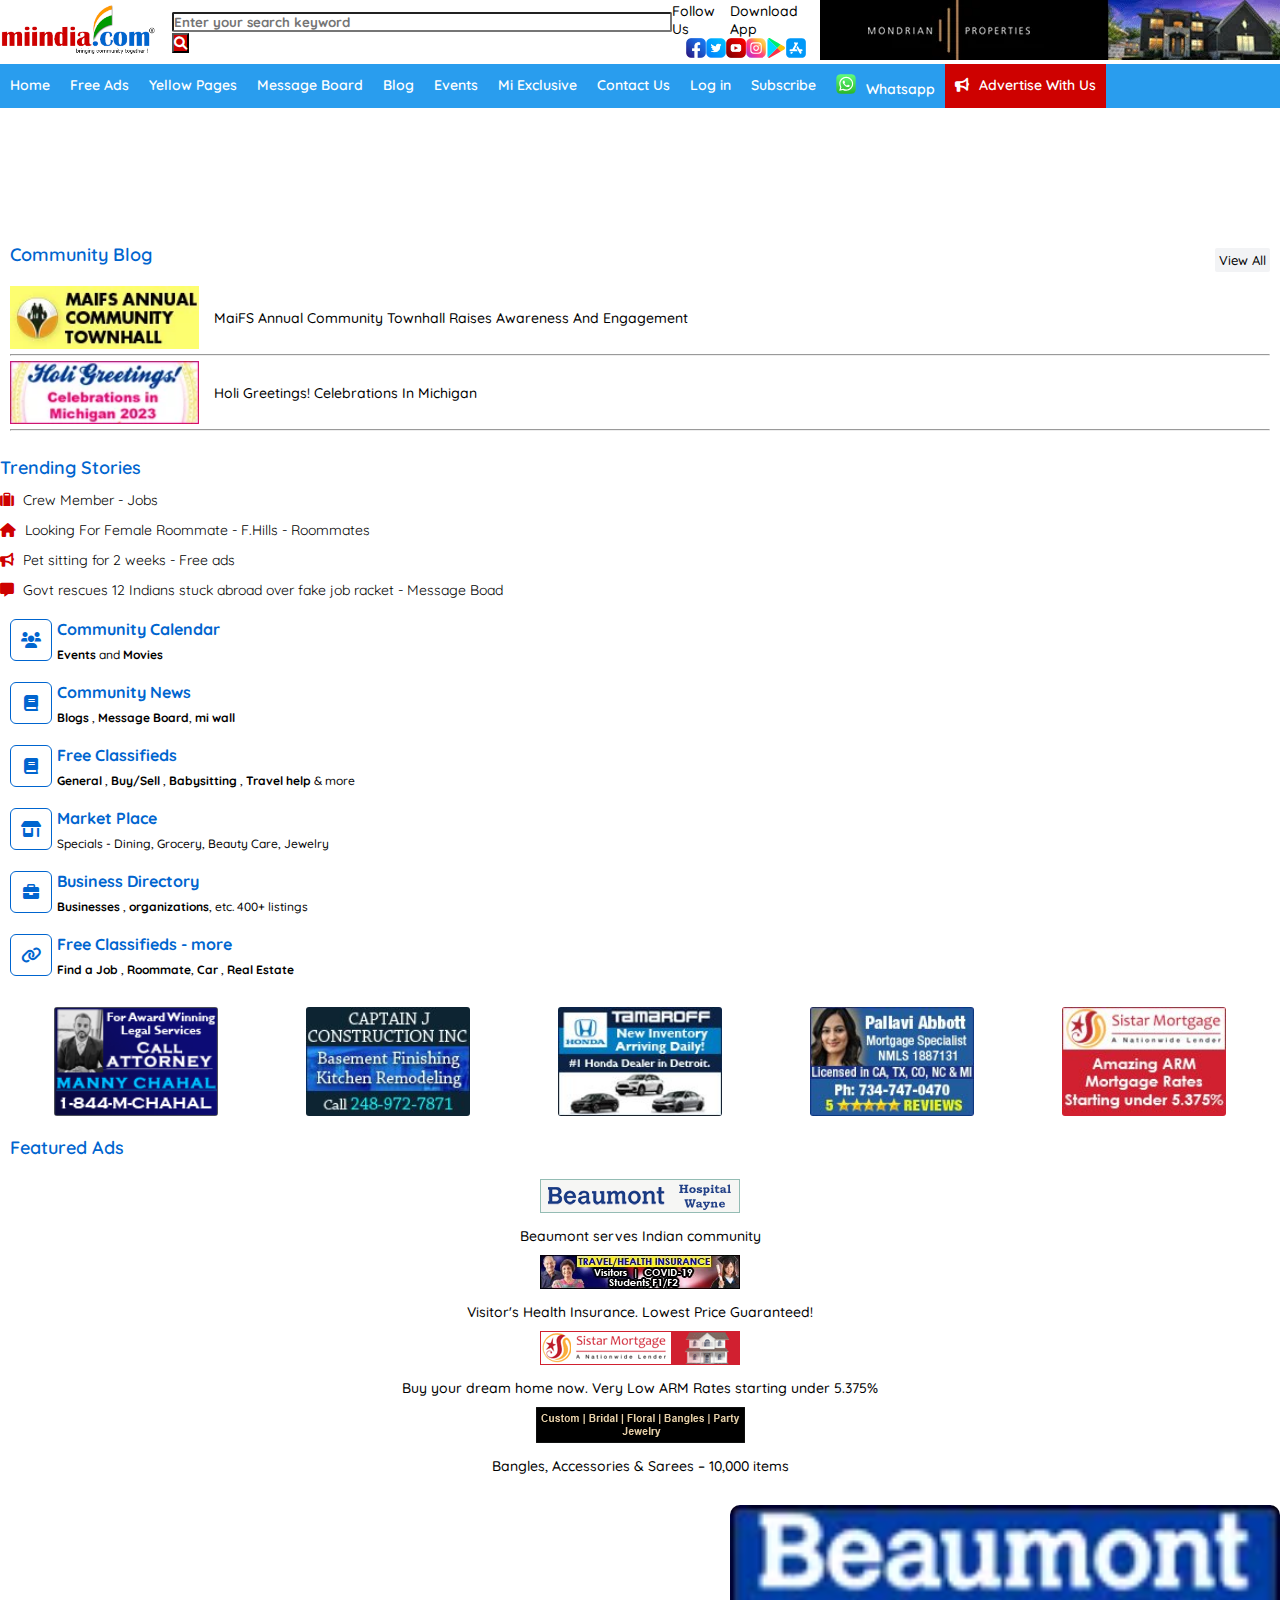
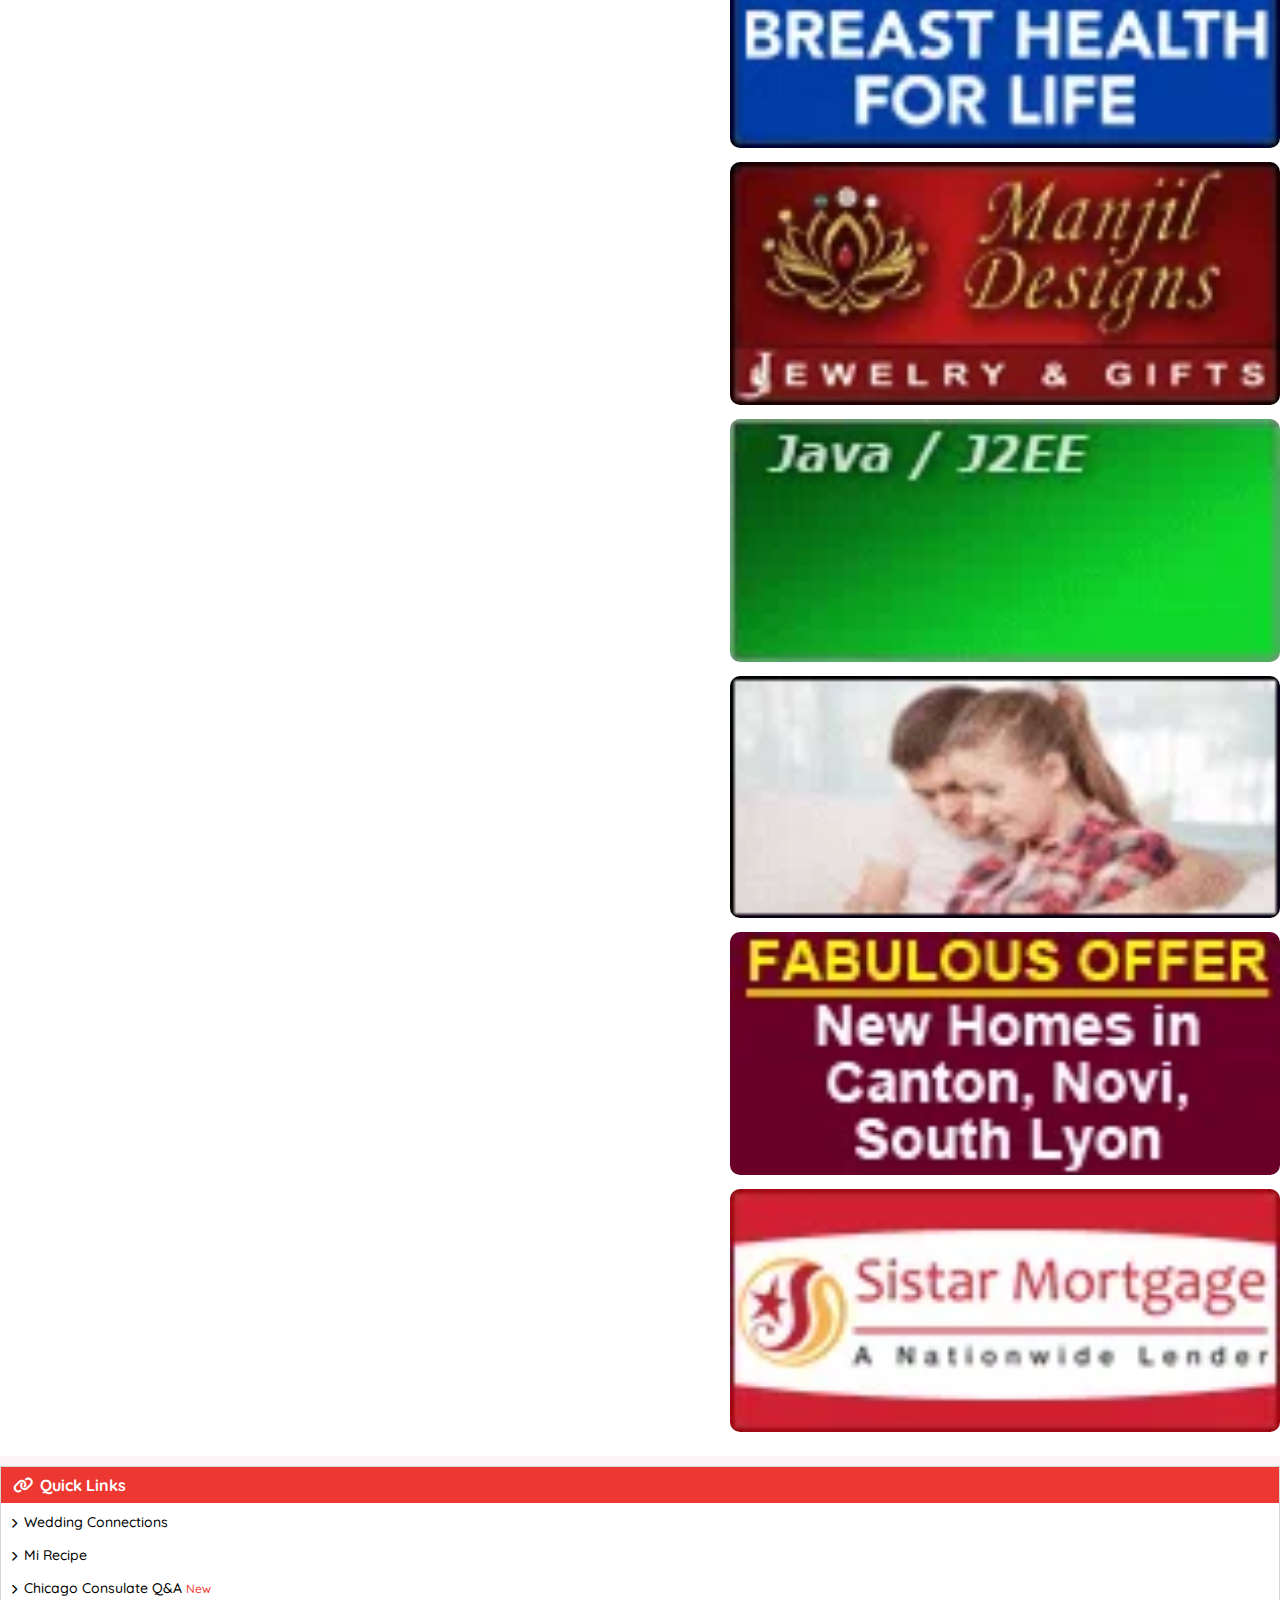
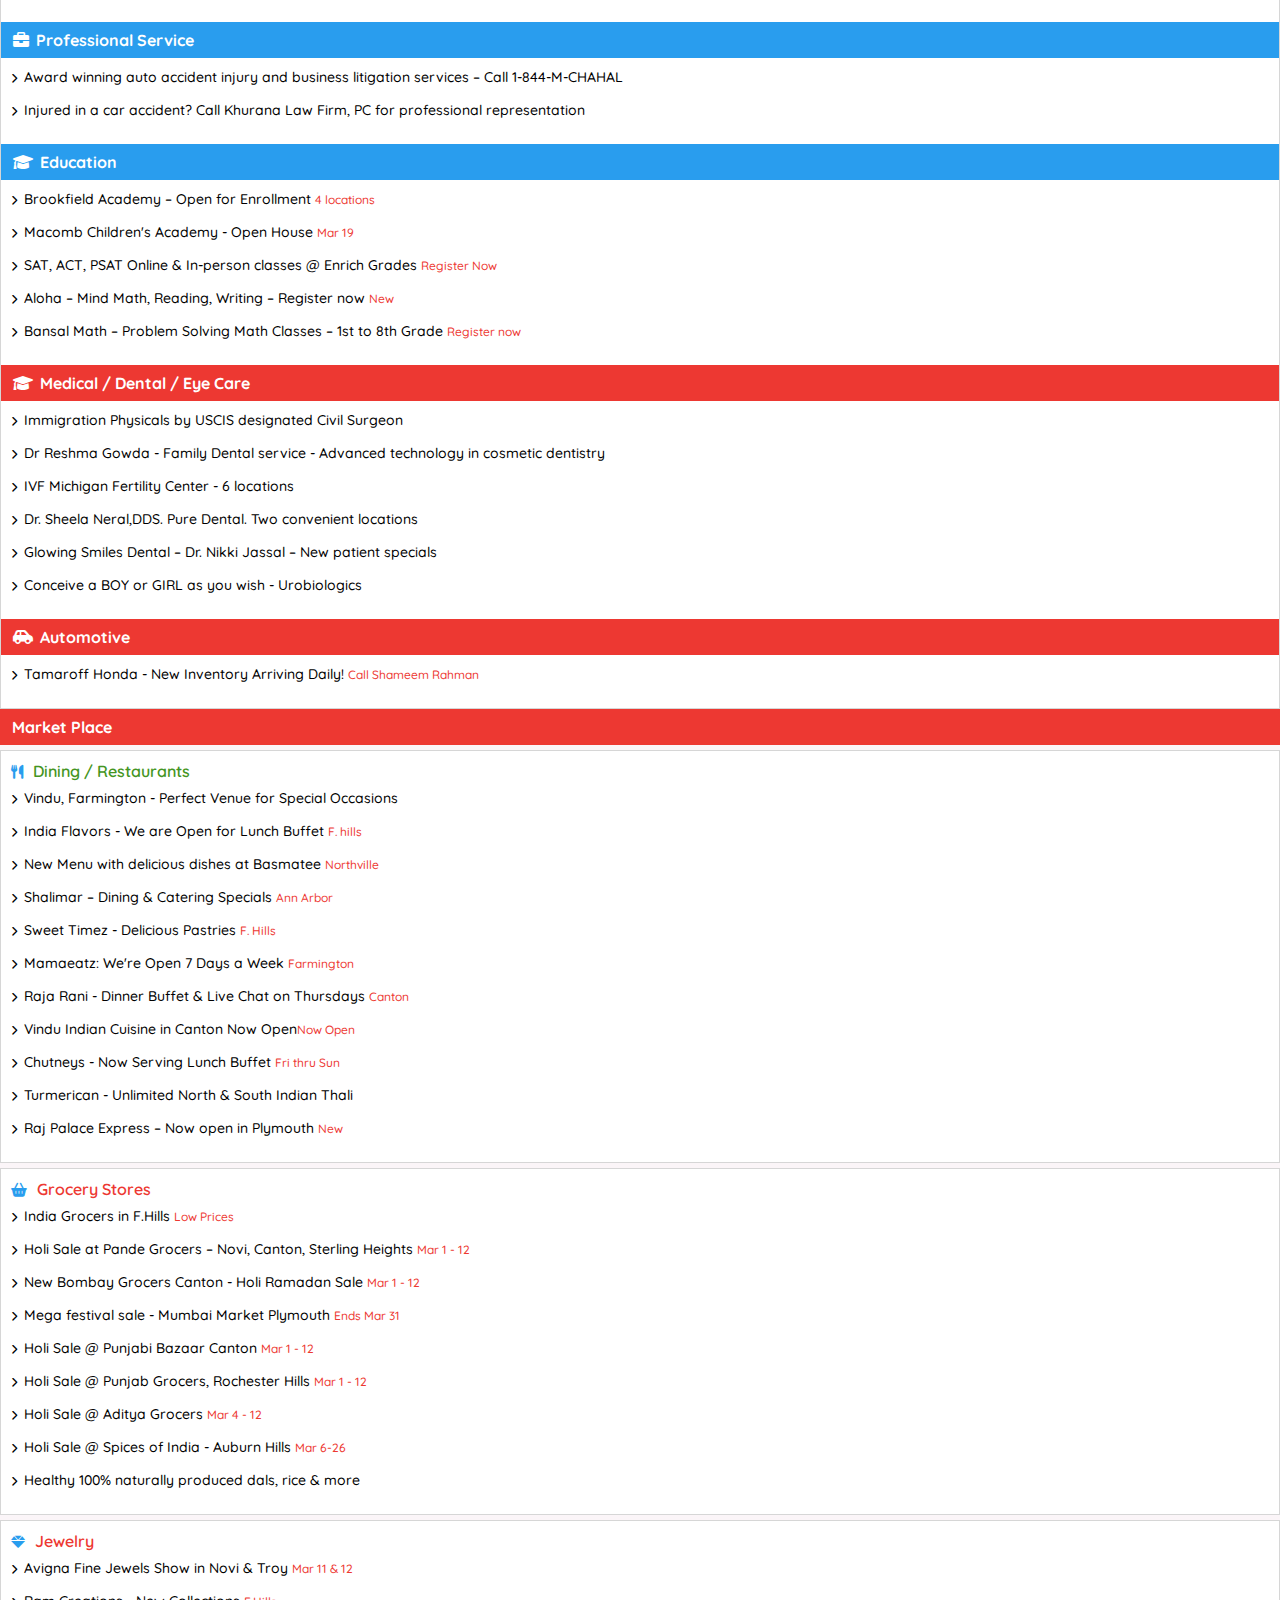
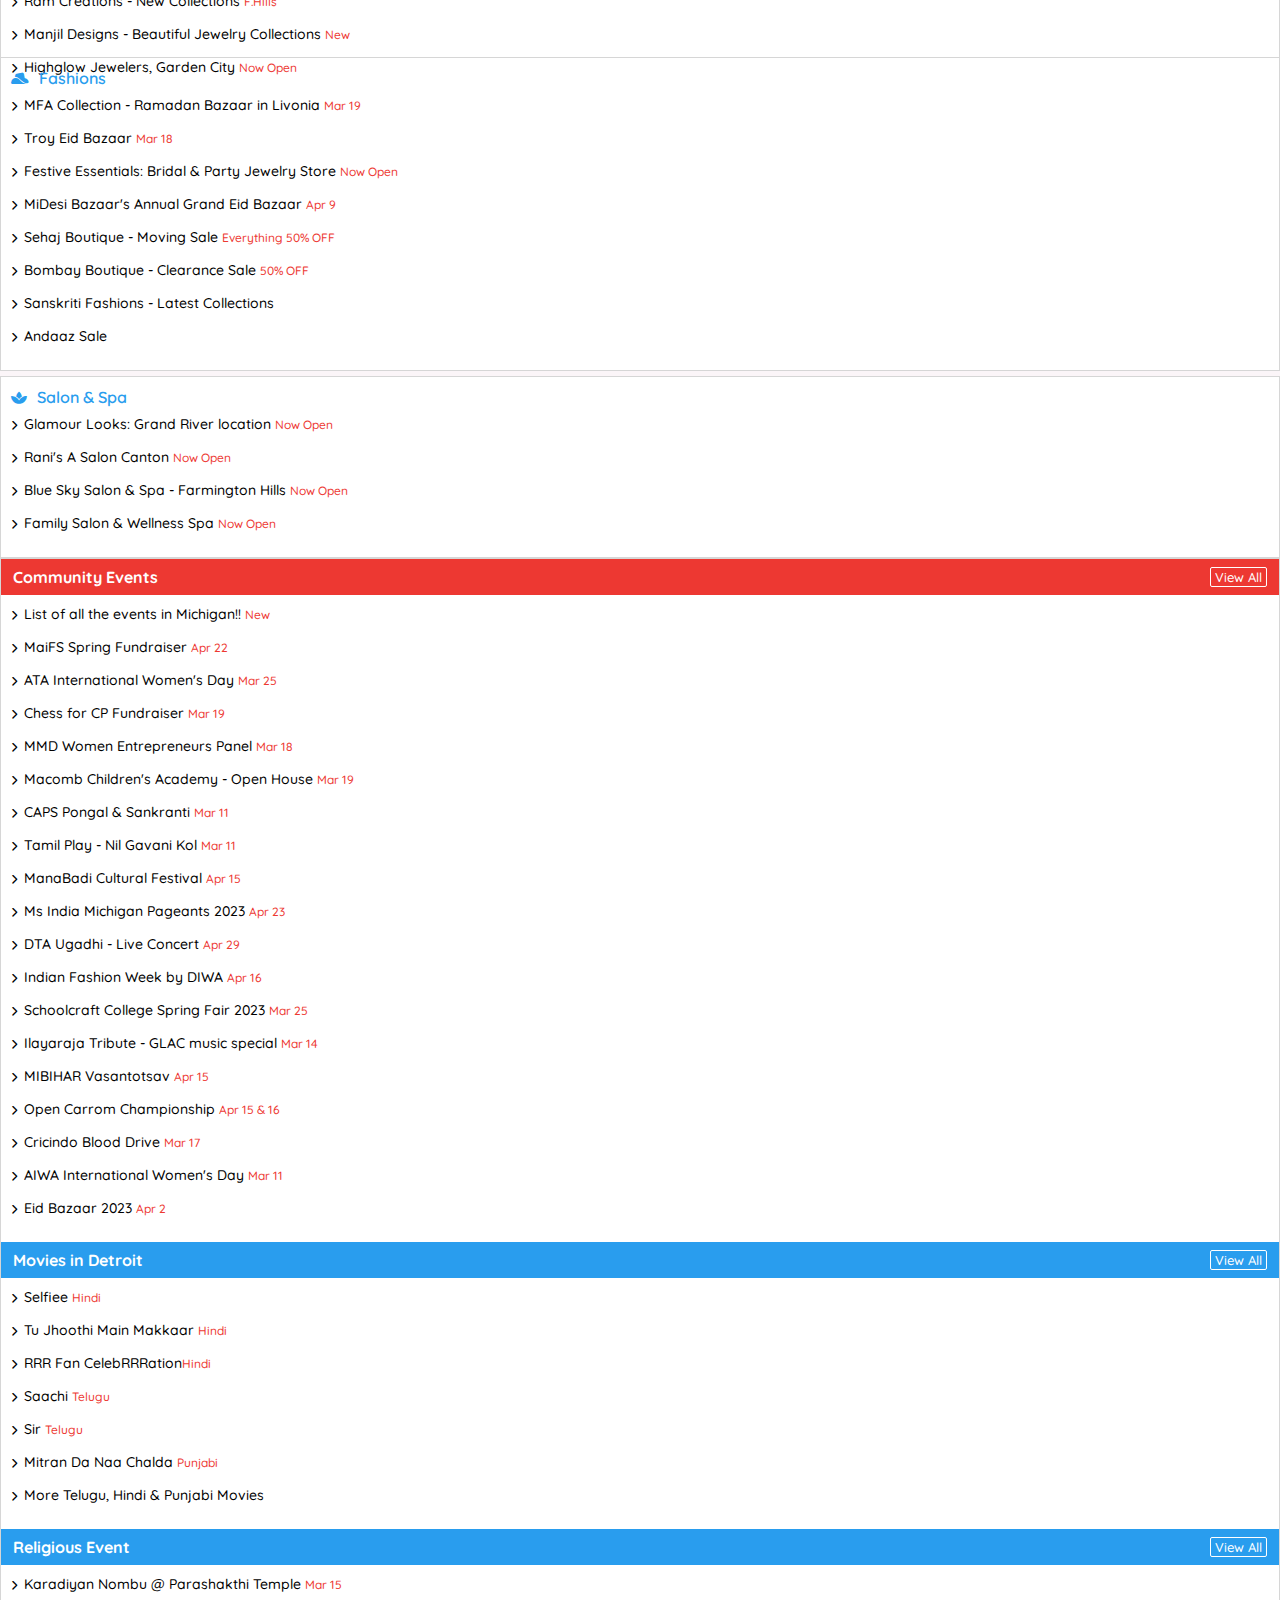
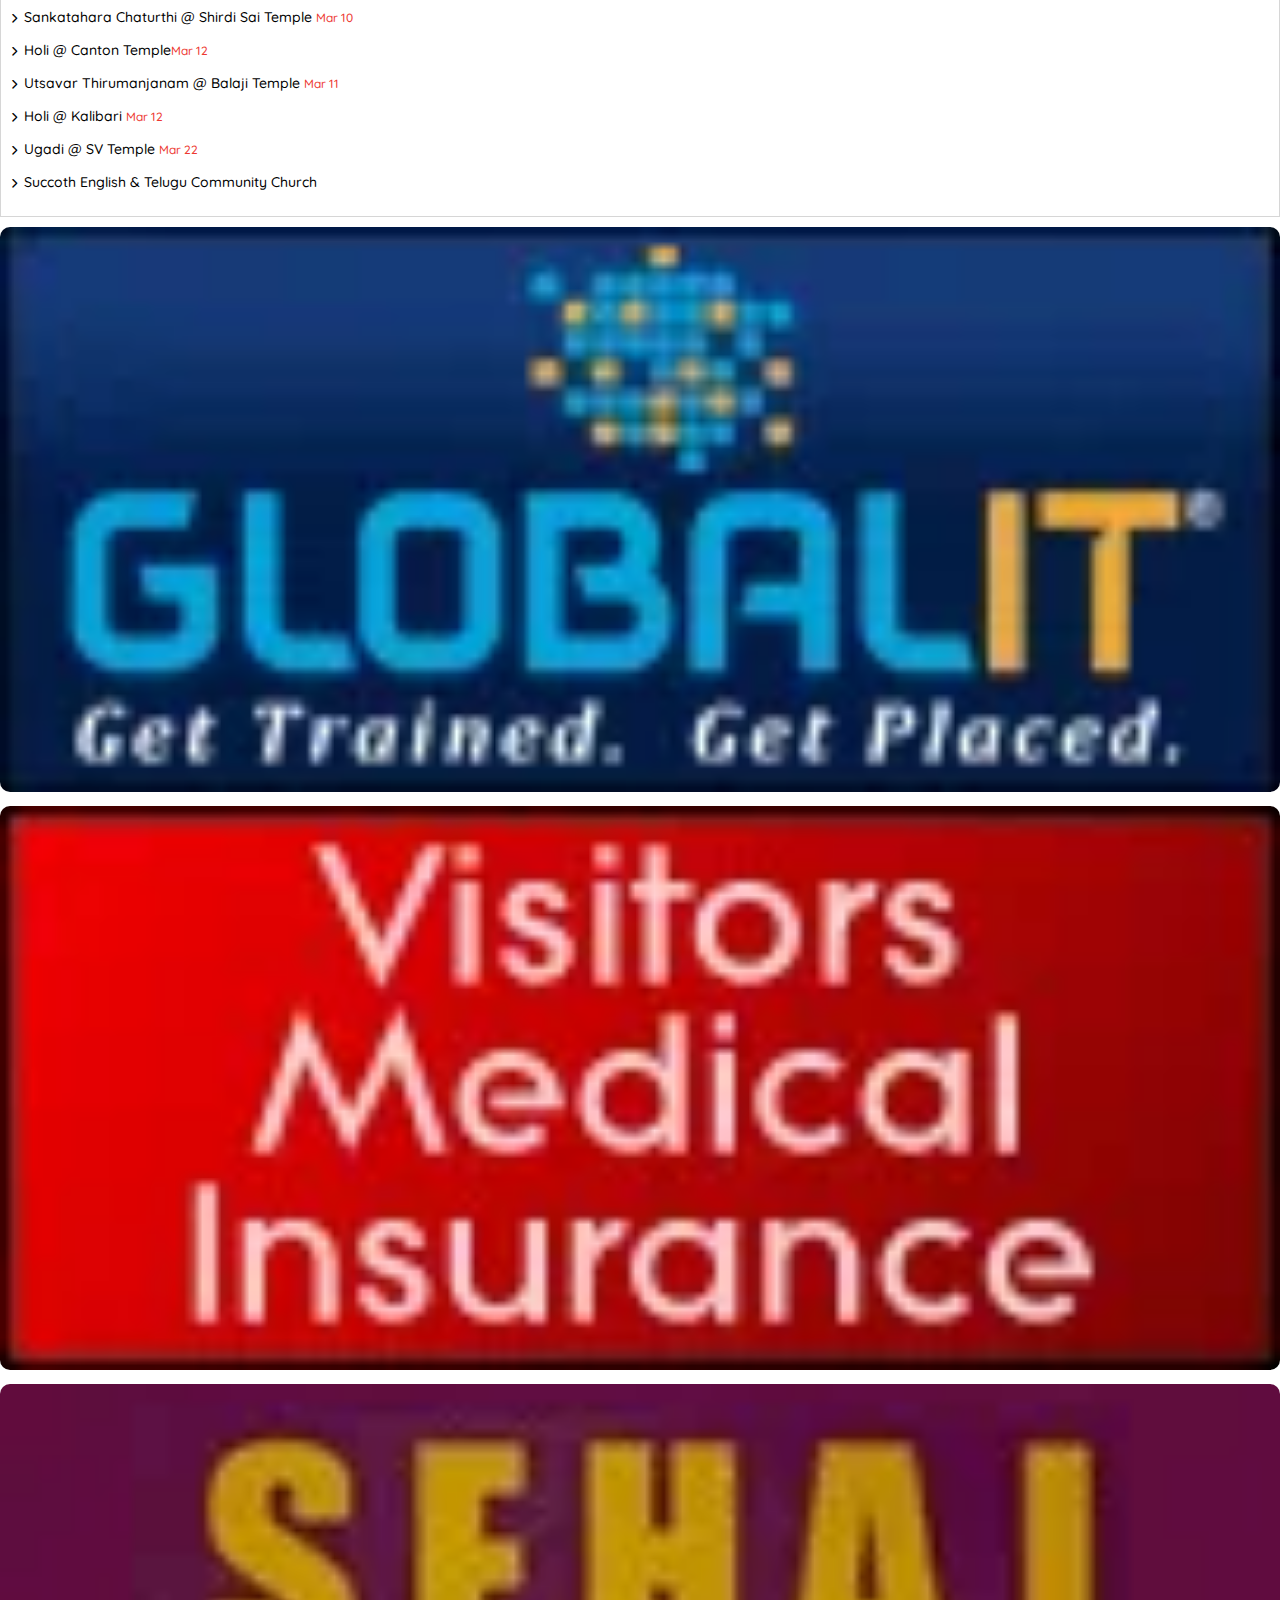
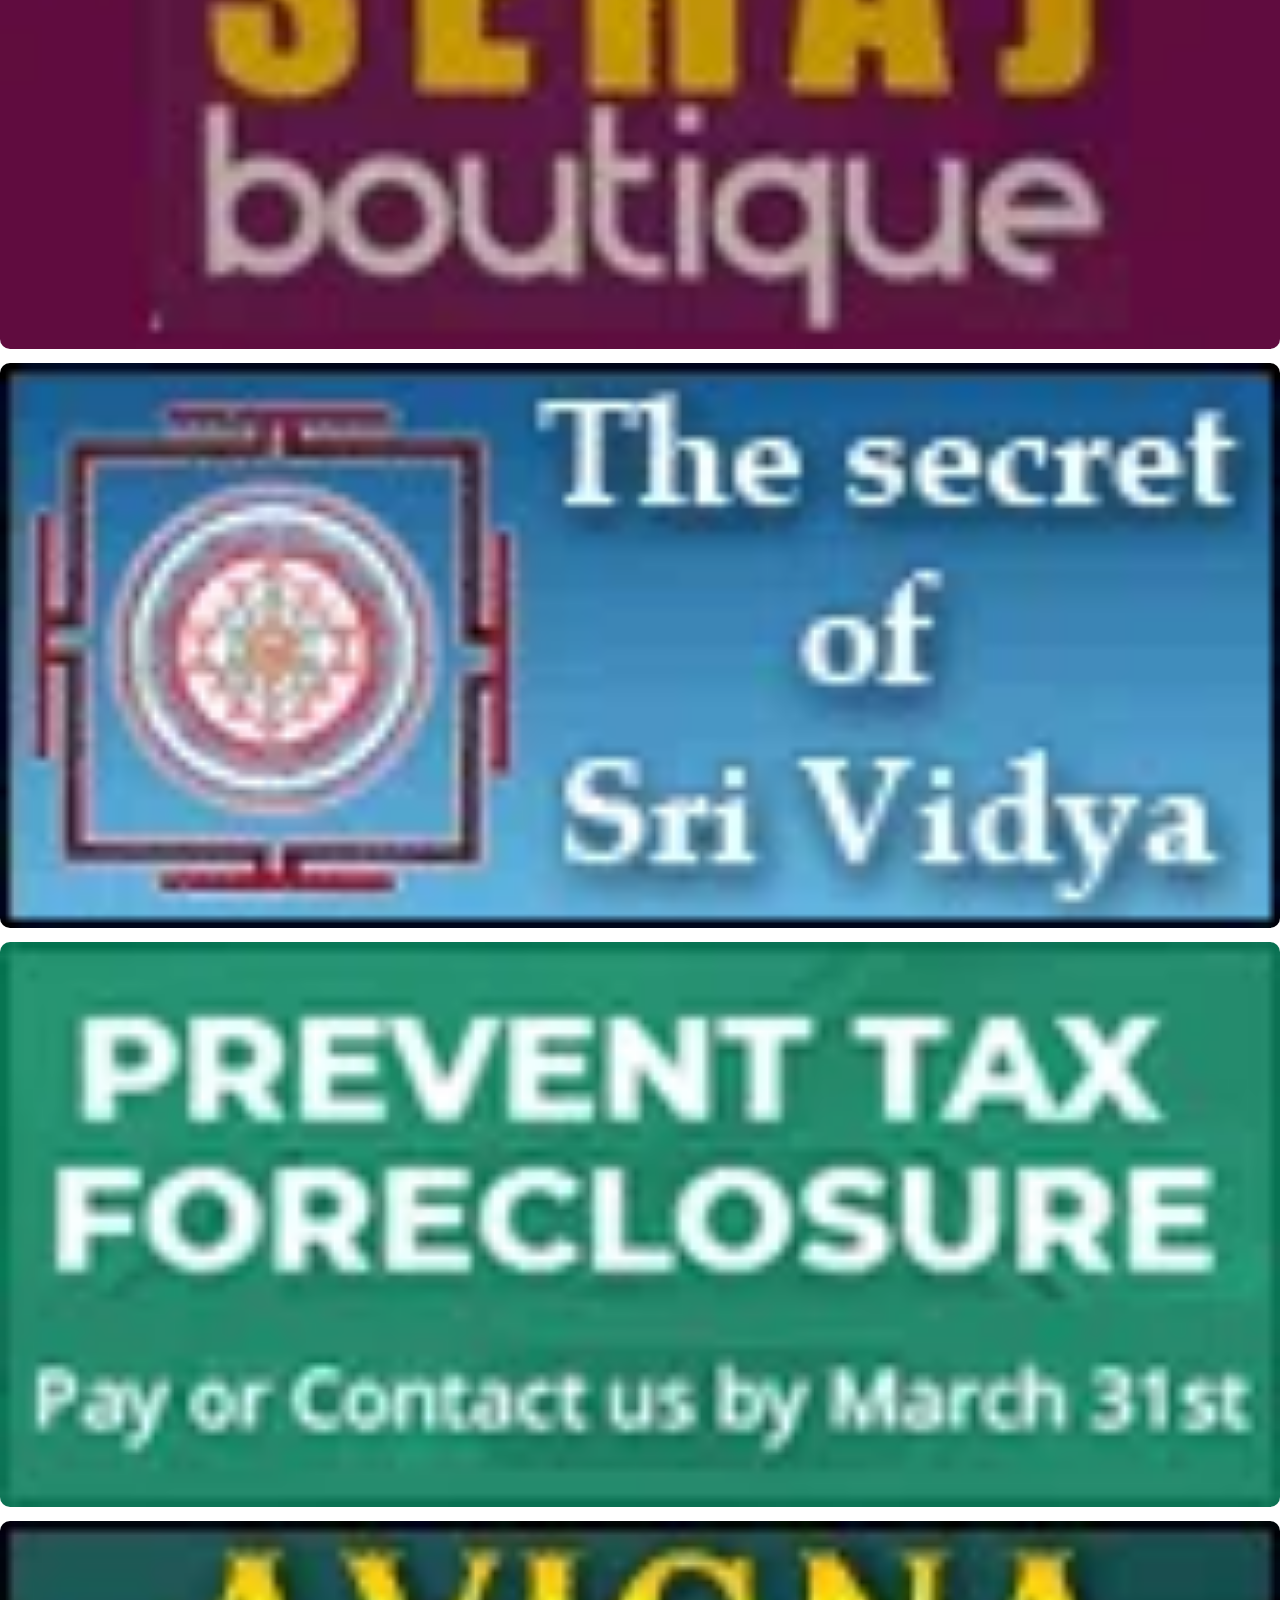
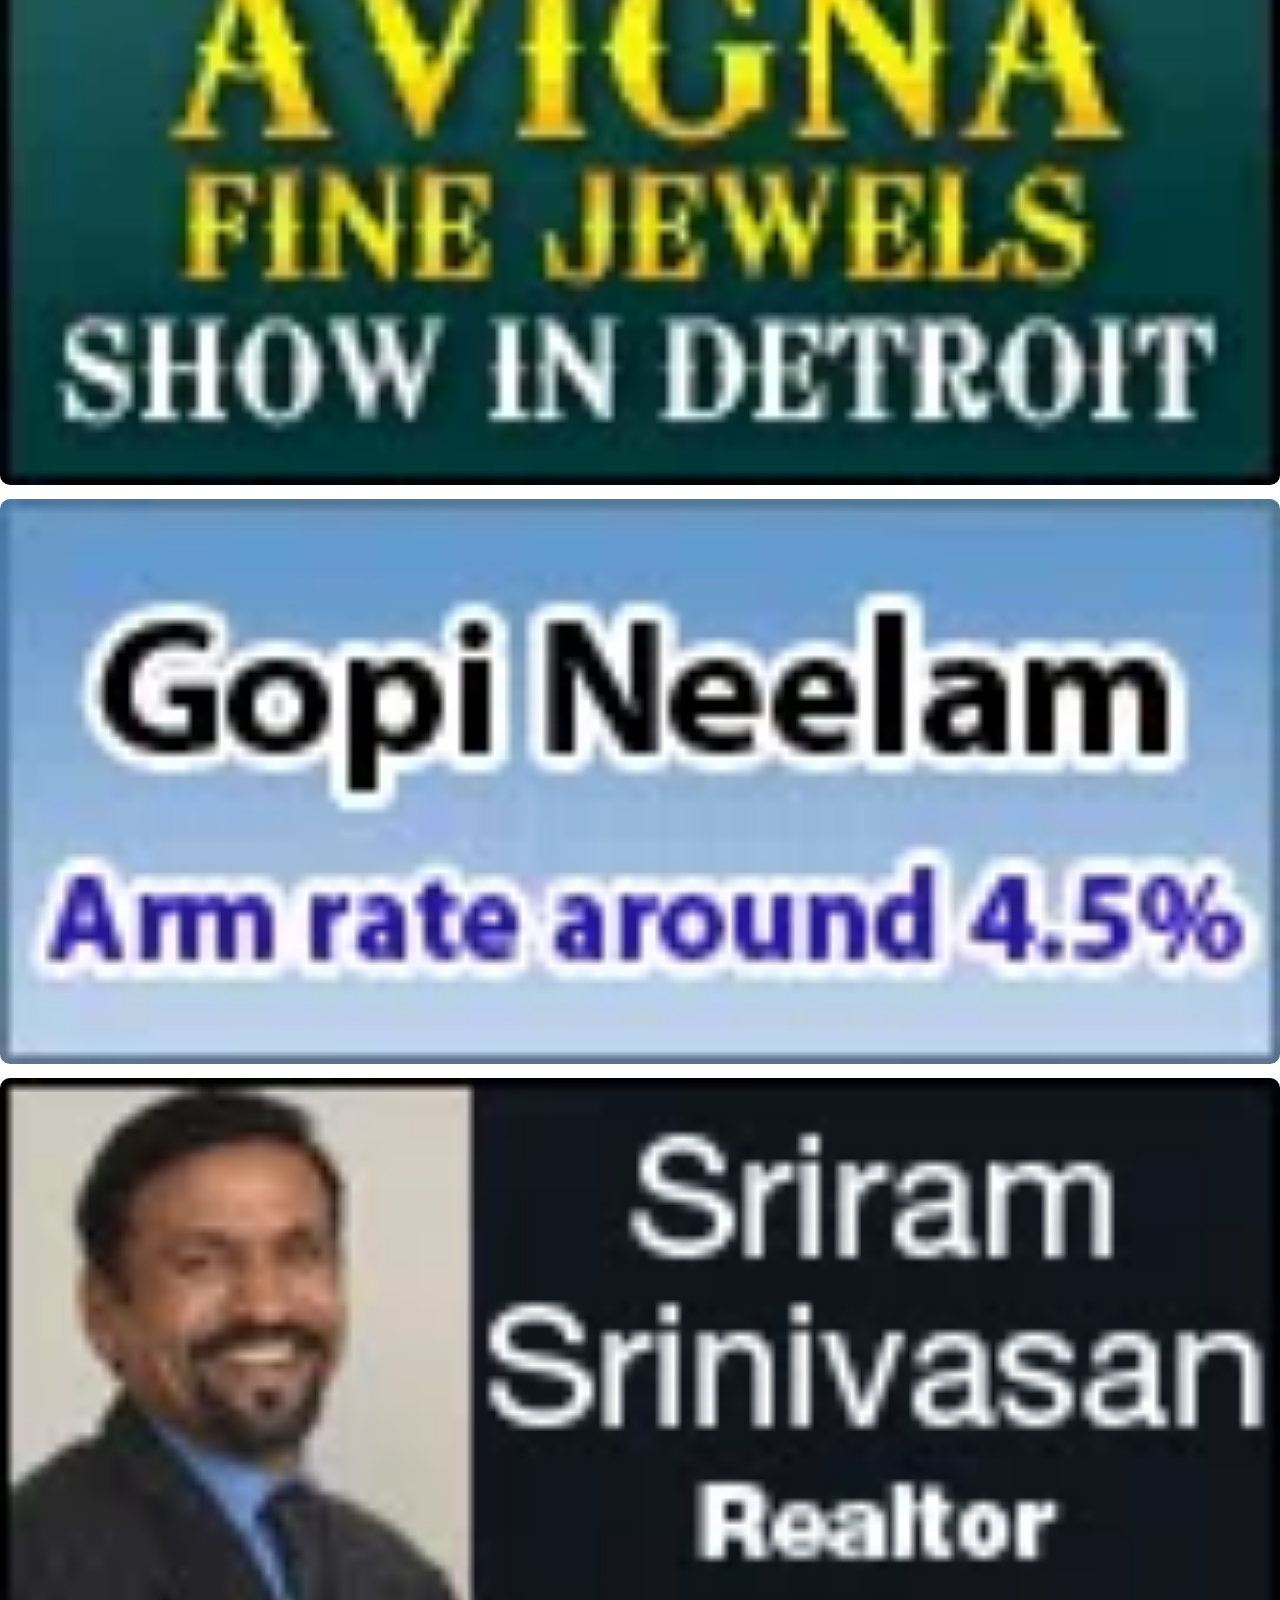
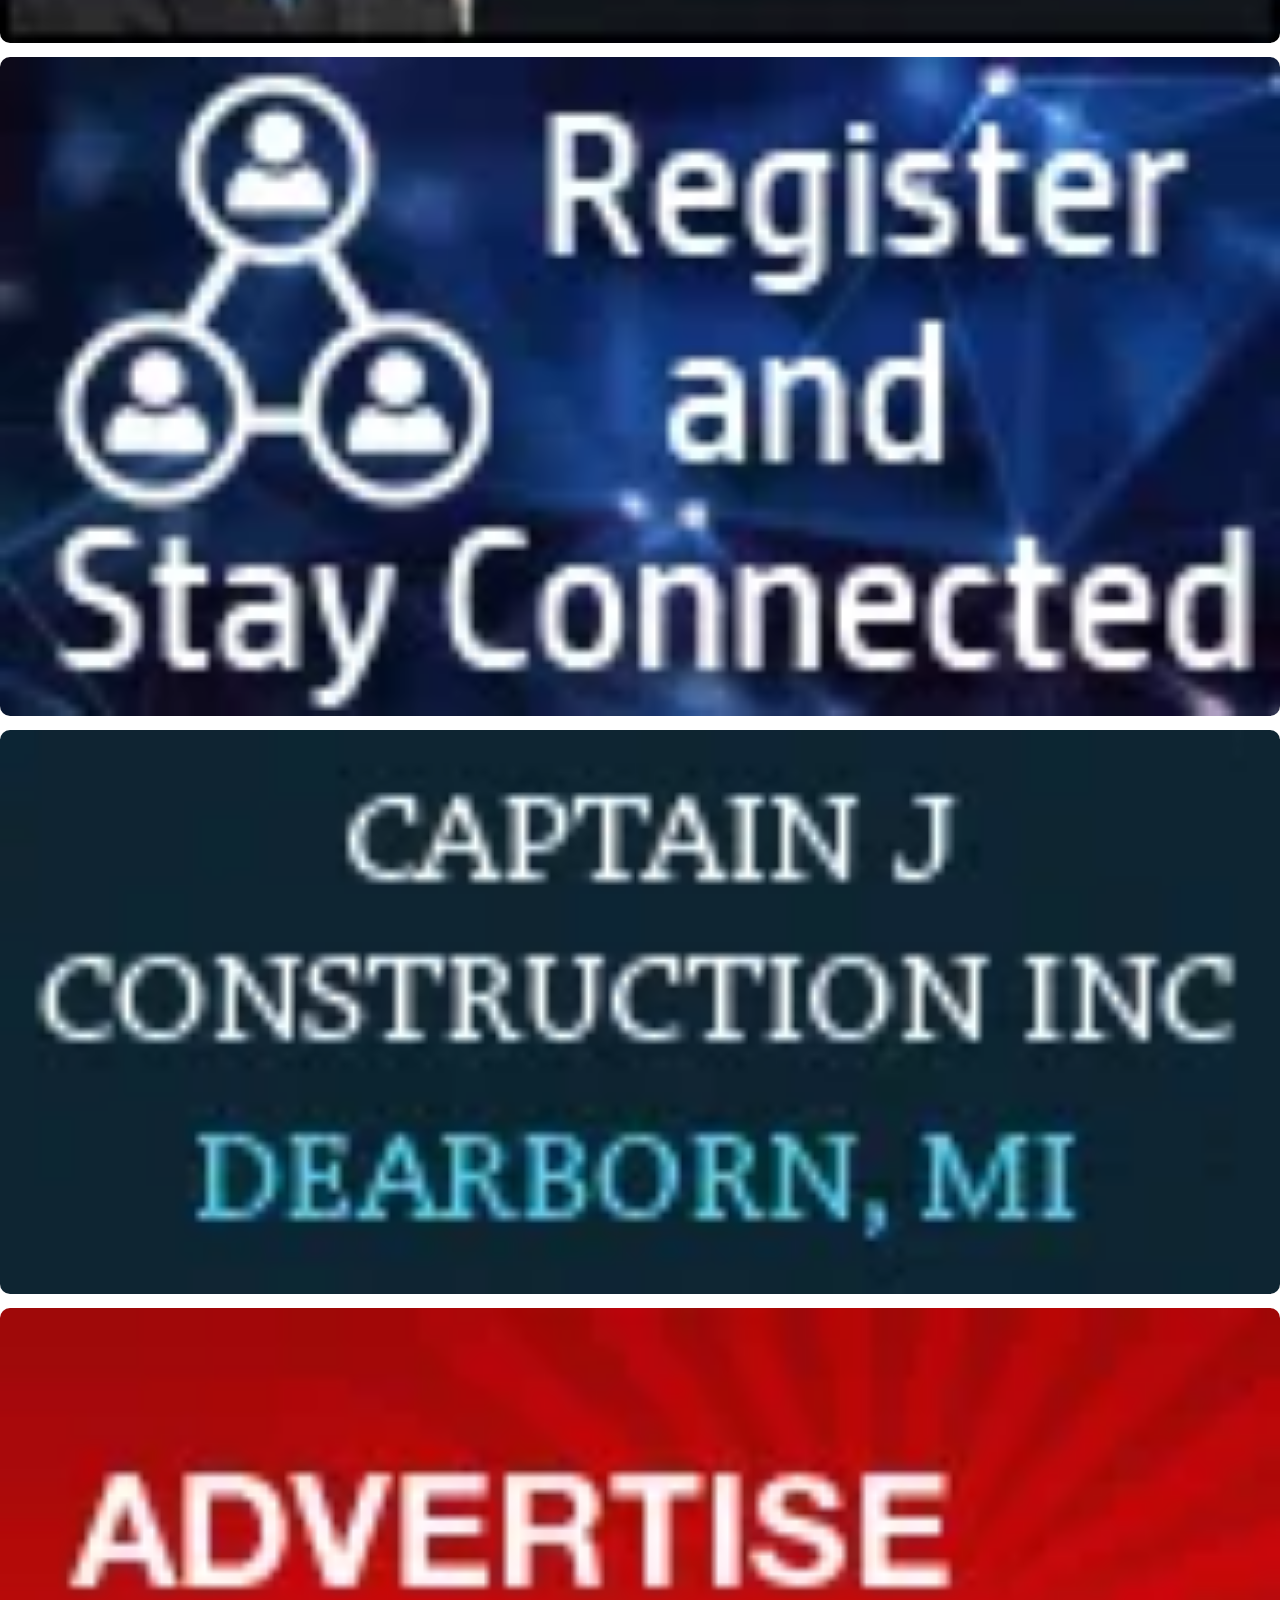
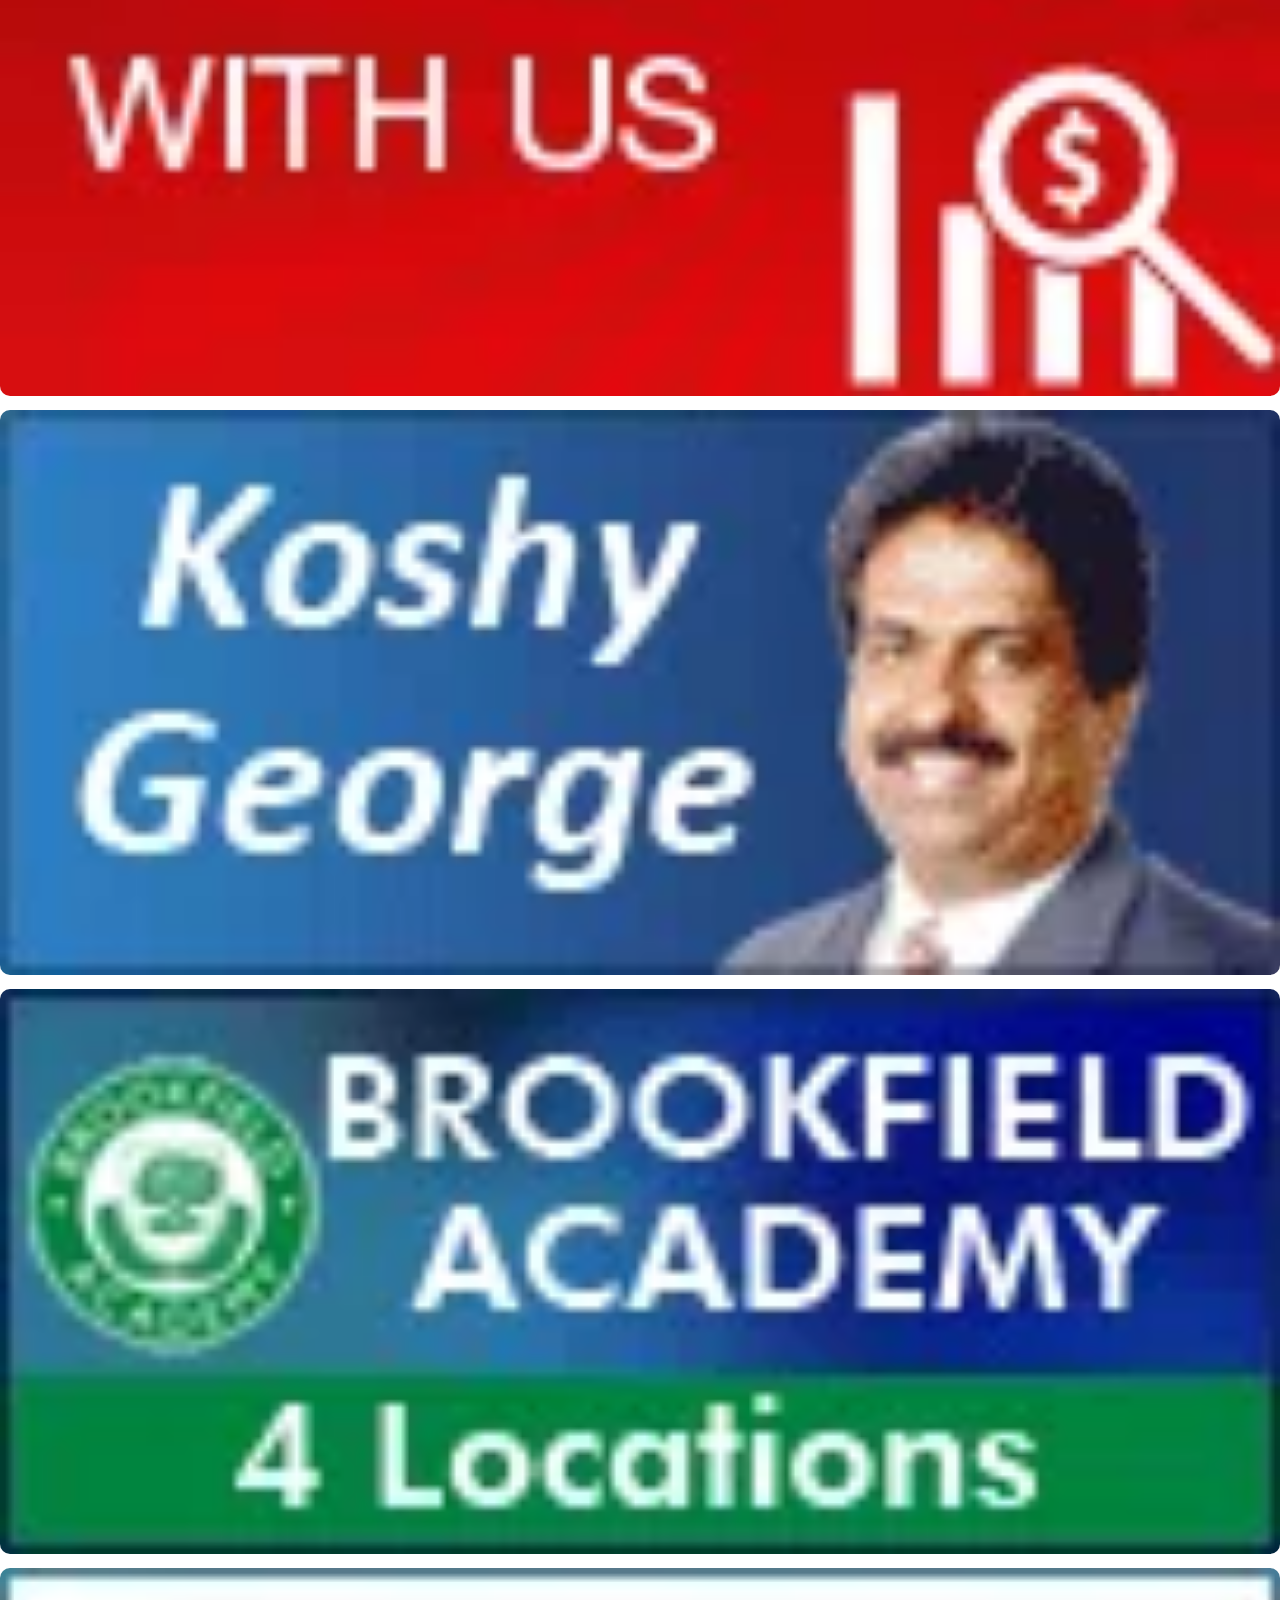
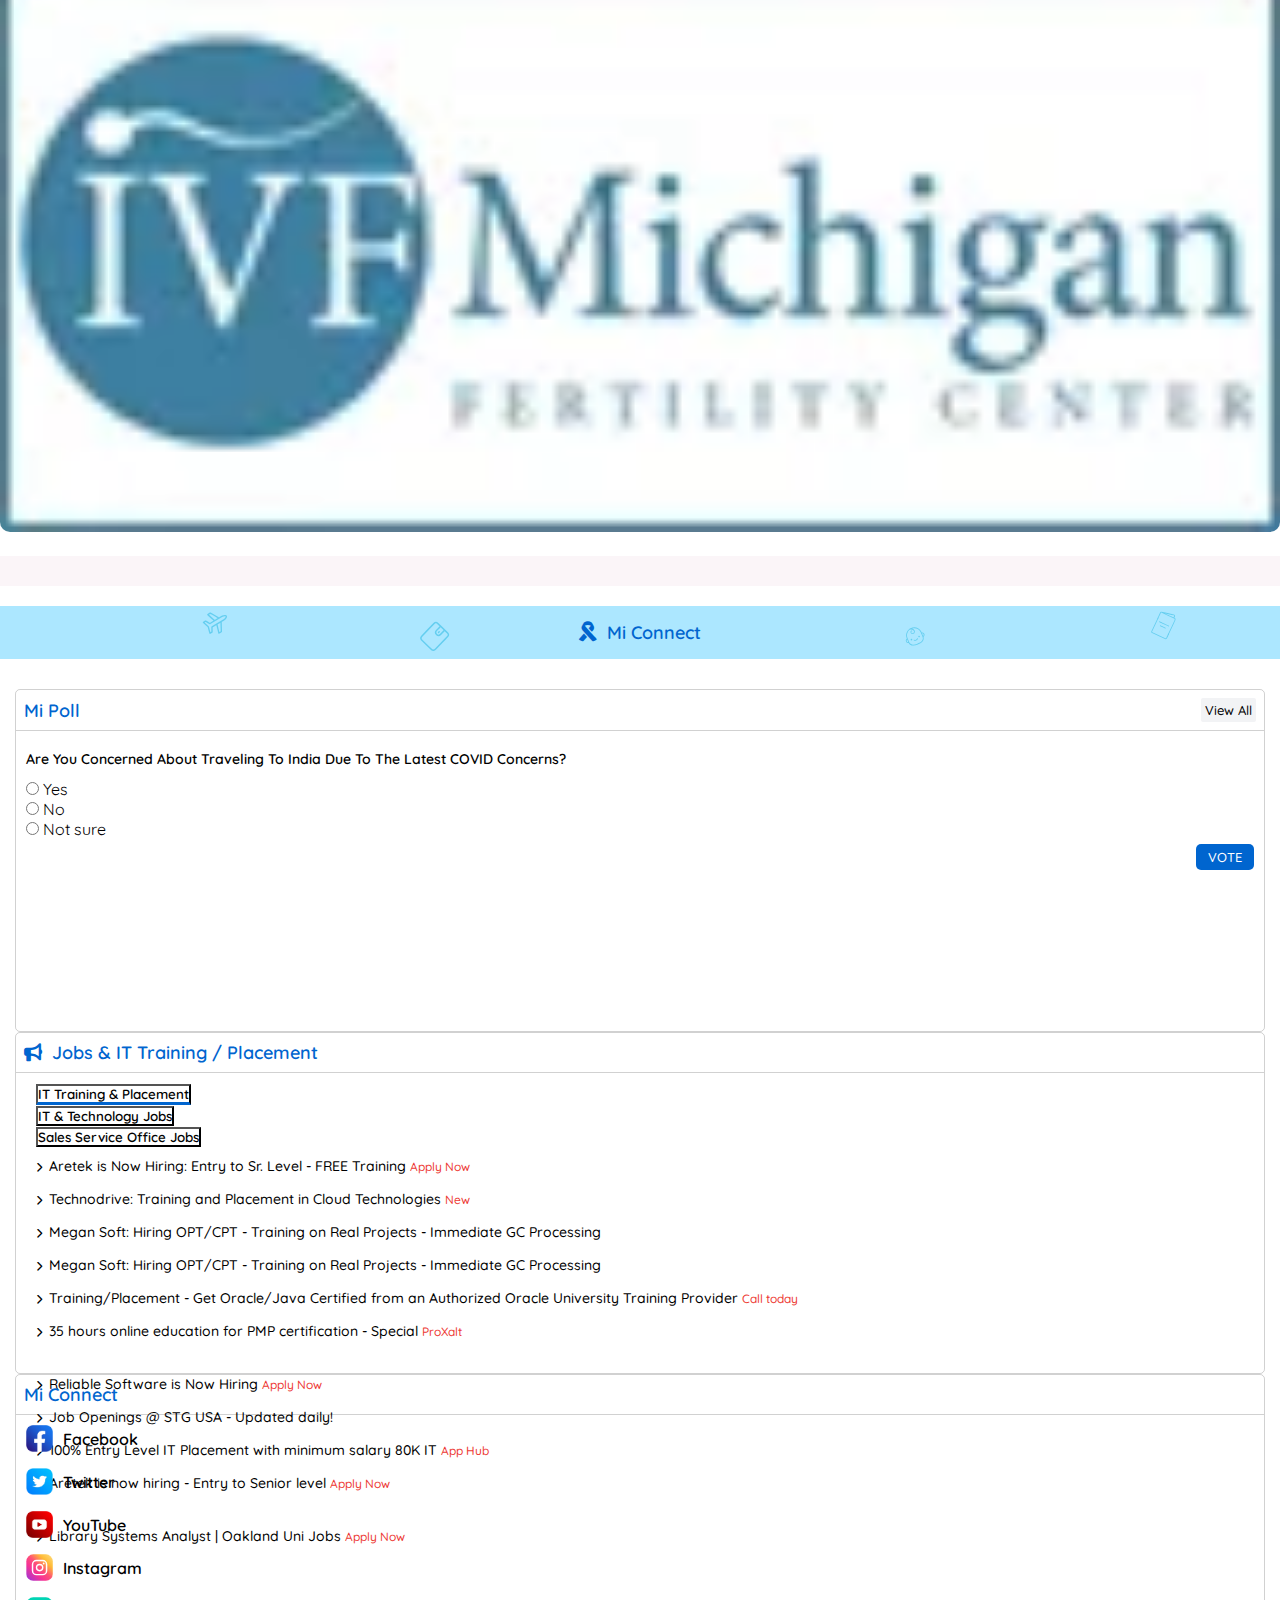
<file: index.html>
<!doctype html>
<html lang="en">

<head>
    <!-- Required meta tags -->
    <meta charset="utf-8">
    <meta name="viewport" content="width=device-width, initial-scale=1">

    <!-- google font -->
    <link rel="preconnect" href="https://fonts.googleapis.com">
    <link rel="preconnect" href="https://fonts.gstatic.com" crossorigin>
    <link href="https://fonts.googleapis.com/css2?family=Quicksand:wght@300;400;500;600;700&display=swap"
        rel="stylesheet">
    <!-- Bootstrap CSS -->
    <link href="https://cdn.jsdelivr.net/npm/bootstrap@5.1.3/dist/css/bootstrap.min.css" rel="stylesheet"
        integrity="sha384-1BmE4kWBq78iYhFldvKuhfTAU6auU8tT94WrHftjDbrCEXSU1oBoqyl2QvZ6jIW3" crossorigin="anonymous">

    <!-- sytyle  -->
    <link rel="stylesheet" href="css/all.min.css">
    <link rel="stylesheet" href="css/owl.carousel.min.css">
    <link rel="stylesheet" href="css/owl.theme.default.min.css">
    <link rel="stylesheet" href="css/style.css">
    <link rel="stylesheet" href="css/media.css">

    <title>Miindia.com - Detroit Michigan Indian Website</title>
</head>

<body>
    <div class="header fixed-top" id=" header">
        <div class="container-fluid">
            <div class="header_content">
                <div class="logo">
                    <img src="images/miindia_logo.gif" class="img-fluid" alt="miindia_logo">
                </div>
                <div class="header_search">
                    <form class="d-flex">
                        <input class="form-control " type="search" placeholder="Enter your search keyword"
                            aria-label="Search">
                        <button class="btn btn-outline" type="submit"><i
                                class="fa-solid fa-magnifying-glass"></i></button>
                    </form>
                </div>
                <div class="apps">
                    <div class="apps_head">
                        <p>Follow Us</p>
                        <p>Download App</p>
                    </div>
                    <div class="apps_link">
                        <div class="col"> <a href="#"><img src="images/ZXTVWTQH_fascebook.webp" class="img-fluid"
                                    alt=""></a> </div>
                        <div class="col"> <a href="#"><img src="images/H7LL6K16_twitter.webp" class="img-fluid"
                                    alt=""></a> </div>
                        <div class="col"> <a href="#"><img src="images/2CHRM1GF_youtube.webp" class="img-fluid"
                                    alt=""></a> </div>
                        <div class="col"> <a href="#"><img src="images/Instagram1.svg" class="img-fluid" alt=""></a>
                        </div>
                        <div class="col"> <a href="#"><img src="images/playstore.svg" class="img-fluid" alt=""></a>
                        </div>
                        <div class="col"> <a href="#"><img src="images/app-store.svg" class="img-fluid" alt=""></a>
                        </div>
                    </div>
                </div>
                <div class="header_ad">
                    <img src="images/7IRZ3UMD_Mondrian-miindia_460x602685fb.webp" class="img-fluid" alt="">
                </div>
            </div>
            <div class="row">
                <ul class="subheader">
                    <li>
                        <a href="#">Home</a>
                    </li>
                    <li>
                        <a href="#">Free Ads</a>
                    </li>
                    <li>
                        <a href="#">Yellow Pages</a>
                    </li>
                    <li>
                        <a href="#">Message Board</a>
                    </li>
                    <li>
                        <a href="#">Blog</a>
                    </li>
                    <li>
                        <a href="#">Events</a>
                    </li>
                    <li>
                        <a href="#">Mi Exclusive</a>
                    </li>
                    <li>
                        <a href="#">Contact Us</a>
                    </li>
                    <li>
                        <a href="#">Log in</a>
                    </li>
                    <li>
                        <a href="#">Subscribe</a>
                    </li>
                    <li>
                        <a href="#"><img src="images/whatsapp-icon.svg" class="img-fluid" alt="">Whatsapp</a>
                    </li>
                    <li class="advertise">
                        <a href="#"><i class="fa-solid fa-bullhorn"></i>Advertise With Us</a>
                    </li>
                </ul>

            </div>
        </div>
    </div>
    <!-- header ends -->
    <!-- Mobile header start here -->
    <div class="mobile-header fixed-top">
        <nav class="navbar navbar-expand-lg bg-white">
            <div class="container-fluid">
                <a class="btn" data-bs-toggle="offcanvas" href="#offcanvasExample" role="button" aria-controls="offcanvasExample">
                    <span class="toggler-icon top-bar"></span>
                    <span class="toggler-icon middle-bar"></span>
                    <span class="toggler-icon bottom-bar"></span>
                  </a>
                
              <a class="navbar-brand" href="#"><img src="images/miindia_logo.gif" class="img-fluid" alt="miindia_logo"></a>
              <button class="btn mobile-btn" ><i class="fa-solid fa-magnifying-glass"></i></button>
              
              <div class="offcanvas offcanvas-start" tabindex="-1" id="offcanvasExample" aria-labelledby="offcanvasExampleLabel">
                <div class="offcanvas-header">
                    <a class="navbar-brand" href="#"><img src="images/miindia_logo.gif" class="img-fluid" alt="miindia_logo"></a>
                </div>
                <div class="offcanvas-body">
                  <div class="dropdown mt-3">
                    <ul class="navbar-nav me-auto mb-2 mb-lg-0">
                        <li class="nav-item">
                          <a class="nav-link home" href="#"><img src="images/home-01.svg" alt="">Home</a>
                        </li>
                        <li class="nav-item">
                          <div class="nav-link tree-view" href="#"><img src="images/free-ads.svg" alt=""> Free Ads
                            <ul class="nested off-submenu1">
                                <li class="nav-item bottom-off-item">
                                    <a class="nav-link" href="#"><span><i class="fa-sharp fa-solid fa-angle-right"></i></span> General</a>
                                </li>
                                <li class="nav-item bottom-off-item">
                                    <a class="nav-link" href="#"><span><i class="fa-sharp fa-solid fa-angle-right"></i></span> Jobs</a>
                                </li>
                                <li class="nav-item bottom-off-item">
                                    <a class="nav-link" href="#"><span><i class="fa-sharp fa-solid fa-angle-right"></i></span> Autos</a>
                                </li>
                                <li class="nav-item bottom-off-item">
                                    <a class="nav-link" href="#"><span><i class="fa-sharp fa-solid fa-angle-right"></i></span> Real Estate-home</a>
                                </li>
                                <li class="nav-item bottom-off-item">
                                    <a class="nav-link" href="#"><span><i class="fa-sharp fa-solid fa-angle-right"></i></span> Roommates</a>
                                </li>
                            </ul>
                        </div>
                        </li>
                        <li class="nav-item">
                          <a class="nav-link" href="#"><img src="images/business (1).svg" alt=""> Yellow Pages</a>
                        </li>
                        <li class="nav-item">
                          <a class="nav-link" href="#"><img src="images/message.svg" alt=""> Message Board</a>
                        </li>
                        <li class="nav-item">
                          <a class="nav-link" href="#"><img src="images/Blog.svg" alt=""> Blog</a>
                        </li>
                        <li class="nav-item">
                          <a class="nav-link" href="#"><img src="images/events.svg" alt=""> Events</a>
                        </li>
                        <li class="nav-item">
                          <div class="nav-link tree-view" href="#"><img src="images/exclusive.svg" alt="">Mi Exclusive
                                <ul class="nested off-submenu2">
                                    <li class="nav-item bottom-off-item">
                                        <a class="nav-link" href="#"><span><i class="fa-sharp fa-solid fa-angle-right"></i></span> Mi Articles</a>
                                    </li>
                                    <li class="nav-item bottom-off-item">
                                        <a class="nav-link" href="#"><span><i class="fa-sharp fa-solid fa-angle-right"></i></span> Mi Soundz</a>
                                    </li>
                                    <li class="nav-item bottom-off-item">
                                        <a class="nav-link" href="#"><span><i class="fa-sharp fa-solid fa-angle-right"></i></span> Mi Videos</a>
                                    </li>
                                    <li class="nav-item bottom-off-item">
                                        <a class="nav-link" href="#"><span><i class="fa-sharp fa-solid fa-angle-right"></i></span> Mi Recipe</a>
                                    </li>
                                    <li class="nav-item bottom-off-item">
                                        <a class="nav-link" href="#"><span><i class="fa-sharp fa-solid fa-angle-right"></i></span> Mi Wall</a>
                                    </li>
                                    <li class="nav-item bottom-off-item">
                                        <a class="nav-link" href="#"><span><i class="fa-sharp fa-solid fa-angle-right"></i></span> Mi Poll</a>
                                    </li>
                                </ul>
                          </div>
                        </li>
                        <li class="nav-item">
                          <a class="nav-link" href="#"><img src="images/contact-us2.svg" alt="">Conatact Us</a>
                        </li>
                        <li class="nav-item">
                          <a class="nav-link" href="#"><img src="images/health.svg" alt="">Subscribe</a>
                        </li>
                        <li class="nav-item">
                          <a class="nav-link" href="#"><img src="images/whatsapp-icon.svg" alt="">Whatsapp</a>
                        </li>
                        <li class="nav-item">
                          <a class="nav-link" href="#"><img src="images/free-ads.svg" alt="">Advertise With Us</a>
                        </li>
                        <li class="nav-item">
                          <a class="nav-link" href="#"><img src="images/log-in.svg" alt="">Login</a>
                        </li>
                    </ul>
                  </div>
                </div>
              </div>
            </div>
          </nav>
    </div>
    <!-- mobile-bottom header starts -->
    <div class="mobile-bottom-header fixed-bottom">
        <div class="container">
            <div class="row">
                <div class="col-md-12">
                    <div class="bottom-header">
                        <a href="index.html" class="bottom-header-part">
                            <div class="bottom-header-icon">
                                <img src="images/icons8-home-page-48.png" class= "img-fluid" alt="">
                            </div>
                            <h3>Home</h3>
                        </a>
                        <div  class=" bottom-header-part" data-bs-toggle="offcanvas" href="#offcanvasExampl" role="button" aria-controls="offcanvasExampl">
                            <div class="bottom-header-icon">
                                <img src="images/icons8-circled-menu-50 (1).png" class= "img-fluid" alt="">
                            </div>
                            <h3>Menu</h3>
                        </div>
                        <!-- bottom menu offcanvas start here -->
                          
                          <div class="offcanvas offcanvas-top" tabindex="-1" id="offcanvasExampl" aria-labelledby="offcanvasExamplLabel">
                            <div class="offcanvas-header">
                              
                                <div class="offcanvas-header-left">
                                    <ul>
                                        <li><button type="button" class="btn" data-bs-dismiss="offcanvas" aria-label="Close"><i class="fa-solid fa-arrow-left"></i></button></li>
                                        <li><img src="images/favicon.jpg" class="img-fluid" alt=""> <span>Menu</span></li>
                                    </ul>
                                </div>
                                <div class="offcanvas-header-right">
                                    <i class="fa-solid fa-magnifying-glass"></i>
                                </div>
                              
                            </div>
                            <div class="offcanvas-body">
                                <div class="dropdown mt-3">
                                  <ul class="navbar-nav me-auto mb-2 mb-lg-0">
                                      <li class="nav-item bottom-off-item">
                                        <a class="nav-link" href="#"><img src="images/free-ads.svg" class="img-fluid" alt=""> Free Ads</a>
                                        <ul class="off-submenu">
                                            <li class="nav-item bottom-off-item">
                                                <a class="nav-link" href="#"><span><i class="fa-sharp fa-solid fa-angle-right"></i></span> General</a>
                                            </li>
                                            <li class="nav-item bottom-off-item">
                                                <a class="nav-link" href="#"><span><i class="fa-sharp fa-solid fa-angle-right"></i></span> Jobs</a>
                                            </li>
                                            <li class="nav-item bottom-off-item">
                                                <a class="nav-link" href="#"><span><i class="fa-sharp fa-solid fa-angle-right"></i></span> Autos</a>
                                            </li>
                                            <li class="nav-item bottom-off-item">
                                                <a class="nav-link" href="#"><span><i class="fa-sharp fa-solid fa-angle-right"></i></span> Real Estate-home</a>
                                            </li>
                                            <li class="nav-item bottom-off-item">
                                                <a class="nav-link" href="#"><span><i class="fa-sharp fa-solid fa-angle-right"></i></span> Roommates</a>
                                            </li>
                                        </ul>
                                      </li>
                                      <li class="nav-item bottom-off-item">
                                        <a class="nav-link" href="#"><img src="images/business (1).svg" class="img-fluid" alt=""> Yellow Pages</a>
                                      </li>
                                      <li class="nav-item bottom-off-item">
                                        <a class="nav-link" href="#"><img src="images/message.svg" class="img-fluid" alt=""> Message Board</a>
                                      </li>
                                      <li class="nav-item bottom-off-item">
                                        <a class="nav-link" href="#"><img src="images/Blog.svg" class="img-fluid" alt=""> Blog</a>
                                      </li>
                                      <li class="nav-item bottom-off-item">
                                        <a class="nav-link" href="#"><img src="images/events.svg" class="img-fluid" alt=""> Events</a>
                                        <ul class="off-submenu">
                                            <li class="nav-item bottom-off-item">
                                                <a class="nav-link" href="#"><span><i class="fa-sharp fa-solid fa-angle-right"></i></span> Shows</a>
                                            </li>
                                            <li class="nav-item bottom-off-item">
                                                <a class="nav-link" href="#"><span><i class="fa-sharp fa-solid fa-angle-right"></i></span> Movies</a>
                                            </li>
                                            <li class="nav-item bottom-off-item">
                                                <a class="nav-link" href="#"><span><i class="fa-sharp fa-solid fa-angle-right"></i></span> Association</a>
                                            </li>
                                            <li class="nav-item bottom-off-item">
                                                <a class="nav-link" href="#"><span><i class="fa-sharp fa-solid fa-angle-right"></i></span> Charity</a>
                                            </li>
                                            <li class="nav-item bottom-off-item">
                                                <a class="nav-link" href="#"><span><i class="fa-sharp fa-solid fa-angle-right"></i></span> Religious</a>
                                            </li>
                                            <li class="nav-item bottom-off-item">
                                                <a class="nav-link" href="#"><span><i class="fa-sharp fa-solid fa-angle-right"></i></span> Yoga & Meditation</a>
                                            </li>
                                            <li class="nav-item bottom-off-item">
                                                <a class="nav-link" href="#"><span><i class="fa-sharp fa-solid fa-angle-right"></i></span> Sports</a>
                                            </li>
                                            <li class="nav-item bottom-off-item">
                                                <a class="nav-link" href="#"><span><i class="fa-sharp fa-solid fa-angle-right"></i></span> Music</a>
                                            </li>
                                            <li class="nav-item bottom-off-item">
                                                <a class="nav-link" href="#"><span><i class="fa-sharp fa-solid fa-angle-right"></i></span> Holiday</a>
                                            </li>
                                            <li class="nav-item bottom-off-item">
                                                <a class="nav-link" href="#"><span><i class="fa-sharp fa-solid fa-angle-right"></i></span> Other</a>
                                            </li>
                                        </ul>
                                      </li>
                                      <li class="nav-item bottom-off-item">
                                        <a class="nav-link" href="#"><img src="images/exclusive.svg" class="img-fluid" alt="">Mi Exclusive</a>
                                        <ul class="off-submenu">
                                            <li class="nav-item bottom-off-item">
                                                <a class="nav-link" href="#"><span><i class="fa-sharp fa-solid fa-angle-right"></i></span> Mi Articles</a>
                                            </li>
                                            <li class="nav-item bottom-off-item">
                                                <a class="nav-link" href="#"><span><i class="fa-sharp fa-solid fa-angle-right"></i></span> Mi Soundz</a>
                                            </li>
                                            <li class="nav-item bottom-off-item">
                                                <a class="nav-link" href="#"><span><i class="fa-sharp fa-solid fa-angle-right"></i></span> Mi Videos</a>
                                            </li>
                                            <li class="nav-item bottom-off-item">
                                                <a class="nav-link" href="#"><span><i class="fa-sharp fa-solid fa-angle-right"></i></span> Mi Recipe</a>
                                            </li>
                                            <li class="nav-item bottom-off-item">
                                                <a class="nav-link" href="#"><span><i class="fa-sharp fa-solid fa-angle-right"></i></span> Mi Wall</a>
                                            </li>
                                            <li class="nav-item bottom-off-item">
                                                <a class="nav-link" href="#"><span><i class="fa-sharp fa-solid fa-angle-right"></i></span> Mi Poll</a>
                                            </li>
                                        </ul>
                                      </li>
                                      <li class="nav-item bottom-off-item">
                                        <a class="nav-link" href="#"><img src="images/health.svg" class="img-fluid" alt="">Subscribe</a>
                                      </li>
                                      <li class="nav-item bottom-off-item">
                                        <a class="nav-link" href="#"><img src="images/free-ads.svg" class="img-fluid" alt="">Advertise With Us</a>
                                      </li>
                                  </ul>
                                </div>
                              </div>
                          </div>
                        <!-- bottom menu offcanvas ends here  -->
                        <div class="bottom-header-part" data-bs-toggle="offcanvas" href="#offcanvasExamp" role="button" aria-controls="offcanvasExamp">
                            <div class="bottom-header-icon">
                                <img src="images/icons8-add-new-50.png" class= "img-fluid" alt="">
                            </div>
                            <h3>Post Ad</h3>
                        </div>
                         <!-- bottom post ad offcanvas start here -->
                          
                         <div class="offcanvas offcanvas-top" tabindex="-1" id="offcanvasExamp" aria-labelledby="offcanvasExampLabel">
                            <div class="offcanvas-header">
                              
                                <div class="offcanvas-header-left">
                                    <ul>
                                        <li><button type="button" class="btn" data-bs-dismiss="offcanvas" aria-label="Close"><i class="fa-solid fa-arrow-left"></i></button></li>
                                        <li><img src="images/favicon.jpg" class="img-fluid" alt=""> <span>Menu</span></li>
                                    </ul>
                                </div>
                                <div class="offcanvas-header-right">
                                    <i class="fa-solid fa-magnifying-glass"></i>
                                </div>
                              
                            </div>
                            <div class="offcanvas-body">
                                <div class="dropdown mt-3">
                                    <div class="form2">
        
                                        <div class="left_form">
                                            <div class="span"><span></span> <p>Sign In With Email Account</p> <span></span></div>
                                            <form class="l" action="">
                                                <label for="">Email Address</label>
                                                <input type="email" placeholder="Email Id" required="required" class="form-control"> <br>
                                                <label for="">Password</label>
                                                <input type="password" placeholder="Password" required="required" class="form-control"> <br>
                                                
                                                <input class="submit1" type="submit" value="Log In">
                                            </form>
                                            <p><a href="">Forgot Password?</a></p> <br>
                                            <h3>Dont't Have account?<a href="">Register</a></h3> <br>
                                        </div>
                                    </div>
                                </div>
                              </div>
                          </div>
                        <!-- bottom post ad offcanvas ends here  -->
                        <div class="bottom-header-part" data-bs-toggle="offcanvas" href="#offcanvasExamp" role="button" aria-controls="offcanvasExamp">
                            <div class="bottom-header-icon">
                                <img src="images/icons8-user-60.png" class= "img-fluid" alt="">
                            </div>
                            <h3>Account</h3>
                        </div>
                        <!-- bottom post ad offcanvas start here -->
                          
                        <div class="offcanvas offcanvas-top" tabindex="-1" id="offcanvasExamp" aria-labelledby="offcanvasExampLabel">
                            <div class="offcanvas-header">
                              
                                <div class="offcanvas-header-left">
                                    <ul>
                                        <li><button type="button" class="btn" data-bs-dismiss="offcanvas" aria-label="Close"><i class="fa-solid fa-arrow-left"></i></button></li>
                                        <li><img src="images/favicon.jpg" class="img-fluid" alt=""> <span>Menu</span></li>
                                    </ul>
                                </div>
                                <div class="offcanvas-header-right">
                                    <i class="fa-solid fa-magnifying-glass"></i>
                                </div>
                              
                            </div>
                            <div class="offcanvas-body">
                                <div class="dropdown mt-3">
                                    <div class="form2">
        
                                        <div class="left_form">
                                            <div class="span"><span></span> <p>Sign In With Email Account</p> <span></span></div>
                                            <form class="l" action="">
                                                <label for="">Email Address</label>
                                                <input type="email" placeholder="Email Id" required="required" class="form-control"> <br>
                                                <label for="">Password</label>
                                                <input type="password" placeholder="Password" required="required" class="form-control"> <br>
                                                
                                                <input class="submit1" type="submit" value="Log In">
                                            </form>
                                            <p><a href="">Forgot Password?</a></p> <br>
                                            <h3>Dont't Have account?<a href="">Register</a></h3> <br>
                                        </div>
                                    </div>
                                </div>
                              </div>
                          </div>
                        <!-- bottom post ad offcanvas ends here  -->
                    </div>
                </div>
            </div>
        </div>
    </div>
    <!-- mobile-bottom header starts -->
   <!-- mobile  header ends -->
    <div class="mobile-header-img">
       <div class="container">
        <div class="row">
            <div class="col-md-12">
                <div class="mobile-header_ad">
                    <img src="images/7F5QKW4T_Beaumont-Hospital_460x605d7fa7.webp" class="img-fluid" alt="">
                </div>
            </div>
        </div>
       </div>
    </div>
    <section class="ads">
        <div class="container">
            <div class="row">
                <div class="col-md-12">
                    <div class="ads_slider owl-carousel c-10">
                        <div class="col-ad"><img src="images/MOHQY28D_beaumont_breast_health_for_life_136x60.webp" class="img-fluid" alt="">
                        </div>
                        <div class="col-ad"><img src="images/3CBG25SZ_manjil-designs_136x60.webp" class="img-fluid" alt="">
                        </div>
                        <div class="col-ad"><img src="images/60GTUBCN_Addon_136x60_v2.webp" class="img-fluid" alt="">
                        </div>
                        <div class="col-ad"><img src="images/C8NPPMLU_urobiologics-miindia_136x60.webp" class="img-fluid" alt="">
                        </div>
                        <div class="col-ad"><img src="images/9PIY0QW2_SinghHomes-March2015_136x60dac0ce.webp" class="img-fluid" alt="">
                        </div>
                        <div class="col-ad"><img src="images/blogtwo_ads (1).gif" class="img-fluid" alt="">
                        </div>
                        <div class="col-ad"><img src="images/blogtwo_ads (2).webp" class="img-fluid" alt="">
                        </div>
                    </div>
                </div>
                <div class="col-md-12">
                    <div class="static-ad">
                        <img src="images/Z0P77SIB_slider.webp" class=" img-fluid" alt="">
                    </div>
                </div>
                <div class="col-md-12">
                    <div class="top-category">
                        <h3>Top Categories</h3>
                        <div class="all-cat">
                            <div class="single-category">
                                <div class="cat-img">
                                    <img src="images/events (1).svg" class="img-fluid" alt="">
                                </div>
                                <h4>Events/Movies</h4>
                            </div>
                            <div class="single-category">
                                <div class="cat-img">
                                    <img src="images/whats-new.svg" class="img-fluid" alt="">
                                </div>
                                <h4>What's New</h4>
                            </div>
                            <div class="single-category">
                                <div class="cat-img">
                                    <img src="images/free-ads (1).svg" class="img-fluid" alt="">
                                </div>
                                <h4>Free Ads</h4>
                            </div>
                            <div class="single-category">
                                <div class="cat-img">
                                    <img src="images/business-directory.svg" class="img-fluid" alt="">
                                </div>
                                <h4>Business Directory</h4>
                            </div>
                            <div class="single-category">
                                <div class="cat-img">
                                    <img src="images/mi-promotions.svg" class="img-fluid" alt="">
                                </div>
                                <h4>Mi Promotions</h4>
                            </div>
                            <div class="single-category">
                                <div class="cat-img">
                                    <img src="images/message-board.svg" class="img-fluid" alt="">
                                </div>
                                <h4>Message Board</h4>
                            </div>
                        </div>
                    </div>
                </div>
            </div>
        </div>
    </section>
    <!-- mobile responsive above part ends -->

    <!-- blog section 1 -->
    <div class="blogone" id="blogone">
        <div class="container-fluid">
            <div class="row">
                <!-- left side blogone -->
                <div class="col-lg-2">
                    <div class="community community1">
                        <div class="com_blog">
                            <h4>Community Blog
                            </h4>
                            <a href="#" class="btn btn-view">View All</a>
                        </div>
                        <div class="blog_post">
                            <div class="post underline_effect">
                                <img src="images/VD9TM6QA_maifs-townhall-blog-thumb.webp" class="img-fluid" alt="">
                                <p>MaiFS Annual Community Townhall Raises Awareness And Engagement</p>
                            </div>
                            <hr>
                            <div class="post underline_effect">
                                <img src="images/OI0KS5NX_holi-miindia-2023-sml.webp" class="img-fluid" alt="">
                                <p>Holi Greetings! Celebrations In Michigan</p>
                            </div>
                            <hr>
                        </div>
                    </div>
                    <div class="trending">
                        <h4>Trending Stories
                        </h4>
                        <ul class="trend_list">
                            <li class="underline_effect">
                                <i class="fa-solid fa-suitcase"></i>
                                <a href="#">Crew Member - Jobs</a>
                            </li>
                            <li class="underline_effect">
                                <i class="fa-solid fa-house"></i>
                                <a href="#">Looking For Female Roommate - F.Hills - Roommates</a>
                            </li>
                            <li class="underline_effect">
                                <i class="fa-solid fa-bullhorn"></i>
                                <a href="#">Pet sitting for 2 weeks - Free ads</a>
                            </li>
                            <li class="underline_effect">
                                <i class="fa-solid fa-message"></i>
                                <a href="#">Govt rescues 12 Indians stuck abroad over fake job racket - Message Boad</a>
                            </li>
                        </ul>
                    </div>
                    <div class="community community2">
                        <div class="com_blog">
                            <h4>Community Blog
                            </h4>
                            <a href="#" class="btn btn-view">View All</a>
                        </div>
                        <div class="blog_post">
                            <div class="post underline_effect">
                                <img src="images/VD9TM6QA_maifs-townhall-blog-thumb.webp" class="img-fluid" alt="">
                                <p>MaiFS Annual Community Townhall Raises Awareness And Engagement</p>
                            </div>
                            <hr>
                            <div class="post underline_effect">
                                <img src="images/OI0KS5NX_holi-miindia-2023-sml.webp" class="img-fluid" alt="">
                                <p>Holi Greetings! Celebrations In Michigan</p>
                            </div>
                            <hr>
                        </div>
                    </div>
                </div>

                <!-- middle side blogone -->
                <div class="col-lg-8">
                    <div class="category">
                        <div class="row blog-row">
                            <div class="col-md-4">
                                <div class="category_blog">
                                    <div class="cat_icon">
                                        <i class="fa-solid fa-users"></i>
                                    </div>
                                    <div class="cat_content">
                                        <h5>Community Calendar</h5>
                                        <h6> <strong>Events</strong> and <strong>Movies</strong> </h6>
                                    </div>
                                </div>
                            </div>

                            <div class="col-md-4">
                                <div class="category_blog">
                                    <div class="cat_icon">
                                        <i class="fa-solid fa-book"></i>
                                    </div>
                                    <div class="cat_content">
                                        <h5>Community News</h5>
                                        <h6> <strong>Blogs</strong> , <strong>Message Board</strong>, <strong>mi
                                                wall</strong> </h6>
                                    </div>
                                </div>
                            </div>

                            <div class="col-md-4">
                                <div class="category_blog">
                                    <div class="cat_icon">
                                        <i class="fa-solid fa-book"></i>
                                    </div>
                                    <div class="cat_content">
                                        <h5>Free Classifieds</h5>
                                        <h6> <strong>General</strong> , <strong>Buy/Sell</strong> ,
                                            <strong>Babysitting</strong> , <strong>Travel help</strong> & more
                                        </h6>
                                    </div>
                                </div>
                            </div>

                            <div class="col-md-4">
                                <div class="category_blog">
                                    <div class="cat_icon">
                                        <i class="fa-solid fa-shop"></i>
                                    </div>
                                    <div class="cat_content">
                                        <h5>Market Place</h5>
                                        <h6> Specials - Dining, Grocery, Beauty Care, Jewelry
                                        </h6>
                                    </div>
                                </div>
                            </div>

                            <div class="col-md-4">
                                <div class="category_blog">
                                    <div class="cat_icon">
                                        <i class="fa-solid fa-briefcase"></i>
                                    </div>
                                    <div class="cat_content">
                                        <h5>Business Directory</h5>
                                        <h6> <strong>Businesses</strong> , <strong>organizations</strong>,
                                            etc. 400+ listings
                                        </h6>
                                    </div>
                                </div>
                            </div>

                            <div class="col-md-4">
                                <div class="category_blog">
                                    <div class="cat_icon">
                                        <i class="fa-solid fa-link"></i>
                                    </div>
                                    <div class="cat_content">
                                        <h5>Free Classifieds - more</h5>
                                        <h6> <strong>Find a Job</strong> , <strong>Roommate</strong>,
                                            <strong>Car</strong> ,
                                            <strong>Real Estate</strong>
                                        </h6>
                                    </div>
                                </div>
                            </div>

                        </div>
                        <div class="row">
                            <div class="col-md-12">
                                <div class="ads_slider owl-carousel c-10">
                                    <div class="col-ad col-ad1"><img src="images/ads_slider (1).gif" class="img-fluid" alt="">
                                    </div>
                                    <div class="col-ad col-ad1"><img src="images/ads_slider (1).jpg" class="img-fluid" alt="">
                                    </div>
                                    <div class="col-ad col-ad1"><img src="images/ads_slider (2).jpg" class="img-fluid" alt="">
                                    </div>
                                    <div class="col-ad col-ad1"><img src="images/ads_slider (3).jpg" class="img-fluid" alt="">
                                    </div>
                                    <div class="col-ad col-ad1"><img src="images/ads_slider (4).jpg" class="img-fluid" alt="">
                                    </div>
                                    <div class="col-ad col-ad1"><img src="images/ads_slider (5).jpg" class="img-fluid" alt="">
                                    </div>
                                    <div class="col-ad col-ad1"><img src="images/ads_slider (6).jpg" class="img-fluid" alt="">
                                    </div>
                                    <div class="col-ad col-ad1"><img src="images/ads_slider (7).jpg" class="img-fluid" alt="">
                                    </div>
                                    <div class="col-ad col-ad1"><img src="images/ads_slider (8).jpg" class="img-fluid" alt="">
                                    </div>
                                    <div class="col-ad col-ad1"><img src="images/ads_slider (9).jpg" class="img-fluid" alt="">
                                    </div>
                                    <div class="col-ad col-ad1"><img src="images/ads_slider (10).jpg" class="img-fluid" alt="">
                                    </div>
                                    <div class="col-ad col-ad1"><img src="images/ads_slider (11).jpg" class="img-fluid" alt="">
                                    </div>
                                    <div class="col-ad col-ad1"><img src="images/ads_slider (12).jpg" class="img-fluid" alt="">
                                    </div>
                                    <div class="col-ad col-ad1"><img src="images/ads_slider (13).jpg" class="img-fluid" alt="">
                                    </div>
                                    <div class="col-ad col-ad1"><img src="images/ads_slider (14).jpg" class="img-fluid" alt="">
                                    </div>
                                    <div class="col-ad col-ad1"><img src="images/ads_slider (15).jpg" class="img-fluid" alt="">
                                    </div>
                                    <div class="col-ad col-ad1"><img src="images/ads_slider (16).jpg" class="img-fluid" alt="">
                                    </div>
                                    <div class="col-ad col-ad1"><img src="images/ads_slider (17).jpg" class="img-fluid" alt="">
                                    </div>
                                    <div class="col-ad col-ad1"><img src="images/ads_slider (18).jpg" class="img-fluid" alt="">
                                    </div>
                                    <div class="col-ad col-ad1"><img src="images/ads_slider (19).jpg" class="img-fluid" alt="">
                                    </div>
                                    <div class="col-ad col-ad1"><img src="images/ads_slider (20).jpg" class="img-fluid" alt="">
                                    </div>
                                    <div class="col-ad col-ad1"><img src="images/ads_slider (21).jpg" class="img-fluid" alt="">
                                    </div>
                                    <div class="col-ad col-ad1"><img src="images/ads_slider (22).jpg" class="img-fluid" alt="">
                                    </div>
                                    <div class="col-ad col-ad1"><img src="images/ads_slider (23).jpg" class="img-fluid" alt="">
                                    </div>
                                    <div class="col-ad col-ad1"><img src="images/ads_slider (24).jpg" class="img-fluid" alt="">
                                    </div>
                                    <div class="col-ad col-ad1"><img src="images/ads_slider (25).jpg" class="img-fluid" alt="">
                                    </div>
                                </div>
                            </div>
                            <div class="col-md-12">
                                <div class="feature_ads c-10">
                                    <h4>Featured Ads
                                    </h4>
                                    <div class="row featured-row">
                                        <div class="col-md-3">
                                            <div class="fads">
                                                <img src="images/H1H1Z5WW_Beaumont-Hospital_200x34252d45.gif"
                                                    class="img-fluid" alt="">
                                                <p>Beaumont serves Indian community</p>
                                            </div>
                                        </div>
                                        <div class="col-md-3">
                                            <div class="fads">
                                                <img src="images/3YOBJ4RS_visitor-insurance_200x34.webp"
                                                    class="img-fluid" alt="">
                                                <p>Visitor's Health Insurance. Lowest Price Guaranteed!</p>
                                            </div>
                                        </div>
                                        <div class="col-md-3">
                                            <div class="fads">
                                                <img src="images/JAW9GVQM_Sistar-Dec2022-miindia_200x34.gif"
                                                    class="img-fluid" alt="">
                                                <p>Buy your dream home now. Very Low ARM Rates starting under 5.375%</p>
                                            </div>
                                        </div>
                                        <div class="col-md-3">
                                            <div class="fads">
                                                <img src="images/A8HXEWHX_festive-essentials-home7059d1.gif"
                                                    class="img-fluid" alt="">
                                                <p>Bangles, Accessories & Sarees – 10,000 items</p>
                                            </div>
                                        </div>
                                    </div>
                                    <!-- mobile responsive faeture ad part start -->
                                    <div class="feature-slider-section">
                                        <div class="owl-carousel feature_slider ">
                                            <div class="col-lg-3">
                                                <div class="fads">
                                                    <img src="images/H1H1Z5WW_Beaumont-Hospital_200x34252d45.gif"
                                                        class="img-fluid" alt="">
                                                    <p>Beaumont serves Indian community</p>
                                                </div>
                                            </div>
                                            <div class="col-lg-3">
                                                <div class="fads">
                                                    <img src="images/3YOBJ4RS_visitor-insurance_200x34.webp"
                                                        class="img-fluid" alt="">
                                                    <p>Visitor's Health Insurance. Lowest Price Guaranteed!</p>
                                                </div>
                                            </div>
                                            <div class="col-lg-3">
                                                <div class="fads">
                                                    <img src="images/JAW9GVQM_Sistar-Dec2022-miindia_200x34.gif"
                                                        class="img-fluid" alt="">
                                                    <p>Buy your dream home now. Very Low ARM Rates starting under 5.375%</p>
                                                </div>
                                            </div>
                                            <div class="col-lg-3">
                                                <div class="fads">
                                                    <img src="images/A8HXEWHX_festive-essentials-home7059d1.gif"
                                                        class="img-fluid" alt="">
                                                    <p>Bangles, Accessories & Sarees – 10,000 items</p>
                                                </div>
                                            </div>
                                        </div>
                                    </div>
                                    <!-- mobile responsive faeture ad part ends -->
                                </div>
                            </div>
                        </div>
                                           
                    </div>
                </div>

                <!-- right side blogone -->
                <div class="col-lg-2">
                    <div class="blogone_ads">
                        <div class="col">
                            <a href="#">
                                <img src="images/MOHQY28D_beaumont_breast_health_for_life_136x60.webp" class="img-fluid"
                                    alt="">
                            </a>
                        </div>
                        <div class="col">
                            <a href="#">
                                <img src="images/3CBG25SZ_manjil-designs_136x60.webp" class="img-fluid" alt="">
                            </a>
                        </div>
                        <div class="col">
                            <a href="#">
                                <img src="images/60GTUBCN_Addon_136x60_v2.webp" class="img-fluid" alt="">
                            </a>
                        </div>
                        <div class="col">
                            <a href="#">
                                <img src="images/C8NPPMLU_urobiologics-miindia_136x60.webp" class="img-fluid" alt="">
                            </a>
                        </div>
                        <div class="col">
                            <a href="#">
                                <img src="images/9PIY0QW2_SinghHomes-March2015_136x60dac0ce.webp" class="img-fluid"
                                    alt="">
                            </a>
                        </div>
                        <div class="col">
                            <a href="#">
                                <img src="images/KR7EE6XW_Sistar-Dec2022-miindia_136x60.webp" class="img-fluid" alt="">
                            </a>
                        </div>
                    </div>
                </div>
            </div>
        </div>
    </div>
    <!-- blogsection1 ends -->

    <!-- blogsection2 starts -->
    <div class="blogtwo pc-blogtwo c-10" id="blogtwo">
        <div class="container-fluid">
            <div class="row">
                <!-- firstpart blogtwo -->
                <div class="col-md-2  pe-0">
                    <div class="links">
                        <h5 class="links_title"><i class="fa-solid fa-link"></i>Quick Links</h5>
                        <ul class="qlinks">
                            <li>
                                <a href="#"><i class="fa-solid fa-chevron-right"></i>
                                    <p>Wedding Connections</p>
                                </a>
                            </li>
                            <li>
                                <a href="#"><i class="fa-solid fa-chevron-right"></i>
                                    <p>Mi Recipe</p>
                                </a>
                            </li>
                            <li>
                                <a href="#"><i class="fa-solid fa-chevron-right"></i>
                                    <p>Chicago Consulate Q&A <span>New</span> </p>
                                </a>
                            </li>
                        </ul>

                        <h5 class="links_title ltstyle2"><i class="fa-solid fa-briefcase"></i>Professional Service</h5>
                        <ul class="qlinks">
                            <li>
                                <a href="#"><i class="fa-solid fa-chevron-right"></i>
                                    <p>Award winning auto accident injury and business litigation services – Call
                                        1-844-M-CHAHAL</p>
                                </a>
                            </li>
                            <li>
                                <a href="#"><i class="fa-solid fa-chevron-right"></i>
                                    <p>Injured in a car accident? Call Khurana Law Firm, PC for professional
                                        representation</p>
                                </a>
                            </li>
                        </ul>

                        <h5 class="links_title ltstyle2"><i class="fa-solid fa-graduation-cap"></i>Education</h5>
                        <ul class="qlinks">
                            <li>
                                <a href="#"><i class="fa-solid fa-chevron-right"></i>
                                    <p>Brookfield Academy – Open for Enrollment <span>4 locations</span> </p>
                                </a>
                            </li>
                            <li>
                                <a href="#"><i class="fa-solid fa-chevron-right"></i>
                                    <p>Macomb Children's Academy - Open House <span>Mar 19</span> </p>
                                </a>
                            </li>
                            <li>
                                <a href="#"><i class="fa-solid fa-chevron-right"></i>
                                    <p>SAT, ACT, PSAT Online & In-person classes @ Enrich Grades <span>Register
                                            Now</span> </p>
                                </a>
                            </li>
                            <li>
                                <a href="#"><i class="fa-solid fa-chevron-right"></i>
                                    <p>Aloha – Mind Math, Reading, Writing – Register now <span>New</span> </p>
                                </a>
                            </li>
                            <li>
                                <a href="#"><i class="fa-solid fa-chevron-right"></i>
                                    <p>Bansal Math – Problem Solving Math Classes – 1st to 8th Grade <span>Register now
                                        </span> </p>
                                </a>
                            </li>
                        </ul>

                        <h5 class="links_title"><i class="fa-solid fa-graduation-cap"></i>Medical / Dental / Eye Care
                        </h5>
                        <ul class="qlinks">
                            <li>
                                <a href="#"><i class="fa-solid fa-chevron-right"></i>
                                    <p>Immigration Physicals by USCIS designated Civil Surgeon</p>
                                </a>
                            </li>
                            <li>
                                <a href="#"><i class="fa-solid fa-chevron-right"></i>
                                    <p>Dr Reshma Gowda - Family Dental service - Advanced technology in cosmetic
                                        dentistry</p>
                                </a>
                            </li>
                            <li>
                                <a href="#"><i class="fa-solid fa-chevron-right"></i>
                                    <p>IVF Michigan Fertility Center - 6 locations</p>
                                </a>
                            </li>
                            <li>
                                <a href="#"><i class="fa-solid fa-chevron-right"></i>
                                    <p>Dr. Sheela Neral,DDS. Pure Dental. Two convenient locations</p>
                                </a>
                            </li>
                            <li>
                                <a href="#"><i class="fa-solid fa-chevron-right"></i>
                                    <p>Glowing Smiles Dental – Dr. Nikki Jassal – New patient specials</p>
                                </a>
                            </li>
                            <li>
                                <a href="#"><i class="fa-solid fa-chevron-right"></i>
                                    <p>Conceive a BOY or GIRL as you wish - Urobiologics</p>
                                </a>
                            </li>
                        </ul>

                        <h5 class="links_title"><i class="fa-solid fa-car-side"></i>Automotive</h5>
                        <ul class="qlinks">
                            <li>
                                <a href="#"><i class="fa-solid fa-chevron-right"></i>
                                    <p>Tamaroff Honda - New Inventory Arriving Daily! <span>Call Shameem Rahman</span>
                                    </p>
                                </a>
                            </li>
                        </ul>

                    </div>
                </div>

                <!-- secondpart blogtwo -->
                <div class="col-md-6 pe-0">
                    <h5 class="links_title">Market Place</h5>
                    <div class="row">
                        <div class="col-md-6 pe-0">
                            <div class="links secondlinks">


                                <ul class="qlinks qlinks2">
                                    <h5 class="qlinks_title"><i class="fa-solid fa-utensils"></i>Dining / Restaurants
                                    </h5>
                                    <h3></h3>
                                    <li>
                                        <a href="#"><i class="fa-solid fa-chevron-right"></i>
                                            <p>Vindu, Farmington - Perfect Venue for Special Occasions</p>
                                        </a>
                                    </li>
                                    <li>
                                        <a href="#"><i class="fa-solid fa-chevron-right"></i>
                                            <p>India Flavors - We are Open for Lunch Buffet <span>F. hills</span> </p>
                                        </a>
                                    </li>
                                    <li>
                                        <a href="#"><i class="fa-solid fa-chevron-right"></i>
                                            <p>New Menu with delicious dishes at Basmatee <span>Northville </span> </p>
                                        </a>
                                    </li>
                                    <li>
                                        <a href="#"><i class="fa-solid fa-chevron-right"></i>
                                            <p>Shalimar – Dining & Catering Specials <span>Ann Arbor </span> </p>
                                        </a>
                                    </li>
                                    <li>
                                        <a href="#"><i class="fa-solid fa-chevron-right"></i>
                                            <p>Sweet Timez - Delicious Pastries <span>F. Hills </span> </p>
                                        </a>
                                    </li>
                                    <li>
                                        <a href="#"><i class="fa-solid fa-chevron-right"></i>
                                            <p>Mamaeatz: We're Open 7 Days a Week <span>Farmington </span> </p>
                                        </a>
                                    </li>
                                    <li>
                                        <a href="#"><i class="fa-solid fa-chevron-right"></i>
                                            <p>Raja Rani - Dinner Buffet & Live Chat on Thursdays <span>Canton</span>
                                            </p>
                                        </a>
                                    </li>
                                    <li>
                                        <a href="#"><i class="fa-solid fa-chevron-right"></i>
                                            <p>Vindu Indian Cuisine in Canton Now Open<span>Now Open </span> </p>
                                        </a>
                                    </li>
                                    <li>
                                        <a href="#"><i class="fa-solid fa-chevron-right"></i>
                                            <p>Chutneys - Now Serving Lunch Buffet <span>Fri thru Sun </span> </p>
                                        </a>
                                    </li>
                                    <li>
                                        <a href="#"><i class="fa-solid fa-chevron-right"></i>
                                            <p>Turmerican - Unlimited North & South Indian Thali </p>
                                        </a>
                                    </li>
                                    <li>
                                        <a href="#"><i class="fa-solid fa-chevron-right"></i>
                                            <p>Raj Palace Express – Now open in Plymouth <span>New</span> </p>
                                        </a>
                                    </li>
                                </ul>
                            </div>
                        </div>


                        <div class="col-md-6">
                            <div class="links secondlinks">


                                <ul class="qlinks qlinks2">
                                    <h5 class="qlinks_title qtitle"><i class="fa-solid fa-basket-shopping"></i>Grocery
                                        Stores
                                    </h5>
                                    <h3></h3>
                                    <li>
                                        <a href="#"><i class="fa-solid fa-chevron-right"></i>
                                            <p>India Grocers in F.Hills <span>Low Prices</span></p>
                                        </a>
                                    </li>
                                    <li>
                                        <a href="#"><i class="fa-solid fa-chevron-right"></i>
                                            <p>Holi Sale at Pande Grocers – Novi, Canton, Sterling Heights <span>Mar 1 -
                                                    12</span> </p>
                                        </a>
                                    </li>
                                    <li>
                                        <a href="#"><i class="fa-solid fa-chevron-right"></i>
                                            <p>New Bombay Grocers Canton - Holi Ramadan Sale <span>Mar 1 - 12</span></p>
                                        </a>
                                    </li>
                                    <li>
                                        <a href="#"><i class="fa-solid fa-chevron-right"></i>
                                            <p>Mega festival sale - Mumbai Market Plymouth <span>Ends Mar 31 </span>
                                            </p>
                                        </a>
                                    </li>
                                    <li>
                                        <a href="#"><i class="fa-solid fa-chevron-right"></i>
                                            <p>Holi Sale @ Punjabi Bazaar Canton <span>Mar 1 - 12</span> </p>
                                        </a>
                                    </li>
                                    <li>
                                        <a href="#"><i class="fa-solid fa-chevron-right"></i>
                                            <p>Holi Sale @ Punjab Grocers, Rochester Hills <span>Mar 1 - 12</span></p>
                                        </a>
                                    </li>
                                    <li>
                                        <a href="#"><i class="fa-solid fa-chevron-right"></i>
                                            <p>Holi Sale @ Aditya Grocers <span>Mar 4 - 12</span>
                                            </p>
                                        </a>
                                    </li>
                                    <li>
                                        <a href="#"><i class="fa-solid fa-chevron-right"></i>
                                            <p>Holi Sale @ Spices of India - Auburn Hills <span>Mar 6-26</span> </p>
                                        </a>
                                    </li>
                                    <li>
                                        <a href="#"><i class="fa-solid fa-chevron-right"></i>
                                            <p>Healthy 100% naturally produced dals, rice & more</p>
                                        </a>
                                    </li>
                                </ul>
                            </div>
                        </div>

                        <div class="col-md-6 pe-0">
                            <div class="links secondlinks">


                                <ul class="qlinks qlinks2">
                                    <h5 class="qlinks_title qtitle"><i class="fa-solid fa-gem"></i>Jewelry
                                    </h5>
                                    <h3></h3>
                                    <li>
                                        <a href="#"><i class="fa-solid fa-chevron-right"></i>
                                            <p>Avigna Fine Jewels Show in Novi & Troy <span>Mar 11 & 12</span></p>
                                        </a>
                                    </li>
                                    <li>
                                        <a href="#"><i class="fa-solid fa-chevron-right"></i>
                                            <p>Ram Creations - New Collections <span>F.Hills</span> </p>
                                        </a>
                                    </li>
                                    <li>
                                        <a href="#"><i class="fa-solid fa-chevron-right"></i>
                                            <p>Manjil Designs - Beautiful Jewelry Collections <span>New</span></p>
                                        </a>
                                    </li>
                                    <li>
                                        <a href="#"><i class="fa-solid fa-chevron-right"></i>
                                            <p>Highglow Jewelers, Garden City <span>Now Open</span>
                                            </p>
                                        </a>
                                    </li>
                                </ul>
                            </div>
                        </div>

                        <div class="col-md-6 custombox">
                            <div class="links secondlinks">


                                <ul class="qlinks qlinks2">
                                    <h5 class="qlinks_title qtitle3"><i class="fa-solid fa-hat-cowboy-side"></i>Fashions
                                    </h5>
                                    <h3></h3>
                                    <li>
                                        <a href="#"><i class="fa-solid fa-chevron-right"></i>
                                            <p>MFA Collection - Ramadan Bazaar in Livonia <span>Mar 19</span></p>
                                        </a>
                                    </li>
                                    <li>
                                        <a href="#"><i class="fa-solid fa-chevron-right"></i>
                                            <p>Troy Eid Bazaar <span>Mar 18 </span> </p>
                                        </a>
                                    </li>
                                    <li>
                                        <a href="#"><i class="fa-solid fa-chevron-right"></i>
                                            <p>Festive Essentials: Bridal & Party Jewelry Store <span>Now Open</span>
                                            </p>
                                        </a>
                                    </li>
                                    <li>
                                        <a href="#"><i class="fa-solid fa-chevron-right"></i>
                                            <p>MiDesi Bazaar's Annual Grand Eid Bazaar <span>Apr 9</span>
                                            </p>
                                        </a>
                                    </li>
                                    <li>
                                        <a href="#"><i class="fa-solid fa-chevron-right"></i>
                                            <p>Sehaj Boutique - Moving Sale <span>Everything 50% OFF</span>
                                            </p>
                                        </a>
                                    </li>
                                    <li>
                                        <a href="#"><i class="fa-solid fa-chevron-right"></i>
                                            <p>Bombay Boutique - Clearance Sale <span>50% OFF </span>
                                            </p>
                                        </a>
                                    </li>
                                    <li>
                                        <a href="#"><i class="fa-solid fa-chevron-right"></i>
                                            <p>Sanskriti Fashions - Latest Collections
                                            </p>
                                        </a>
                                    </li>
                                    <li>
                                        <a href="#"><i class="fa-solid fa-chevron-right"></i>
                                            <p>Andaaz Sale
                                            </p>
                                        </a>
                                    </li>
                                </ul>
                            </div>
                        </div>

                        <div class="col-md-6 pe-0">

                        </div>

                        <div class="col-md-6">
                            <div class="links secondlinks">


                                <ul class="qlinks qlinks2">
                                    <h5 class="qlinks_title qtitle3"><i class="fa-solid fa-spa"></i>Salon & Spa
                                    </h5>
                                    <h3></h3>
                                    <li>
                                        <a href="#"><i class="fa-solid fa-chevron-right"></i>
                                            <p>Glamour Looks: Grand River location <span>Now Open</span></p>
                                        </a>
                                    </li>
                                    <li>
                                        <a href="#"><i class="fa-solid fa-chevron-right"></i>
                                            <p>Rani's A Salon Canton <span>Now Open</span> </p>
                                        </a>
                                    </li>
                                    <li>
                                        <a href="#"><i class="fa-solid fa-chevron-right"></i>
                                            <p>Blue Sky Salon & Spa - Farmington Hills <span>Now Open</span></p>
                                        </a>
                                    </li>
                                    <li>
                                        <a href="#"><i class="fa-solid fa-chevron-right"></i>
                                            <p>Family Salon & Wellness Spa <span>Now Open</span>
                                            </p>
                                        </a>
                                    </li>
                                </ul>
                            </div>
                        </div>
                    </div>

                </div>

                <!-- thirdpart blogtwo -->
                <div class="col-md-3 pe-0">
                    <div class="links">
                        <h5 class="links_title ltitle3">Community Events <a href="#"
                                class="btn btn-view btn-viewall">View All</a></h5>
                        <ul class="qlinks">

                            <li>
                                <a href="#"><i class="fa-solid fa-chevron-right"></i>
                                    <p>List of all the events in Michigan!! <span>New</span></p>
                                </a>
                            </li>
                            <li>
                                <a href="#"><i class="fa-solid fa-chevron-right"></i>
                                    <p>MaiFS Spring Fundraiser <span>Apr 22</span></p>
                                </a>
                            </li>
                            <li>
                                <a href="#"><i class="fa-solid fa-chevron-right"></i>
                                    <p>ATA International Women's Day <span>Mar 25</span> </p>
                                </a>
                            </li>
                            <li>
                                <a href="#"><i class="fa-solid fa-chevron-right"></i>
                                    <p>Chess for CP Fundraiser <span>Mar 19</span> </p>
                                </a>
                            </li>
                            <li>
                                <a href="#"><i class="fa-solid fa-chevron-right"></i>
                                    <p>MMD Women Entrepreneurs Panel <span>Mar 18</span> </p>
                                </a>
                            </li>
                            <li>
                                <a href="#"><i class="fa-solid fa-chevron-right"></i>
                                    <p>Macomb Children's Academy - Open House <span>Mar 19</span> </p>
                                </a>
                            </li>
                            <li>
                                <a href="#"><i class="fa-solid fa-chevron-right"></i>
                                    <p>CAPS Pongal & Sankranti <span>Mar 11</span> </p>
                                </a>
                            </li>
                            <li>
                                <a href="#"><i class="fa-solid fa-chevron-right"></i>
                                    <p>Tamil Play - Nil Gavani Kol <span>Mar 11</span> </p>
                                </a>
                            </li>
                            <li>
                                <a href="#"><i class="fa-solid fa-chevron-right"></i>
                                    <p>ManaBadi Cultural Festival <span>Apr 15</span> </p>
                                </a>
                            </li>
                            <li>
                                <a href="#"><i class="fa-solid fa-chevron-right"></i>
                                    <p>Ms India Michigan Pageants 2023 <span>Apr 23</span> </p>
                                </a>
                            </li>
                            <li>
                                <a href="#"><i class="fa-solid fa-chevron-right"></i>
                                    <p>DTA Ugadhi - Live Concert <span>Apr 29</span> </p>
                                </a>
                            </li>
                            <li>
                                <a href="#"><i class="fa-solid fa-chevron-right"></i>
                                    <p>Indian Fashion Week by DIWA <span>Apr 16</span> </p>
                                </a>
                            </li>
                            <li>
                                <a href="#"><i class="fa-solid fa-chevron-right"></i>
                                    <p>Schoolcraft College Spring Fair 2023 <span>Mar 25</span> </p>
                                </a>
                            </li>
                            <li>
                                <a href="#"><i class="fa-solid fa-chevron-right"></i>
                                    <p>Ilayaraja Tribute - GLAC music special <span>Mar 14</span> </p>
                                </a>
                            </li>
                            <li>
                                <a href="#"><i class="fa-solid fa-chevron-right"></i>
                                    <p>MIBIHAR Vasantotsav <span>Apr 15</span> </p>
                                </a>
                            </li>
                            <li>
                                <a href="#"><i class="fa-solid fa-chevron-right"></i>
                                    <p>Open Carrom Championship <span>Apr 15 & 16</span> </p>
                                </a>
                            </li>
                            <li>
                                <a href="#"><i class="fa-solid fa-chevron-right"></i>
                                    <p>Cricindo Blood Drive <span>Mar 17</span> </p>
                                </a>
                            </li>
                            <li>
                                <a href="#"><i class="fa-solid fa-chevron-right"></i>
                                    <p>AIWA International Women's Day <span>Mar 11</span> </p>
                                </a>
                            </li>
                            <li>
                                <a href="#"><i class="fa-solid fa-chevron-right"></i>
                                    <p>Eid Bazaar 2023 <span>Apr 2</span> </p>
                                </a>
                            </li>
                        </ul>

                        <h5 class="links_title ltstyle2 ltitle3">Movies in Detroit
                            <a href="#" class="btn btn-view btn-viewall">View All</a>
                        </h5>
                        <ul class="qlinks">
                            <li>
                                <a href="#"><i class="fa-solid fa-chevron-right"></i>
                                    <p>Selfiee <span>Hindi</span> </p>
                                </a>
                            </li>
                            <li>
                                <a href="#"><i class="fa-solid fa-chevron-right"></i>
                                    <p>Tu Jhoothi Main Makkaar <span>Hindi</span> </p>
                                </a>
                            </li>
                            <li>
                                <a href="#"><i class="fa-solid fa-chevron-right"></i>
                                    <p>RRR Fan CelebRRRation<span>Hindi</span> </p>
                                </a>
                            </li>
                            <li>
                                <a href="#"><i class="fa-solid fa-chevron-right"></i>
                                    <p>Saachi <span>Telugu</span> </p>
                                </a>
                            </li>
                            <li>
                                <a href="#"><i class="fa-solid fa-chevron-right"></i>
                                    <p>Sir <span>Telugu</span> </p>
                                </a>
                            </li>
                            <li>
                                <a href="#"><i class="fa-solid fa-chevron-right"></i>
                                    <p>Mitran Da Naa Chalda <span>Punjabi</span> </p>
                                </a>
                            </li>
                            <li>
                                <a href="#"><i class="fa-solid fa-chevron-right"></i>
                                    <p>More Telugu, Hindi & Punjabi Movies </p>
                                </a>
                            </li>
                        </ul>

                        <h5 class="links_title ltstyle2 ltitle3">Religious Event
                            <a href="#" class="btn btn-view btn-viewall">View All</a>
                        </h5>
                        <ul class="qlinks">
                            <li>
                                <a href="#"><i class="fa-solid fa-chevron-right"></i>
                                    <p>Karadiyan Nombu @ Parashakthi Temple <span>Mar 15</span> </p>
                                </a>
                            </li>
                            <li>
                                <a href="#"><i class="fa-solid fa-chevron-right"></i>
                                    <p>Sankatahara Chaturthi @ Shirdi Sai Temple <span>Mar 10</span> </p>
                                </a>
                            </li>
                            <li>
                                <a href="#"><i class="fa-solid fa-chevron-right"></i>
                                    <p>Holi @ Canton Temple<span>Mar 12</span> </p>
                                </a>
                            </li>
                            <li>
                                <a href="#"><i class="fa-solid fa-chevron-right"></i>
                                    <p>Utsavar Thirumanjanam @ Balaji Temple <span>Mar 11</span> </p>
                                </a>
                            </li>
                            <li>
                                <a href="#"><i class="fa-solid fa-chevron-right"></i>
                                    <p>Holi @ Kalibari <span>Mar 12</span> </p>
                                </a>
                            </li>
                            <li>
                                <a href="#"><i class="fa-solid fa-chevron-right"></i>
                                    <p>Ugadi @ SV Temple <span>Mar 22</span> </p>
                                </a>
                            </li>
                            <li>
                                <a href="#"><i class="fa-solid fa-chevron-right"></i>
                                    <p>Succoth English & Telugu Community Church </p>
                                </a>
                            </li>
                        </ul>

                    </div>
                </div>

                <!-- lastpart blogtwo -->
                <div class="col-md-1">
                    <div class="blogone_ads blogtwo_ads">
                        <div class="col">
                            <a href="#">
                                <img src="images/blogtwo_ads (1).webp" class="img-fluid" alt="">
                            </a>
                        </div>
                        <div class="col">
                            <a href="#">
                                <img src="images/blogtwo_ads (2).webp" class="img-fluid" alt="">
                            </a>
                        </div>
                        <div class="col">
                            <a href="#">
                                <img src="images/blogtwo_ads (3).webp" class="img-fluid" alt="">
                            </a>
                        </div>
                        <div class="col">
                            <a href="#">
                                <img src="images/blogtwo_ads (4).webp" class="img-fluid" alt="">
                            </a>
                        </div>
                        <div class="col">
                            <a href="#">
                                <img src="images/blogtwo_ads (5).webp" class="img-fluid" alt="">
                            </a>
                        </div>
                        <div class="col">
                            <a href="#">
                                <img src="images/blogtwo_ads (6).webp" class="img-fluid" alt="">
                            </a>
                        </div>
                        <div class="col">
                            <a href="#">
                                <img src="images/blogtwo_ads (7).webp" class="img-fluid" alt="">
                            </a>
                        </div>
                        <div class="col">
                            <a href="#">
                                <img src="images/blogtwo_ads (8).webp" class="img-fluid" alt="">
                            </a>
                        </div>
                        <div class="col">
                            <a href="#">
                                <img src="images/blogtwo_ads (9).webp" class="img-fluid" alt="">
                            </a>
                        </div>
                        <div class="col">
                            <a href="#">
                                <img src="images/blogtwo_ads (10).webp" class="img-fluid" alt="">
                            </a>
                        </div>
                        <div class="col">
                            <a href="#">
                                <img src="images/blogtwo_ads (11).webp" class="img-fluid" alt="">
                            </a>
                        </div>
                        <div class="col">
                            <a href="#">
                                <img src="images/blogtwo_ads (12).webp" class="img-fluid" alt="">
                            </a>
                        </div>
                        <div class="col">
                            <a href="#">
                                <img src="images/blogtwo_ads (13).webp" class="img-fluid" alt="">
                            </a>
                        </div>
                        <div class="col">
                            <a href="#">
                                <img src="images/blogtwo_ads (14).webp" class="img-fluid" alt="">
                            </a>
                        </div>
                    </div>
                </div>
            </div>
        </div>
    </div>
    <!-- blogsection2 ends -->
    <!-- mobile blogsection2 start -->
        
        <div class="blogtwo mobile-blogtwo c-10" id="blogtwo">
            <div class="container-fluid">
                <div class="row">
                    <div class="col-md-12">
                        <h6><i class="fa-solid fa-award"></i> What's Hot</h6>
                    </div>
                    <!-- firstpart  blogtwo -->
                    <div class="col-lg-3 pe-0">
                        <div class="links ">
                             <h5 class="links_title ltstyle2 ltitle3">Community Events
                                <a href="#" class="btn btn-view btn-viewall">View All</a>
                            </h5>
                            <ul class="qlinks">
    
                                <li>
                                    <a href="#"><i class="fa-solid fa-chevron-right"></i>
                                        <p>List of all the events in Michigan!! <span>New</span></p>
                                    </a>
                                </li>
                                <li>
                                    <a href="#"><i class="fa-solid fa-chevron-right"></i>
                                        <p>MaiFS Spring Fundraiser <span>Apr 22</span></p>
                                    </a>
                                </li>
                                <li>
                                    <a href="#"><i class="fa-solid fa-chevron-right"></i>
                                        <p>ATA International Women's Day <span>Mar 25</span> </p>
                                    </a>
                                </li>
                                <li>
                                    <a href="#"><i class="fa-solid fa-chevron-right"></i>
                                        <p>Chess for CP Fundraiser <span>Mar 19</span> </p>
                                    </a>
                                </li>
                                <li>
                                    <a href="#"><i class="fa-solid fa-chevron-right"></i>
                                        <p>MMD Women Entrepreneurs Panel <span>Mar 18</span> </p>
                                    </a>
                                </li>
                                <li>
                                    <a href="#"><i class="fa-solid fa-chevron-right"></i>
                                        <p>Macomb Children's Academy - Open House <span>Mar 19</span> </p>
                                    </a>
                                </li>
                                <li>
                                    <a href="#"><i class="fa-solid fa-chevron-right"></i>
                                        <p>CAPS Pongal & Sankranti <span>Mar 11</span> </p>
                                    </a>
                                </li>
                                <li>
                                    <a href="#"><i class="fa-solid fa-chevron-right"></i>
                                        <p>Tamil Play - Nil Gavani Kol <span>Mar 11</span> </p>
                                    </a>
                                </li>
                                <li>
                                    <a href="#"><i class="fa-solid fa-chevron-right"></i>
                                        <p>ManaBadi Cultural Festival <span>Apr 15</span> </p>
                                    </a>
                                </li>
                                <li>
                                    <a href="#"><i class="fa-solid fa-chevron-right"></i>
                                        <p>Ms India Michigan Pageants 2023 <span>Apr 23</span> </p>
                                    </a>
                                </li>
                                <li>
                                    <a href="#"><i class="fa-solid fa-chevron-right"></i>
                                        <p>DTA Ugadhi - Live Concert <span>Apr 29</span> </p>
                                    </a>
                                </li>
                                <li>
                                    <a href="#"><i class="fa-solid fa-chevron-right"></i>
                                        <p>Indian Fashion Week by DIWA <span>Apr 16</span> </p>
                                    </a>
                                </li>
                                <li>
                                    <a href="#"><i class="fa-solid fa-chevron-right"></i>
                                        <p>Schoolcraft College Spring Fair 2023 <span>Mar 25</span> </p>
                                    </a>
                                </li>
                                <li>
                                    <a href="#"><i class="fa-solid fa-chevron-right"></i>
                                        <p>Ilayaraja Tribute - GLAC music special <span>Mar 14</span> </p>
                                    </a>
                                </li>
                                <li>
                                    <a href="#"><i class="fa-solid fa-chevron-right"></i>
                                        <p>MIBIHAR Vasantotsav <span>Apr 15</span> </p>
                                    </a>
                                </li>
                                <li>
                                    <a href="#"><i class="fa-solid fa-chevron-right"></i>
                                        <p>Open Carrom Championship <span>Apr 15 & 16</span> </p>
                                    </a>
                                </li>
                                <li>
                                    <a href="#"><i class="fa-solid fa-chevron-right"></i>
                                        <p>Cricindo Blood Drive <span>Mar 17</span> </p>
                                    </a>
                                </li>
                                <li>
                                    <a href="#"><i class="fa-solid fa-chevron-right"></i>
                                        <p>AIWA International Women's Day <span>Mar 11</span> </p>
                                    </a>
                                </li>
                                <li>
                                    <a href="#"><i class="fa-solid fa-chevron-right"></i>
                                        <p>Eid Bazaar 2023 <span>Apr 2</span> </p>
                                    </a>
                                </li>
                            </ul>
                            
                            <h5 class="links_title ltstyle2 ltitle3">Movies in Detroit
                                <a href="#" class="btn btn-view btn-viewall">View All</a>
                            </h5>
                            <ul class="qlinks">
                                <li>
                                    <a href="#"><i class="fa-solid fa-chevron-right"></i>
                                        <p>Selfiee <span>Hindi</span> </p>
                                    </a>
                                </li>
                                <li>
                                    <a href="#"><i class="fa-solid fa-chevron-right"></i>
                                        <p>Tu Jhoothi Main Makkaar <span>Hindi</span> </p>
                                    </a>
                                </li>
                                <li>
                                    <a href="#"><i class="fa-solid fa-chevron-right"></i>
                                        <p>RRR Fan CelebRRRation<span>Hindi</span> </p>
                                    </a>
                                </li>
                                <li>
                                    <a href="#"><i class="fa-solid fa-chevron-right"></i>
                                        <p>Saachi <span>Telugu</span> </p>
                                    </a>
                                </li>
                                <li>
                                    <a href="#"><i class="fa-solid fa-chevron-right"></i>
                                        <p>Sir <span>Telugu</span> </p>
                                    </a>
                                </li>
                                <li>
                                    <a href="#"><i class="fa-solid fa-chevron-right"></i>
                                        <p>Mitran Da Naa Chalda <span>Punjabi</span> </p>
                                    </a>
                                </li>
                                <li>
                                    <a href="#"><i class="fa-solid fa-chevron-right"></i>
                                        <p>More Telugu, Hindi & Punjabi Movies </p>
                                    </a>
                                </li>
                            </ul>
    
                            <h5 class="links_title ltstyle2 ltitle3">Religious Event
                                <a href="#" class="btn btn-view btn-viewall">View All</a>
                            </h5>
                            <ul class="qlinks">
                                <li>
                                    <a href="#"><i class="fa-solid fa-chevron-right"></i>
                                        <p>Karadiyan Nombu @ Parashakthi Temple <span>Mar 15</span> </p>
                                    </a>
                                </li>
                                <li>
                                    <a href="#"><i class="fa-solid fa-chevron-right"></i>
                                        <p>Sankatahara Chaturthi @ Shirdi Sai Temple <span>Mar 10</span> </p>
                                    </a>
                                </li>
                                <li>
                                    <a href="#"><i class="fa-solid fa-chevron-right"></i>
                                        <p>Holi @ Canton Temple<span>Mar 12</span> </p>
                                    </a>
                                </li>
                                <li>
                                    <a href="#"><i class="fa-solid fa-chevron-right"></i>
                                        <p>Utsavar Thirumanjanam @ Balaji Temple <span>Mar 11</span> </p>
                                    </a>
                                </li>
                                <li>
                                    <a href="#"><i class="fa-solid fa-chevron-right"></i>
                                        <p>Holi @ Kalibari <span>Mar 12</span> </p>
                                    </a>
                                </li>
                                <li>
                                    <a href="#"><i class="fa-solid fa-chevron-right"></i>
                                        <p>Ugadi @ SV Temple <span>Mar 22</span> </p>
                                    </a>
                                </li>
                                <li>
                                    <a href="#"><i class="fa-solid fa-chevron-right"></i>
                                        <p>Succoth English & Telugu Community Church </p>
                                    </a>
                                </li>
                            </ul>
    
                        </div>
                    </div>
                    <!-- secondpart blogtwo title -->
                    <div class="col-md-12">
                        <h6><i class="fa-solid fa-award"></i> Market Place</h6>
                    </div>
                    <!-- secondpart blogtwo -->
                    <div class="col-lg-6  pe-0">
                        <div class="row">
                            <div class="col-lg-6  pe-0">
                                <div class="links secondlinks links2">
                                    <h5 class="links_title ltstyle4"><i class="fa-solid fa-utensils"></i>Dining / Restaurants
                                    </h5>
                                    <ul class="qlinks qlinks2 second-links2">
                                        <li>
                                            <a href="#"><i class="fa-solid fa-chevron-right"></i>
                                                <p>Vindu, Farmington - Perfect Venue for Special Occasions</p>
                                            </a>
                                        </li>
                                        <li>
                                            <a href="#"><i class="fa-solid fa-chevron-right"></i>
                                                <p>India Flavors - We are Open for Lunch Buffet <span>F. hills</span> </p>
                                            </a>
                                        </li>
                                        <li>
                                            <a href="#"><i class="fa-solid fa-chevron-right"></i>
                                                <p>New Menu with delicious dishes at Basmatee <span>Northville </span> </p>
                                            </a>
                                        </li>
                                        <li>
                                            <a href="#"><i class="fa-solid fa-chevron-right"></i>
                                                <p>Shalimar – Dining & Catering Specials <span>Ann Arbor </span> </p>
                                            </a>
                                        </li>
                                        <li>
                                            <a href="#"><i class="fa-solid fa-chevron-right"></i>
                                                <p>Sweet Timez - Delicious Pastries <span>F. Hills </span> </p>
                                            </a>
                                        </li>
                                        <li>
                                            <a href="#"><i class="fa-solid fa-chevron-right"></i>
                                                <p>Mamaeatz: We're Open 7 Days a Week <span>Farmington </span> </p>
                                            </a>
                                        </li>
                                        <li>
                                            <a href="#"><i class="fa-solid fa-chevron-right"></i>
                                                <p>Raja Rani - Dinner Buffet & Live Chat on Thursdays <span>Canton</span>
                                                </p>
                                            </a>
                                        </li>
                                        <li>
                                            <a href="#"><i class="fa-solid fa-chevron-right"></i>
                                                <p>Vindu Indian Cuisine in Canton Now Open<span>Now Open </span> </p>
                                            </a>
                                        </li>
                                        <li>
                                            <a href="#"><i class="fa-solid fa-chevron-right"></i>
                                                <p>Chutneys - Now Serving Lunch Buffet <span>Fri thru Sun </span> </p>
                                            </a>
                                        </li>
                                        <li>
                                            <a href="#"><i class="fa-solid fa-chevron-right"></i>
                                                <p>Turmerican - Unlimited North & South Indian Thali </p>
                                            </a>
                                        </li>
                                        <li>
                                            <a href="#"><i class="fa-solid fa-chevron-right"></i>
                                                <p>Raj Palace Express – Now open in Plymouth <span>New</span> </p>
                                            </a>
                                        </li>
                                    </ul>
                                </div>
                            </div>
    
    
                            <div class="col-lg-6">
                                <div class="links secondlinks links2 secondlink-p">
                                    <h5 class="qlinks_title qtitle"><i class="fa-solid fa-basket-shopping"></i>Grocery
                                        Stores
                                    </h5>
    
                                    <ul class="qlinks qlinks2 second-links2">
                                        
                                        <li>
                                            <a href="#"><i class="fa-solid fa-chevron-right"></i>
                                                <p>India Grocers in F.Hills <span>Low Prices</span></p>
                                            </a>
                                        </li>
                                        <li>
                                            <a href="#"><i class="fa-solid fa-chevron-right"></i>
                                                <p>Holi Sale at Pande Grocers – Novi, Canton, Sterling Heights <span>Mar 1 -
                                                        12</span> </p>
                                            </a>
                                        </li>
                                        <li>
                                            <a href="#"><i class="fa-solid fa-chevron-right"></i>
                                                <p>New Bombay Grocers Canton - Holi Ramadan Sale <span>Mar 1 - 12</span></p>
                                            </a>
                                        </li>
                                        <li>
                                            <a href="#"><i class="fa-solid fa-chevron-right"></i>
                                                <p>Mega festival sale - Mumbai Market Plymouth <span>Ends Mar 31 </span>
                                                </p>
                                            </a>
                                        </li>
                                        <li>
                                            <a href="#"><i class="fa-solid fa-chevron-right"></i>
                                                <p>Holi Sale @ Punjabi Bazaar Canton <span>Mar 1 - 12</span> </p>
                                            </a>
                                        </li>
                                        <li>
                                            <a href="#"><i class="fa-solid fa-chevron-right"></i>
                                                <p>Holi Sale @ Punjab Grocers, Rochester Hills <span>Mar 1 - 12</span></p>
                                            </a>
                                        </li>
                                        <li>
                                            <a href="#"><i class="fa-solid fa-chevron-right"></i>
                                                <p>Holi Sale @ Aditya Grocers <span>Mar 4 - 12</span>
                                                </p>
                                            </a>
                                        </li>
                                        <li>
                                            <a href="#"><i class="fa-solid fa-chevron-right"></i>
                                                <p>Holi Sale @ Spices of India - Auburn Hills <span>Mar 6-26</span> </p>
                                            </a>
                                        </li>
                                        <li>
                                            <a href="#"><i class="fa-solid fa-chevron-right"></i>
                                                <p>Healthy 100% naturally produced dals, rice & more</p>
                                            </a>
                                        </li>
                                    </ul>
                                </div>
                            </div>
    
                            <div class="col-lg-6 pe-0">
                                <div class="links secondlinks links2 secondlink-p">
                                    <h5 class="qlinks_title qtitle"><i class="fa-solid fa-gem"></i>Jewelry
                                    </h5>
                                    
    
                                    <ul class="qlinks qlinks2  second-links2">
                                        <li>
                                            <a href="#"><i class="fa-solid fa-chevron-right"></i>
                                                <p>Avigna Fine Jewels Show in Novi & Troy <span>Mar 11 & 12</span></p>
                                            </a>
                                        </li>
                                        <li>
                                            <a href="#"><i class="fa-solid fa-chevron-right"></i>
                                                <p>Ram Creations - New Collections <span>F.Hills</span> </p>
                                            </a>
                                        </li>
                                        <li>
                                            <a href="#"><i class="fa-solid fa-chevron-right"></i>
                                                <p>Manjil Designs - Beautiful Jewelry Collections <span>New</span></p>
                                            </a>
                                        </li>
                                        <li>
                                            <a href="#"><i class="fa-solid fa-chevron-right"></i>
                                                <p>Highglow Jewelers, Garden City <span>Now Open</span>
                                                </p>
                                            </a>
                                        </li>
                                    </ul>
                                </div>
                            </div>
                            <div class="col-lg-6">
                                <div class="links secondlinks links2 secondlink-p">
    
                                    <h5 class="qlinks_title qtitle3"><i class="fa-solid fa-spa"></i>Salon & Spa
                                    </h5>
                                    <ul class="qlinks qlinks2 second-links3">
                                       
                                        <h3></h3>
                                        <li>
                                            <a href="#"><i class="fa-solid fa-chevron-right"></i>
                                                <p>Glamour Looks: Grand River location <span>Now Open</span></p>
                                            </a>
                                        </li>
                                        <li>
                                            <a href="#"><i class="fa-solid fa-chevron-right"></i>
                                                <p>Rani's A Salon Canton <span>Now Open</span> </p>
                                            </a>
                                        </li>
                                        <li>
                                            <a href="#"><i class="fa-solid fa-chevron-right"></i>
                                                <p>Blue Sky Salon & Spa - Farmington Hills <span>Now Open</span></p>
                                            </a>
                                        </li>
                                        <li>
                                            <a href="#"><i class="fa-solid fa-chevron-right"></i>
                                                <p>Family Salon & Wellness Spa <span>Now Open</span>
                                                </p>
                                            </a>
                                        </li>
                                    </ul>
                                </div>
                            </div>
                            <div class="col-lg-6 custombox">
                                <div class="links secondlinks links2 secondlink-p">
                                    <h5 class="qlinks_title qtitle3"><i class="fa-solid fa-hat-cowboy-side"></i>Fashions
                                    </h5>
                                    <ul class="qlinks qlinks2 second-links2">
                                        <li>
                                            <a href="#"><i class="fa-solid fa-chevron-right"></i>
                                                <p>MFA Collection - Ramadan Bazaar in Livonia <span>Mar 19</span></p>
                                            </a>
                                        </li>
                                        <li>
                                            <a href="#"><i class="fa-solid fa-chevron-right"></i>
                                                <p>Troy Eid Bazaar <span>Mar 18 </span> </p>
                                            </a>
                                        </li>
                                        <li>
                                            <a href="#"><i class="fa-solid fa-chevron-right"></i>
                                                <p>Festive Essentials: Bridal & Party Jewelry Store <span>Now Open</span>
                                                </p>
                                            </a>
                                        </li>
                                        <li>
                                            <a href="#"><i class="fa-solid fa-chevron-right"></i>
                                                <p>MiDesi Bazaar's Annual Grand Eid Bazaar <span>Apr 9</span>
                                                </p>
                                            </a>
                                        </li>
                                        <li>
                                            <a href="#"><i class="fa-solid fa-chevron-right"></i>
                                                <p>Sehaj Boutique - Moving Sale <span>Everything 50% OFF</span>
                                                </p>
                                            </a>
                                        </li>
                                        <li>
                                            <a href="#"><i class="fa-solid fa-chevron-right"></i>
                                                <p>Bombay Boutique - Clearance Sale <span>50% OFF </span>
                                                </p>
                                            </a>
                                        </li>
                                        <li>
                                            <a href="#"><i class="fa-solid fa-chevron-right"></i>
                                                <p>Sanskriti Fashions - Latest Collections
                                                </p>
                                            </a>
                                        </li>
                                        <li>
                                            <a href="#"><i class="fa-solid fa-chevron-right"></i>
                                                <p>Andaaz Sale
                                                </p>
                                            </a>
                                        </li>
                                    </ul>
                                </div>
                            </div>
    
                           
                        </div>
    
                    </div>
                    <!-- secondpart blogtwo title -->
                    <div class="col-md-12">
                        <h6><i class="fa-solid fa-award"></i> Services</h6>
                    </div>
                    <!-- thirdpart  blogtwo -->
                    <div class="col-lg-2  pe-0">
                        <div class="links">
                            <h5 class="links_title"><i class="fa-solid fa-link"></i>Quick Links</h5>
                            <ul class="qlinks">
                                <li>
                                    <a href="#"><i class="fa-solid fa-chevron-right"></i>
                                        <p>Wedding Connections</p>
                                    </a>
                                </li>
                                <li>
                                    <a href="#"><i class="fa-solid fa-chevron-right"></i>
                                        <p>Mi Recipe</p>
                                    </a>
                                </li>
                                <li>
                                    <a href="#"><i class="fa-solid fa-chevron-right"></i>
                                        <p>Chicago Consulate Q&A <span>New</span> </p>
                                    </a>
                                </li>
                            </ul>
    
                            <h5 class="links_title ltstyle2"><i class="fa-solid fa-briefcase"></i>Professional Service</h5>
                            <ul class="qlinks">
                                <li>
                                    <a href="#"><i class="fa-solid fa-chevron-right"></i>
                                        <p>Award winning auto accident injury and business litigation services – Call
                                            1-844-M-CHAHAL</p>
                                    </a>
                                </li>
                                <li>
                                    <a href="#"><i class="fa-solid fa-chevron-right"></i>
                                        <p>Injured in a car accident? Call Khurana Law Firm, PC for professional
                                            representation</p>
                                    </a>
                                </li>
                            </ul>
    
                            <h5 class="links_title ltstyle2"><i class="fa-solid fa-graduation-cap"></i>Education</h5>
                            <ul class="qlinks">
                                <li>
                                    <a href="#"><i class="fa-solid fa-chevron-right"></i>
                                        <p>Brookfield Academy – Open for Enrollment <span>4 locations</span> </p>
                                    </a>
                                </li>
                                <li>
                                    <a href="#"><i class="fa-solid fa-chevron-right"></i>
                                        <p>Macomb Children's Academy - Open House <span>Mar 19</span> </p>
                                    </a>
                                </li>
                                <li>
                                    <a href="#"><i class="fa-solid fa-chevron-right"></i>
                                        <p>SAT, ACT, PSAT Online & In-person classes @ Enrich Grades <span>Register
                                                Now</span> </p>
                                    </a>
                                </li>
                                <li>
                                    <a href="#"><i class="fa-solid fa-chevron-right"></i>
                                        <p>Aloha – Mind Math, Reading, Writing – Register now <span>New</span> </p>
                                    </a>
                                </li>
                                <li>
                                    <a href="#"><i class="fa-solid fa-chevron-right"></i>
                                        <p>Bansal Math – Problem Solving Math Classes – 1st to 8th Grade <span>Register now
                                            </span> </p>
                                    </a>
                                </li>
                            </ul>
    
                            <h5 class="links_title"><i class="fa-solid fa-graduation-cap"></i>Medical / Dental / Eye Care
                            </h5>
                            <ul class="qlinks">
                                <li>
                                    <a href="#"><i class="fa-solid fa-chevron-right"></i>
                                        <p>Immigration Physicals by USCIS designated Civil Surgeon</p>
                                    </a>
                                </li>
                                <li>
                                    <a href="#"><i class="fa-solid fa-chevron-right"></i>
                                        <p>Dr Reshma Gowda - Family Dental service - Advanced technology in cosmetic
                                            dentistry</p>
                                    </a>
                                </li>
                                <li>
                                    <a href="#"><i class="fa-solid fa-chevron-right"></i>
                                        <p>IVF Michigan Fertility Center - 6 locations</p>
                                    </a>
                                </li>
                                <li>
                                    <a href="#"><i class="fa-solid fa-chevron-right"></i>
                                        <p>Dr. Sheela Neral,DDS. Pure Dental. Two convenient locations</p>
                                    </a>
                                </li>
                                <li>
                                    <a href="#"><i class="fa-solid fa-chevron-right"></i>
                                        <p>Glowing Smiles Dental – Dr. Nikki Jassal – New patient specials</p>
                                    </a>
                                </li>
                                <li>
                                    <a href="#"><i class="fa-solid fa-chevron-right"></i>
                                        <p>Conceive a BOY or GIRL as you wish - Urobiologics</p>
                                    </a>
                                </li>
                            </ul>
    
                            <h5 class="links_title"><i class="fa-solid fa-car-side"></i>Automotive</h5>
                            <ul class="qlinks">
                                <li>
                                    <a href="#"><i class="fa-solid fa-chevron-right"></i>
                                        <p>Tamaroff Honda - New Inventory Arriving Daily! <span>Call Shameem Rahman</span>
                                        </p>
                                    </a>
                                </li>
                            </ul>
    
                        </div>
                    </div>
    
                    
    
                    
                </div>
            </div>
        </div>
        
    <!-- mobile blogsection2 start -->
    <!-- blogsection3 starts -->
    <div class="blogthree" id="blogthree">
        <div class="container-fluid">
            <div class="row">
                <div class="col-md-12">
                    <div class="blogthree_title">
                        <i class="fa-solid fa-ribbon"></i>
                        <h4>Mi Connect</h4>
                    </div>
                </div>
            </div>
            <div class="row mi_connect_section">
                <!-- left blogthree -->
                <div class="col-lg-2 blogthree-padding pe-0">
                    <div class="poll">
                        <div class="poll_title">
                            <h4>Mi Poll</h4>
                            <a href="#" class="btn btn-view">View All</a>
                        </div>
                        <div class="poll_content poll_content1">
                            <h6>Are You Concerned About Traveling To India Due To The Latest COVID Concerns?</h6>
                            <form action="">
                                <input type="radio" id="option1" name="option" value="option1">
                                <label for="option1">Yes</label>
                                <br>
                                <input type="radio" id="option2" name="option" value="option2">
                                <label for="option2">No</label>
                                <br>
                                <input type="radio" id="option3" name="option" value="option3">
                                <label for="option3">Not sure</label>
                                <br>
                                <div class="vote_button">
                                    <input type="submit" value="VOTE">
                                </div>

                            </form>
                        </div>
                    </div>
                </div>

                <!-- middle blog threee -->
                <div class="col-lg-8 blogthree-padding pe-0">
                    <div class="poll">
                        <div class="poll_title">
                            <h4><i class="fa-solid fa-bullhorn"></i>Jobs & IT Training / Placement</h4>

                        </div>
                        <div class="poll_content poll_content2">
                            <div class="job_tab">
                                <ul class="nav nav-pills mb-3" id="pills-tab" role="tablist">
                                    <li class="nav-item" role="presentation">
                                        <button class="nav-link active" id="pills-home-tab" data-bs-toggle="pill"
                                            data-bs-target="#pills-home" type="button" role="tab"
                                            aria-controls="pills-home" aria-selected="true">IT Training & Placement
                                        </button>
                                    </li>
                                    <li class="nav-item" role="presentation">
                                        <button class="nav-link" id="pills-profile-tab" data-bs-toggle="pill"
                                            data-bs-target="#pills-profile" type="button" role="tab"
                                            aria-controls="pills-profile" aria-selected="false">IT & Technology
                                            Jobs</button>
                                    </li>
                                    <li class="nav-item" role="presentation">
                                        <button class="nav-link" id="pills-contact-tab" data-bs-toggle="pill"
                                            data-bs-target="#pills-contact" type="button" role="tab"
                                            aria-controls="pills-contact" aria-selected="false">Sales Service Office
                                            Jobs</button>
                                    </li>
                                </ul>
                                <div class="tab-content" id="pills-tabContent">
                                    <div class="tab-pane fade show active" id="pills-home" role="tabpanel"
                                        aria-labelledby="pills-home-tab">
                                        <ul class="qlinks">
                                            <li>
                                                <a href="#"><i class="fa-solid fa-chevron-right"></i>
                                                    <p>Aretek is Now Hiring: Entry to Sr. Level - FREE Training
                                                        <span>Apply Now</span>
                                                    </p>
                                                </a>
                                            </li>
                                            <li>
                                                <a href="#"><i class="fa-solid fa-chevron-right"></i>
                                                    <p>Technodrive: Training and Placement in Cloud Technologies
                                                        <span>New</span>
                                                    </p>
                                                </a>
                                            </li>
                                            <li>
                                                <a href="#"><i class="fa-solid fa-chevron-right"></i>
                                                    <p>Megan Soft: Hiring OPT/CPT - Training on Real Projects -
                                                        Immediate GC Processing</p>
                                                </a>
                                            </li>
                                            <li>
                                                <a href="#"><i class="fa-solid fa-chevron-right"></i>
                                                    <p>Megan Soft: Hiring OPT/CPT - Training on Real Projects -
                                                        Immediate GC Processing</p>
                                                </a>
                                            </li>
                                            <li>
                                                <a href="#"><i class="fa-solid fa-chevron-right"></i>
                                                    <p>Training/Placement - Get Oracle/Java Certified from an Authorized
                                                        Oracle University Training Provider <span>Call today</span> </p>
                                                </a>
                                            </li>
                                            <li>
                                                <a href="#"><i class="fa-solid fa-chevron-right"></i>
                                                    <p>35 hours online education for PMP certification - Special
                                                        <span>ProXalt</span>
                                                    </p>
                                                </a>
                                            </li>
                                        </ul>

                                    </div>
                                    <div class="tab-pane fade" id="pills-profile" role="tabpanel"
                                        aria-labelledby="pills-profile-tab">
                                        <ul class="qlinks">
                                            <li>
                                                <a href="#"><i class="fa-solid fa-chevron-right"></i>
                                                    <p>Reliable Software is Now Hiring <span>Apply Now</span> </p>
                                                </a>
                                            </li>
                                            <li>
                                                <a href="#"><i class="fa-solid fa-chevron-right"></i>
                                                    <p>Job Openings @ STG USA - Updated daily!
                                                    </p>
                                                </a>
                                            </li>
                                            <li>
                                                <a href="#"><i class="fa-solid fa-chevron-right"></i>
                                                    <p>100% Entry Level IT Placement with minimum salary 80K IT
                                                        <span>App Hub</span>
                                                    </p>
                                                </a>
                                            </li>
                                            <li>
                                                <a href="#"><i class="fa-solid fa-chevron-right"></i>
                                                    <p>Aretek is now hiring - Entry to Senior level <span>Apply
                                                            Now</span></p>
                                                </a>
                                            </li>
                                        </ul>
                                    </div>
                                    <div class="tab-pane fade" id="pills-contact" role="tabpanel"
                                        aria-labelledby="pills-contact-tab">
                                        <ul class="qlinks">
                                            <li>
                                                <a href="#"><i class="fa-solid fa-chevron-right"></i>
                                                    <p>Library Systems Analyst | Oakland Uni Jobs <span>Apply Now</span>
                                                    </p>
                                                </a>
                                            </li>

                                        </ul>
                                    </div>
                                </div>
                            </div>
                        </div>
                    </div>
                </div>

                <!-- last blog three -->
                <div class="col-lg-2 blogthree-padding pe-0">
                    <div class="poll">
                        <div class="poll_title">
                            <h4>Mi Connect</h4>

                        </div>
                        <div class="poll_content poll_content3">
                            <ul class="mi_connect_social">
                                <li>
                                    <img src="images/ZXTVWTQH_fascebook.webp" alt="">
                                    <a href="#">Facebook</a>
                                </li>
                                <li>
                                    <img src="images/H7LL6K16_twitter.webp" alt="">
                                    <a href="#">Twitter</a>
                                </li>
                                <li>
                                    <img src="images/2CHRM1GF_youtube.webp" alt="">
                                    <a href="#">YouTube</a>
                                </li>
                                <li>
                                    <img src="images/Instagram1.svg" alt="">
                                    <a href="#">Instagram</a>
                                </li>
                                <li>
                                    <img src="images/subscribe.svg" alt="">
                                    <a href="#">Subscribe for Newsletter</a>
                                </li>
                                <li>
                                    <img src="images/Linkedin.svg" alt="">
                                    <a href="#">Linkedin</a>
                                </li>
                            </ul>
                        </div>
                    </div>
                </div>
            </div>
        </div>
    </div>
    <!-- blogsection3 ends -->

    <!-- blogsection4 starts -->
    <div class="blogthree" id="blogthree">
        <div class="container-fluid">
            <div class="row">
                <div class="col-md-12">
                    <div class="blogthree_title">
                        <i class="fa-solid fa-ribbon"></i>
                        <h4>Business Promotions</h4>
                    </div>
                </div>
            </div>
            <div class="row mi_connect_section">
                <!-- left blogthree -->
                <div class="col-lg-6 blogthree-padding pe-0">
                    <div class="poll">
                        <div class="poll_content promo">
                            <ul class="qlinks">
                                <li>
                                    <a href="#"><i class="fa-solid fa-chevron-right"></i>
                                        <p>Criminal and Business Law expert - Attorney Marshal Garmo P.C.
                                        </p>
                                    </a>
                                </li>
                                <li>
                                    <a href="#"><i class="fa-solid fa-chevron-right"></i>
                                        <p>Captain J Construction Inc - Home Repair Services
                                            <span>Contact Jay Saad</span>
                                        </p>
                                    </a>
                                </li>
                                <li>
                                    <a href="#"><i class="fa-solid fa-chevron-right"></i>
                                        <p>Solar, Battery Backup, EV Chargers & Generators - Contact Spark Building
                                            Energy <span>Contact Now</span></p>
                                    </a>
                                </li>
                                <li>
                                    <a href="#"><i class="fa-solid fa-chevron-right"></i>
                                        <p>Purchase, Refinance & Cash out! Competitive Rates! Sistar Mortgage
                                            <span>Apply now</span>
                                        </p>
                                    </a>
                                </li>
                                <li>
                                    <a href="#"><i class="fa-solid fa-chevron-right"></i>
                                        <p>A Best Financial Corporation. Lowest Mortgage Rate in Michigan Over The Last
                                            25 Years <span>Call Today</span></p>
                                    </a>
                                </li>
                                <li>
                                    <a href="#"><i class="fa-solid fa-chevron-right"></i>
                                        <p>Mondrian Properties: West Troy Meadows <span>Now Open</span></p>
                                    </a>
                                </li>
                                <li>
                                    <a href="#"><i class="fa-solid fa-chevron-right"></i>
                                        <p>Pallavi Jassi Abbott - Mortgage Specialist <span>Serving community in South
                                                East Michigan</span></p>
                                    </a>
                                </li>
                                <li>
                                    <a href="#"><i class="fa-solid fa-chevron-right"></i>
                                        <p>If your current 30 yr. mortgage is 6.5% or above please call Manish Zaveri
                                            for refi
                                            options. <span>New</span></p>
                                    </a>
                                </li>
                            </ul>

                        </div>
                    </div>
                </div>


                <!-- last blog three -->
                <div class="col-lg-6 blogthree-padding pe-0">
                    <div class="poll">
                        <div class="poll_content promo">
                            <ul class="qlinks">
                                <li>
                                    <a href="#"><i class="fa-solid fa-chevron-right"></i>
                                        <p>Realtors Sunil Paingol and Sholy K. – Residential and Commercial Properties
                                        </p>
                                    </a>
                                </li>

                                <li>
                                    <a href="#"><i class="fa-solid fa-chevron-right"></i>
                                        <p>Sujata Patel - Licensed agent with New York Life Insurance <span>New</span>
                                        </p>
                                    </a>
                                </li>

                                <li>
                                    <a href="#"><i class="fa-solid fa-chevron-right"></i>
                                        <p>Mo Sarkar - Reliable Realtor for Buying or Selling a Home <span>Call
                                                Today</span></p>
                                    </a>
                                </li>
                                <li>
                                    <a href="#"><i class="fa-solid fa-chevron-right"></i>
                                        <p>For great deals on car and home insurance call Dany Soni - AAA
                                            <span>New</span>
                                        </p>
                                    </a>
                                </li>
                                <li>
                                    <a href="#"><i class="fa-solid fa-chevron-right"></i>
                                        <p>Everest Mortgages - Great rates and excellent service <span>New</span></p>
                                    </a>
                                </li>
                                <li>
                                    <a href="#"><i class="fa-solid fa-chevron-right"></i>
                                        <p>Buying or Selling a Home? Call Koshy George today! Indian Community's top
                                            agent <span>NEW</span></p>
                                    </a>
                                </li>
                                <li>
                                    <a href="#"><i class="fa-solid fa-chevron-right"></i>
                                        <p>Visitors health insurance for parents & students <span>New</span></p>
                                    </a>
                                </li>
                                <li>
                                    <a href="#"><i class="fa-solid fa-chevron-right"></i>
                                        <p>Fabulous Offer - New Homes in Canton, Novi, South Lyon - Singh Homes</p>
                                    </a>
                                </li>
                            </ul>

                        </div>
                    </div>
                </div>
            </div>
        </div>
    </div>
    <!-- blogsection4 ends -->

    <!-- blogsections5 starts -->
    <div class="blogfive" id="blogfive">
        <div class="container-fluid">
            <div class="row">
                <div class="col-md-12">
                    <div class="blogthree_title">
                        <i class="fa-solid fa-ribbon"></i>
                        <h4>Mi Exclusive</h4>
                    </div>
                </div>
            </div>

            <div class="row mi_connect_section ">
                <!-- left blogfive -->
                <div class="col-lg-5 left_blogfive">
                    <div class="articles">
                        <div class="poll_title mi_article">
                            <h4>Mi Articles</h4>
                            <a href="#" class="btn btn-view">View All</a>
                        </div>
                        <!-- top -->
                        <div class="row pt-2">
                            <div class="col-lg-6 article_box">
                                <a href="#">
                                    <img src="images/5X37SBH0_miindia-ny2023-thumb.webp" class="img-fluid" alt="">
                                    <h5>Christmas & New Year Celebrations in Detroit Michigan 2023</h5>
                                    <div class="post_date">
                                        <h6>Posted: Dec 02,2022</h6>
                                        <a href="#">Read More <i class="fa-solid fa-chevron-right"></i></a>
                                    </div>
                                </a>
                            </div>
                            <div class="col-md-6 article_box article_box1">
                                <div class="right_side_article">
                                    <p><a href="#">Diwali Celebrations 2022 in Michigan</a></p>
                                    <div class="post_date">
                                        <h6>Posted: Oct 01,2022</h6>
                                        <a href="#">View More</a>
                                    </div>
                                    <hr>
                                </div>
                                <div class="right_side_article">
                                    <p><a href="#">Navaratri & Dussera Celebrations 2022 in...</a></p>
                                    <div class="post_date">
                                        <h6>Posted: Aug 30,2022</h6>
                                        <a href="#">View More</a>
                                    </div>
                                    <hr>
                                </div>
                                <div class="right_side_article">
                                    <p><a href="#">Indian Special Olympics girls soccer team...</a></p>
                                    <div class="post_date">
                                        <h6>Posted: Aug 08,2022</h6>
                                        <a href="#">View More</a>
                                    </div>
                                    <hr>
                                </div>
                            </div>
                        </div>
                        <!-- middle -->
                        <div class="row pt-4 pt-md-2">
                            <div class="col-6 col-md-4 col-lg-3 right_side_article middle_article">
                                <div class="armid_image">
                                    <img src="images/2HODISXN_DrGopichandra-miindia.webp" class="img-fluid" alt="">
                                </div>
                                <p><a href="#">"Who has the authority to...</a></p>
                                <div class="post_date">
                                    <h6>Posted: Feb 01,2022</h6>

                                </div>
                            </div>
                            <div class="col-6 col-md-4 col-lg-3 right_side_article middle_article">
                                <div class="armid_image">
                                    <img src="images/LNR446EV_miindia-ny2022-sq.webp" class="img-fluid" alt="">
                                </div>
                                <p><a href="#">"Christmas & New Year...</a></p>
                                <div class="post_date">
                                    <h6>Posted: Dec 12,2022</h6>

                                </div>
                            </div>
                            <div class="col-6 col-md-4 col-lg-3 right_side_article middle_article">
                                <div class="armid_image">
                                    <img src="images/QJ1MK99A_diwali-2021-miindiad5dc22.webp" class="img-fluid" alt="">
                                </div>
                                <p><a href="#">"Christmas & New Year...</a></p>
                                <div class="post_date">
                                    <h6>Posted: Dec 12,2021</h6>

                                </div>
                            </div>
                            <div class="col-6 col-md-4 col-lg-3 right_side_article middle_article">
                                <div class="armid_image">
                                    <img src="images/TNCFH5GV_miindia-navratri-2021-sq.webp" class="img-fluid" alt="">
                                </div>
                                <p><a href="#">"Navaratri & Dussera...</a></p>
                                <div class="post_date">
                                    <h6>Posted: Sep 18,2021</h6>

                                </div>
                            </div>

                        </div>

                        <!-- last -->
                        <div class="row pt-3">
                            <div class="col-6 col-md-4 col-lg-3">
                                <div class="last_article_ad">
                                    <a href="#">
                                        <img src="images/K77WH9JM_miindia-youtube-footer-banner.webp" class="img-fluid"
                                            alt="">
                                    </a>
                                </div>
                            </div>
                            <div class="col-6 col-md-4 col-lg-3">
                                <div class="last_article_ad">
                                    <a href="#">
                                        <img src="images/4TMTKANX_mondrian-miindia_footer.webp" class="img-fluid"
                                            alt="">
                                    </a>
                                </div>
                            </div>
                        </div>
                    </div>
                </div>

                <div class="col-lg-2"></div>

                <!-- right blogfive -->
                <div class="col-lg-5 left_blogfive">
                    <div class="articles">

                        <!-- top -->
                        <div class="row pt-4 pt-md-2">
                            <div class="poll_title mi_article">
                                <h4>Mi Sound</h4>
                                <a href="#" class="btn btn-view">View All</a>
                            </div>
                            <div class="col-6 col-md-4 col-lg-3 right_side_article middle_article">
                                <div class="armid_image">
                                    <img src="images/YMT7KKP4_saavi-miindia-blog.webp" class="img-fluid" alt="">
                                </div>
                                <p><a href="#">"SAAVI offers citizenship...</a></p>
                                <div class="post_date">
                                    <h6>Posted: May 29,2018</h6>

                                </div>
                            </div>
                            <div class="col-6 col-md-4 col-lg-3 right_side_article middle_article">
                                <div class="armid_image">
                                    <img src="images/WLK5R5SW_NehaKakkar-mivideos.webp" class="img-fluid" alt="">
                                </div>
                                <p><a href="#">"Neha Kakkar Exclusive...</a></p>
                                <div class="post_date">
                                    <h6>Posted: Jul 29,2019</h6>

                                </div>
                            </div>
                            <div class="col-6 col-md-4 col-lg-3 right_side_article middle_article">
                                <div class="armid_image">
                                    <img src="images/WH8SRQ5V_elissa-for-congress-misoundz.webp" class="img-fluid"
                                        alt="">
                                </div>
                                <p><a href="#">"Elissa Slotkin for US...</a></p>
                                <div class="post_date">
                                    <h6>Posted: Jul 29,2019</h6>

                                </div>
                            </div>
                            <div class="col-6 col-md-4 col-lg-3 right_side_article middle_article">
                                <div class="armid_image">
                                    <img src="images/15D25818_suneel-Gupta-miindia.webp" class="img-fluid" alt="">
                                </div>
                                <p><a href="#">Suneel Gupta for US...</a></p>
                                <div class="post_date">
                                    <h6>Posted: Jul 29,2019</h6>

                                </div>
                            </div>

                        </div>

                        <!-- middle -->
                        <div class="row pt-4 pt-md-2">
                            <div class="poll_title mi_article">
                                <h4>Mi Videos</h4>
                                <a href="#" class="btn btn-view">View All</a>
                            </div>
                            <div class="col-6 col-md-3 right_side_article middle_article">
                                <div class="armid_image">
                                    <img src="images/mqdefault.jpg" class="img-fluid" alt="">
                                </div>
                                <p><a href="#">"Sunita Bhuyan Concert in...</a></p>
                                <div class="post_date">
                                    <h6>Posted: May 31,2019</h6>

                                </div>
                            </div>
                            <div class="col-6 col-md-3 right_side_article middle_article">
                                <div class="armid_image">
                                    <img src="images/mqdefault2.jpg" class="img-fluid" alt="">
                                </div>
                                <p><a href="#">"Neha Kakkar Libe in...</a></p>
                                <div class="post_date">
                                    <h6>Posted: Jun 03,2019</h6>

                                </div>
                            </div>
                            <div class="col-6 col-md-3 right_side_article middle_article">
                                <div class="armid_image">
                                    <img src="images/mqdefault3.jpg" class="img-fluid" alt="">
                                </div>
                                <p><a href="#">"ISKCON Rath Yatra...</a></p>
                                <div class="post_date">
                                    <h6>Posted: Jul 23,2019</h6>

                                </div>
                            </div>
                            <div class="col-6 col-md-3 right_side_article middle_article">
                                <div class="armid_image">
                                    <img src="images/mqdefault4.jpg" class="img-fluid" alt="">
                                </div>
                                <p><a href="#">Bollywood Gaharana...</a></p>
                                <div class="post_date">
                                    <h6>Posted: Jul 23,2019</h6>

                                </div>
                            </div>

                        </div>

                        <!-- middle -->
                        <div class="row pt-4 pt-md-2">
                            <div class="poll_title mi_article">
                                <h4>Mi Recipies</h4>
                                <a href="#" class="btn btn-view">View All</a>
                            </div>
                            <div class="col-6 col-md-3 right_side_article middle_article">
                                <div class="armid_image">
                                    <img src="images/YGL6IX5K_vadacurry.webp" class="img-fluid" alt="">
                                </div>
                                <p><a href="#">Vadacurry</a></p>
                                <div class="post_date">
                                    <h6>Posted: Aug 01,2019</h6>

                                </div>
                            </div>
                            <div class="col-6 col-md-3 right_side_article middle_article">
                                <div class="armid_image">
                                    <img src="images/NPP589ZH_wheat-halwa.webp" class="img-fluid" alt="">
                                </div>
                                <p><a href="#">Wheat Halwa</a></p>
                                <div class="post_date">
                                    <h6>Posted: Aug 19,2019</h6>

                                </div>
                            </div>
                            <div class="col-6 col-md-3 right_side_article middle_article">
                                <div class="armid_image">
                                    <img src="images/Y068UR5K_tomato-biryani.webp" class="img-fluid" alt="">
                                </div>
                                <p><a href="#">Tomato Biryani</a></p>
                                <div class="post_date">
                                    <h6>Posted: Aug 20,2019</h6>

                                </div>
                            </div>
                            <div class="col-6 col-md-3 right_side_article middle_article">
                                <div class="armid_image">
                                    <img src="images/X8TYIQ54_moong-dhal-dosa-r.webp" class="img-fluid" alt="">
                                </div>
                                <p><a href="#">Moong Dhal and Wheat</a></p>
                                <div class="post_date">
                                    <h6>Posted: Nov 26,2019</h6>

                                </div>
                            </div>

                        </div>
                    </div>
                </div>
            </div>
        </div>
    </div>
    <!-- blogsections5 ends -->

    <!-- footer -->
    <div class="footer" id="footer">
        <div class="container-fluid">
            <div class="row">
                <div class="col-lg-3">
                    <div class="footerone">
                        <img src="images/miindia_logo.gif" class="img-fluid" alt="">
                        <p>Serving the community since 1999! Miindia.com is the communication medium of choice for the
                            Indian community in Michigan. Based out of the Detroit metro area we have access to nearly
                            every Asian Indian household in Michigan. Miindia.com is the best source for discovering
                            India in Michigan… cuisine, fashions, movies, groceries, arts, culture and community..</p>

                        <ul class="footer_icon">
                            <li>
                                <a href="#">
                                    <img src="images/Instagram1.svg" class="img-fluid" alt="">
                                </a>
                            </li>
                            <li>
                                <a href="#">
                                    <img src="images/H7LL6K16_twitter.webp" class="img-fluid" alt="">
                                </a>
                            </li>
                            <li>
                                <a href="#">
                                    <img src="images/2CHRM1GF_youtube.webp" class="img-fluid" alt="">
                                </a>
                            </li>
                            <li>
                                <a href="#">
                                    <img src="images/ZXTVWTQH_fascebook.webp" class="img-fluid" alt="">
                                </a>
                            </li>
                        </ul>

                    </div>
                </div>

                <div class="col-lg-2">
                    <div class="find_ads">
                        <h4>Find & Post ADs</h4>
                        <ul class="find_post_ads">
                            <li>
                                <a href="#">
                                    <i class="fa-solid fa-angles-right"></i>Jobs
                                </a>
                            </li>
                            <li>
                                <a href="#">
                                    <i class="fa-solid fa-angles-right"></i> Autos
                                </a>
                            </li>
                            <li>
                                <a href="#">
                                    <i class="fa-solid fa-angles-right"></i>Classified
                                </a>
                            </li>
                            <li>
                                <a href="#">
                                    <i class="fa-solid fa-angles-right"></i>Roommates
                                </a>
                            </li>
                            <li>
                                <a href="#">
                                    <i class="fa-solid fa-angles-right"></i>Roommates
                                </a>
                            </li>
                        </ul>
                    </div>
                </div>

                <div class="col-lg-2">
                    <div class="find_ads">
                        <h4>Latest Business in Michigan</h4>
                        <ul class="find_post_ads">
                            <li>
                                <a href="#">
                                    <i class="fa-solid fa-angles-right"></i>Amin Realty
                                </a>
                            </li>
                            <li>
                                <a href="#">
                                    <i class="fa-solid fa-angles-right"></i> Vishal Goel - Realtor
                                </a>
                            </li>
                            <li>
                                <a href="#">
                                    <i class="fa-solid fa-angles-right"></i>Vishal Goel - Financial Service Professional
                                </a>
                            </li>
                            <li>
                                <a href="#">
                                    <i class="fa-solid fa-angles-right"></i>iDrive Driving School
                                </a>
                            </li>
                            <li>
                                <a href="#">
                                    <i class="fa-solid fa-angles-right"></i> Blue Sky Salon & Spa
                                </a>
                            </li>
                            <li>
                                <a href="#">
                                    <i class="fa-solid fa-angles-right"></i>Financial Planning Services
                                </a>
                            </li>
                            <li>
                                <a href="#">
                                    <i class="fa-solid fa-angles-right"></i>Community Notary Services
                                </a>
                            </li>
                            <li>
                                <a href="#">
                                    <i class="fa-solid fa-angles-right"></i>Gaurav "Gee" Vaishnav - Realtor
                                </a>
                            </li>
                            <li>
                                <a href="#">
                                    <i class="fa-solid fa-angles-right"></i>The Mirage
                                </a>
                            </li>
                            <li>
                                <a href="#">
                                    <i class="fa-solid fa-angles-right"></i>N. Reghu - CPA for Tax
                                </a>
                            </li>
                        </ul>
                    </div>
                </div>

                <div class="col-lg-2">
                    <div class="find_ads">
                        <h4>Announcements</h4>
                        <ul class="find_post_ads">
                            <li>
                                <a href="#">
                                    <i class="fa-solid fa-angles-right"></i> Spirituality - Sri Satyanarayana Sarma
                                </a>
                            </li>
                            <li>
                                <a href="#">
                                    <i class="fa-solid fa-angles-right"></i>Mi Sounds
                                </a>
                            </li>
                            <li>
                                <a href="#">
                                    <i class="fa-solid fa-angles-right"></i> Mi Videos
                                </a>
                            </li>
                            <li>
                                <a href="#">
                                    <i class="fa-solid fa-angles-right"></i>Computer software training in Detroit
                                </a>
                            </li>
                            <li>
                                <a href="#">
                                    <i class="fa-solid fa-angles-right"></i> Information on Visitors Insurance
                                </a>
                            </li>
                            <li>
                                <a href="#">
                                    <i class="fa-solid fa-angles-right"></i>History of Indians in Detroit
                                </a>
                            </li>
                            <li>
                                <a href="#">
                                    <i class="fa-solid fa-angles-right"></i> Indian dance & music classes
                                </a>
                            </li>
                            <li>
                                <a href="#">
                                    <i class="fa-solid fa-angles-right"></i> Technology Jobs in Michigan
                                </a>
                            </li>
                            <li>
                                <a href="#">
                                    <i class="fa-solid fa-angles-right"></i> Indian Restaurants in Detroit
                                </a>
                            </li>
                            <li>
                                <a href="#">
                                    <i class="fa-solid fa-angles-right"></i>India Travel agents in Detroit, Michigan
                                </a>
                            </li>
                        </ul>
                    </div>
                </div>

                <div class="col-lg-3">
                    <div class="find_ads">
                        <h4>Featured Articles</h4>
                        <ul class="find_post_ads">
                            <li>
                                <a href="#">
                                    <i class="fa-solid fa-angles-right"></i> Christmas & New Year Celebrations in
                                    Detroit Michigan 2023
                                </a>
                            </li>
                            <li>
                                <a href="#">
                                    <i class="fa-solid fa-angles-right"></i> Diwali Celebrations 2022 in Michigan
                                </a>
                            </li>
                            <li>
                                <a href="#">
                                    <i class="fa-solid fa-angles-right"></i> Navaratri & Dussera Celebrations 2022 in
                                    Michigan
                                </a>
                            </li>
                            <li>
                                <a href="#">
                                    <i class="fa-solid fa-angles-right"></i>Indian Special Olympics girls soccer team
                                    wins bronze medal in Detroit - Exclusive interview with Dr. Mallika Nadda
                                </a>
                            </li>
                        </ul>
                        <div class="ad_invite pt-2">
                            <h4>Advertise with us</h4>
                            <p>If you would like to advertise your products or services to our community visitors and
                                users, then you can do so at reasonable rates. Miindia.com will help customize your ad
                                based on your needs and budget. <span>Click here</span> for more info</p>
                        </div>
                    </div>
                </div>

            </div>

            <div class="row last_footer">
                <div class="col-md-12">
                    <div class="certify">
                        <a href="#">
                            <img src="images/dmca_protected_sml_120l.png" class="img-fluid" alt="">
                        </a>
                    </div>
                    <div class="nav_footer">
                        <ul>
                            <li>
                                <a href="#">
                                    About us
                                </a>
                            </li>
                            <li>
                                <a href="#">
                                    |
                                </a>
                            </li>
                            <li>
                                <a href="#">
                                    Contact us
                                </a>
                            </li>
                            <li>
                                <a href="#">
                                    |
                                </a>
                            </li>
                            <li>
                                <a href="#">
                                    Advertise
                                </a>
                            </li>
                            <li>
                                <a href="#">
                                    |
                                </a>
                            </li>
                            <li>
                                <a href="#">
                                    FAQ
                                </a>
                            </li>
                            <li>
                                <a href="#">
                                    |
                                </a>
                            </li>
                            <li>
                                <a href="#">
                                    Terms Of service
                                </a>
                            </li>
                            <li>
                                <a href="#">
                                    |
                                </a>
                            </li>
                            <li>
                                <a href="#">
                                    Privacy Policy
                                </a>
                            </li>
                            <li>
                                <a href="#">
                                    |
                                </a>
                            </li>
                            <li>
                                <a href="#">
                                    Sitemap
                                </a>
                            </li>
                        </ul>
                    </div>
                    <div class="cc">
                       <h3>Copyright © miindia.com</h3>
                    </div>
                </div>
            </div>
        </div>
    </div>



    <!-- Option 1: Bootstrap Bundle with Popper -->
    <script src="https://ajax.googleapis.com/ajax/libs/jquery/1.12.4/jquery.min.js"></script>
    <script src="https://cdn.jsdelivr.net/npm/bootstrap@5.1.3/dist/js/bootstrap.bundle.min.js"
        integrity="sha384-ka7Sk0Gln4gmtz2MlQnikT1wXgYsOg+OMhuP+IlRH9sENBO0LRn5q+8nbTov4+1p"
        crossorigin="anonymous"></script>
    <script src="./js/owl.carousel.min.js"></script>
    <script>
        // ads slider
        $(document).ready(function () {
            $(".ads_slider").owlCarousel(
                {
                    items: 5,
                    loop: true,
                    autoplay: false,
                    autoplayTimeout: 3000,
                    smartSpeed: 500,
                    nav: false,
                    responsive:{
        0:{
            items:3,
            
        },
        576:{
            items: 3,
            
        },
        801:{
            items:3,
            
        },
        992:{
          items:5,
        }
    
      }
                }
            );
        });
        // feature ads slide
        $(document).ready(function () {
            $(".feature_slider").owlCarousel(
                {
                    items: 1,
                    loop: true,
                    autoplay: false,
                    autoplayTimeout: 3000,
                    smartSpeed: 500,
                    nav: false,
                }
            );
        });
    </script>
    <!-- tree view -->
    <script>
        var toggler = document.getElementsByClassName("tree-view");
        var i;
  
        for (i = 0; i < toggler.length; i++) {
          toggler[i].addEventListener("click", function() {
            this.parentElement.querySelector(".nested").classList.toggle("active");
            this.classList.toggle("tree-view-down");
          });
        }
      </script>

</body>

</html>
</file>
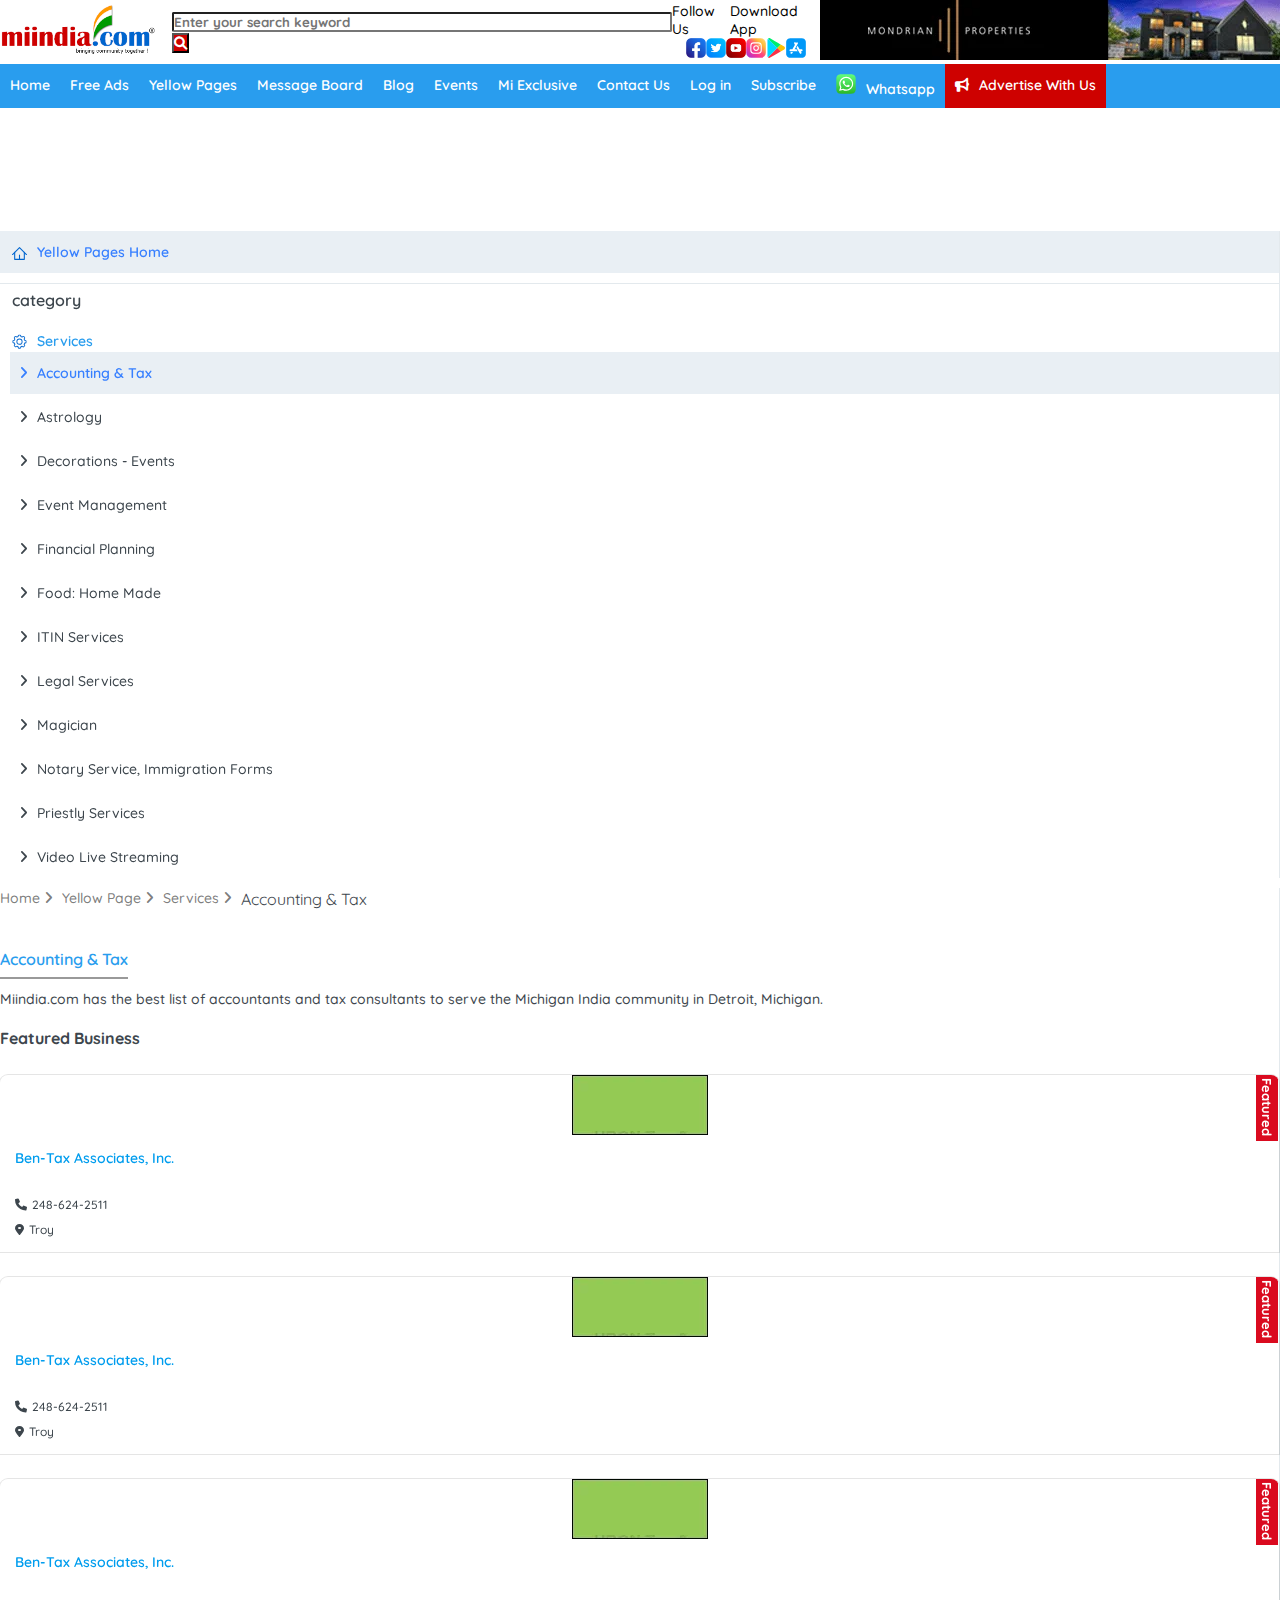
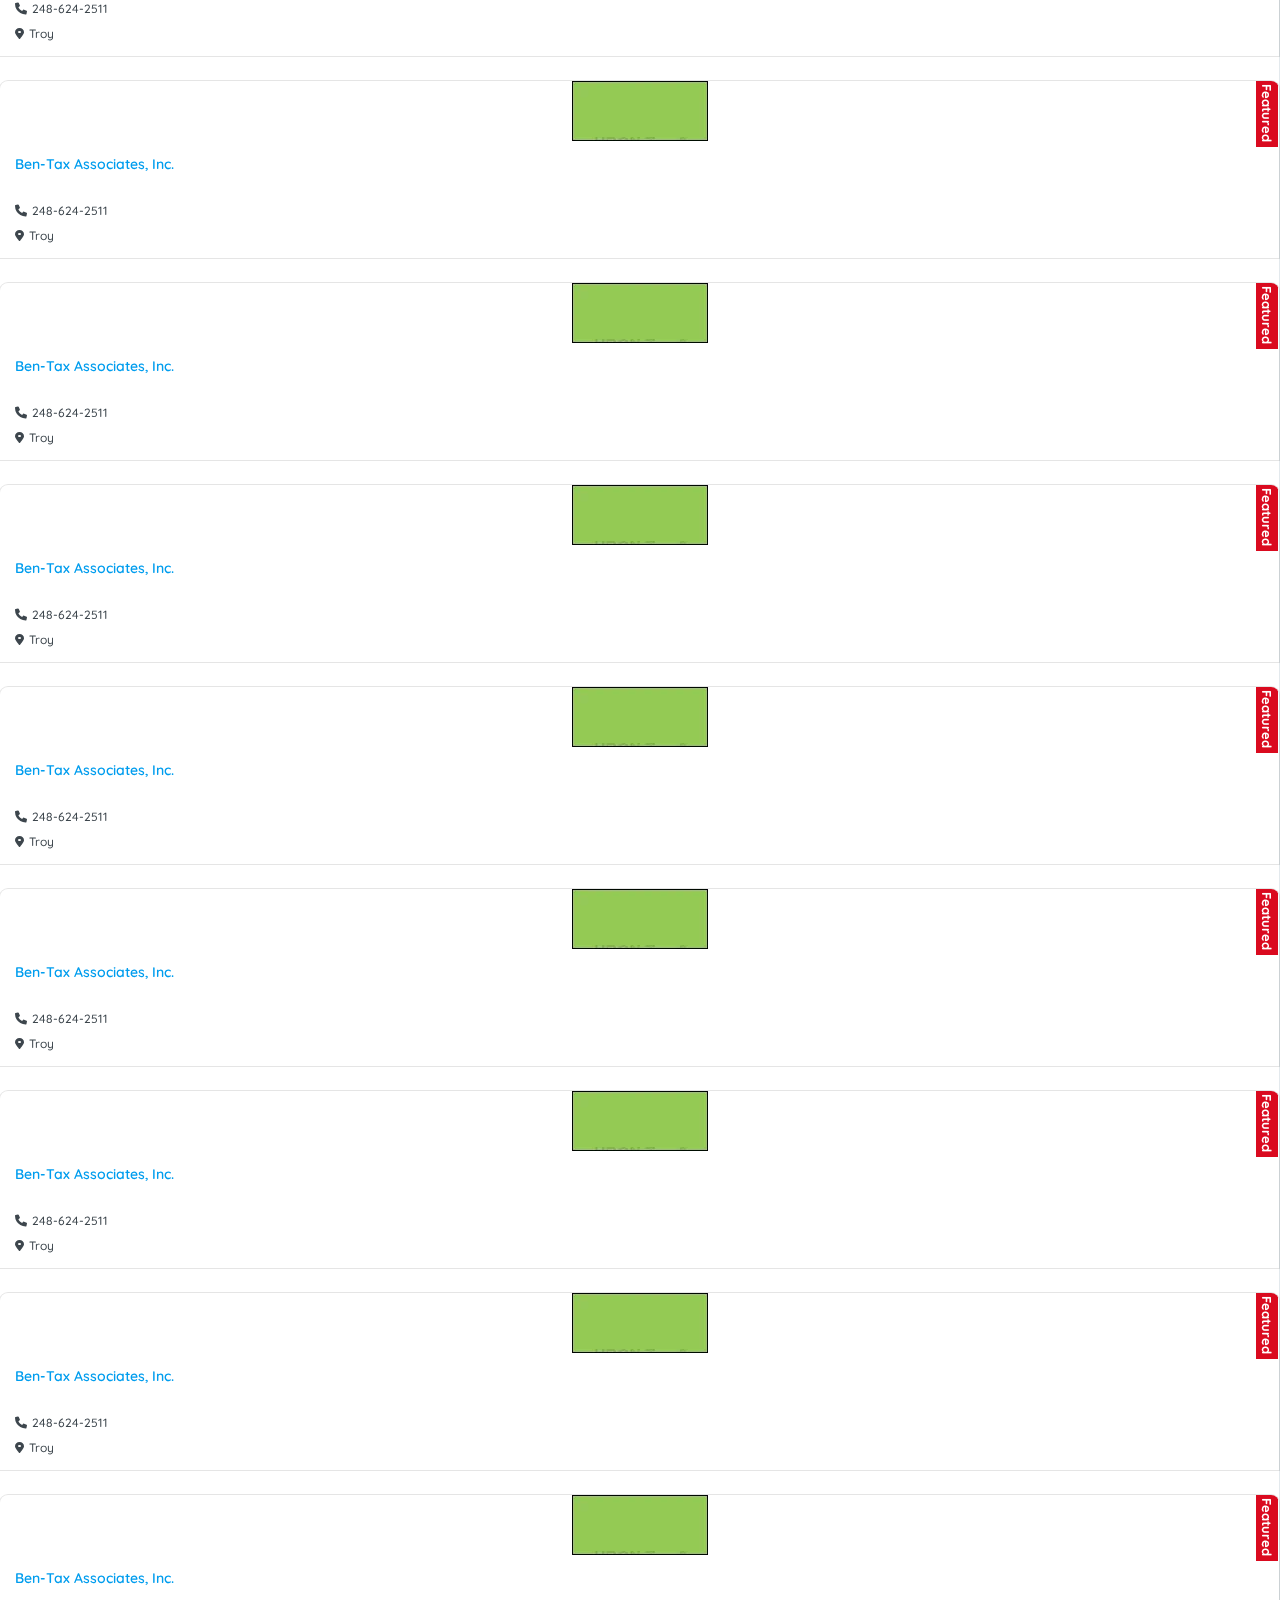
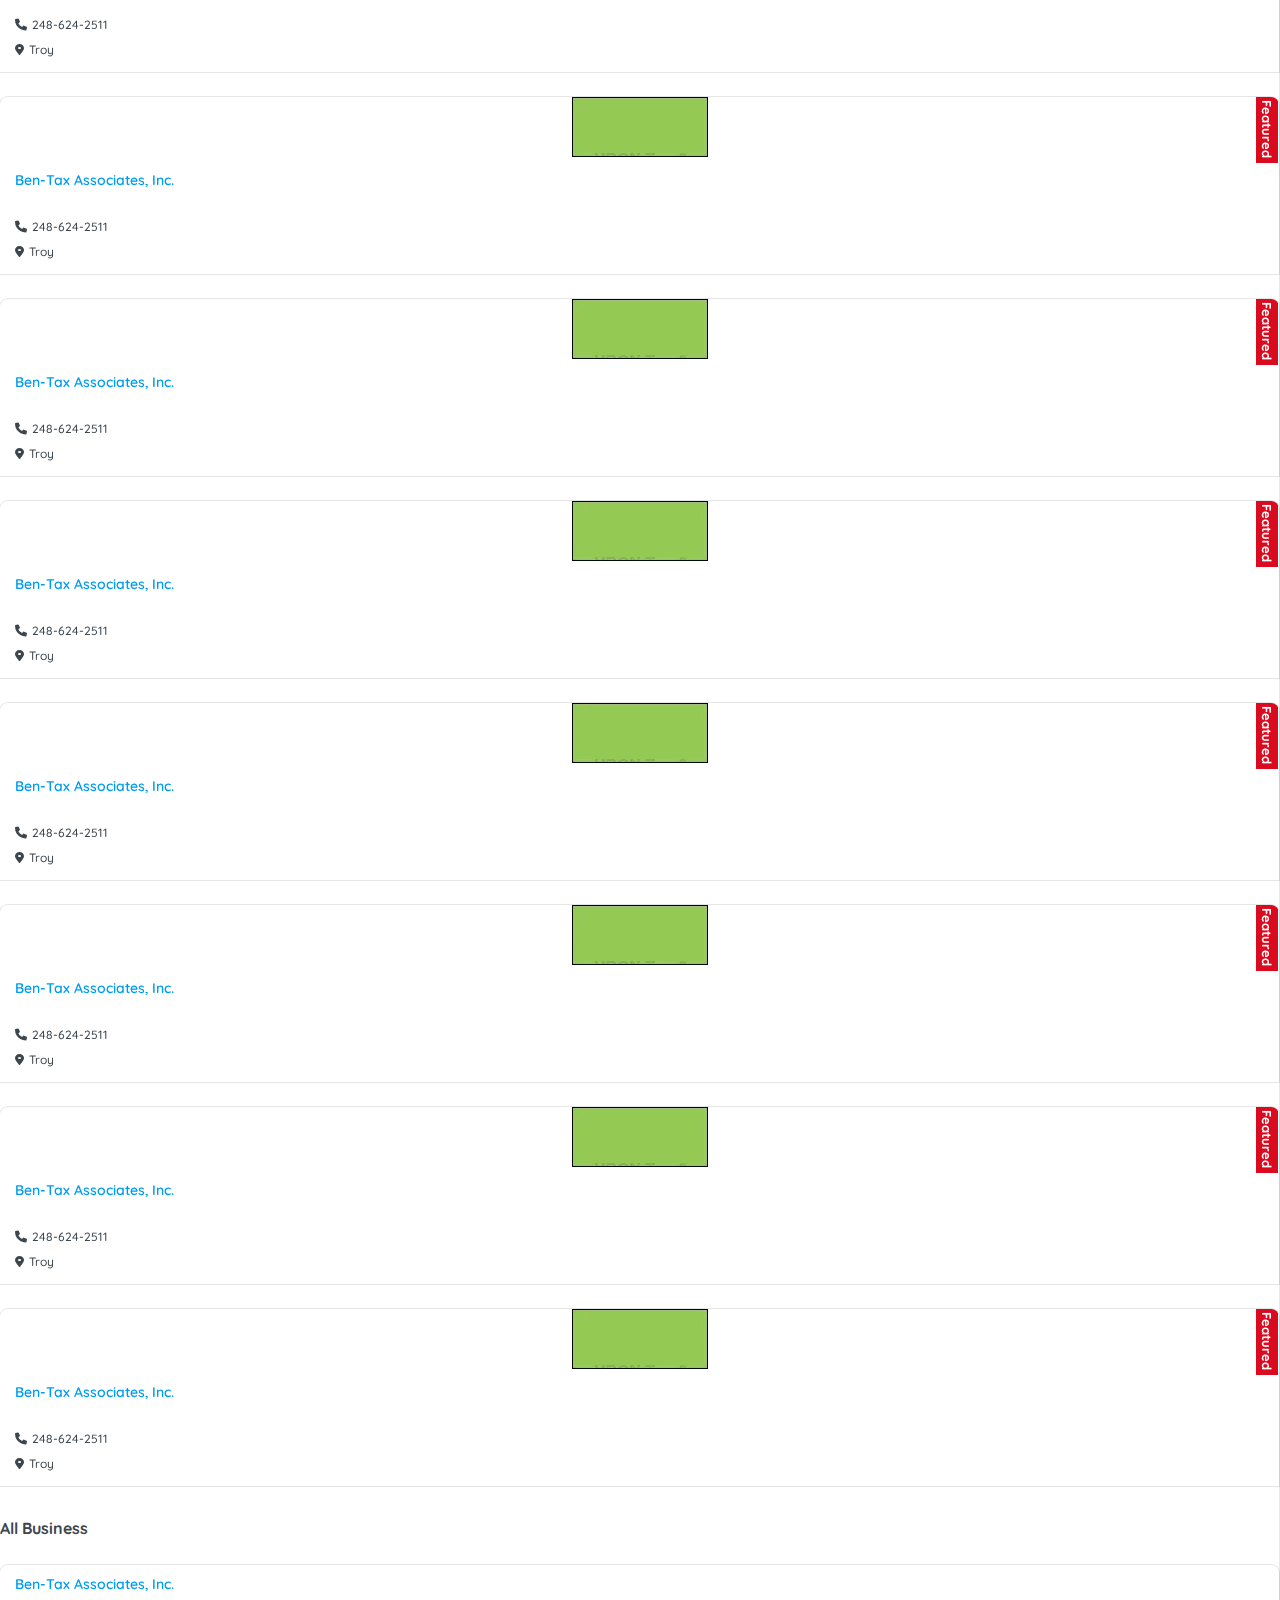
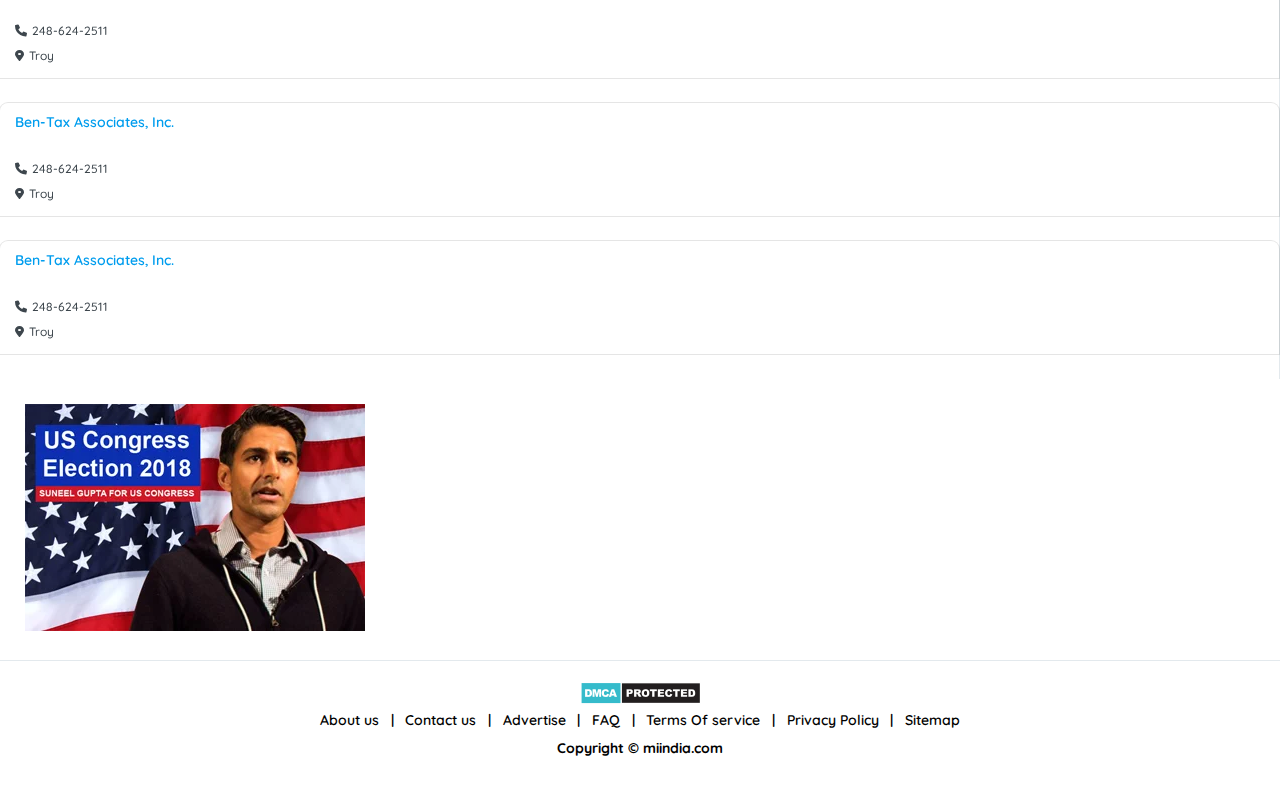
<file: services.html>
<!doctype html>
<html lang="en">

<head>
    <!-- Required meta tags -->
    <meta charset="utf-8">
    <meta name="viewport" content="width=device-width, initial-scale=1">

    <!-- google font -->
    <link rel="preconnect" href="https://fonts.googleapis.com">
    <link rel="preconnect" href="https://fonts.gstatic.com" crossorigin>
    <link href="https://fonts.googleapis.com/css2?family=Quicksand:wght@300;400;500;600;700&display=swap"
        rel="stylesheet">  
    <!-- Bootstrap CSS -->
    <link href="https://cdn.jsdelivr.net/npm/bootstrap@5.1.3/dist/css/bootstrap.min.css" rel="stylesheet"
        integrity="sha384-1BmE4kWBq78iYhFldvKuhfTAU6auU8tT94WrHftjDbrCEXSU1oBoqyl2QvZ6jIW3" crossorigin="anonymous">

    <!-- sytyle  -->
    <link rel="stylesheet" href="css/all.min.css">
    <link rel="stylesheet" href="css/owl.carousel.min.css">
    <link rel="stylesheet" href="css/owl.theme.default.min.css">
    <link rel="stylesheet" href="css/style.css">
    <link rel="stylesheet" href="css/media.css">

    <title>Miindia.com - Detroit Michigan Indian Website</title>
</head>

<body>
    <div class="header fixed-top" id=" header">
        <div class="container-fluid">
            <div class="header_content">
                <div class="logo">
                    <img src="images/miindia_logo.gif" class="img-fluid" alt="miindia_logo">
                </div>
                <div class="header_search">
                    <form class="d-flex">
                        <input class="form-control " type="search" placeholder="Enter your search keyword"
                            aria-label="Search">
                        <button class="btn btn-outline" type="submit"><i
                                class="fa-solid fa-magnifying-glass"></i></button>
                    </form>
                </div>
                <div class="apps">
                    <div class="apps_head">
                        <p>Follow Us</p>
                        <p>Download App</p>
                    </div>
                    <div class="apps_link">
                        <div class="col"> <a href="#"><img src="images/ZXTVWTQH_fascebook.webp" class="img-fluid"
                                    alt=""></a> </div>
                        <div class="col"> <a href="#"><img src="images/H7LL6K16_twitter.webp" class="img-fluid"
                                    alt=""></a> </div>
                        <div class="col"> <a href="#"><img src="images/2CHRM1GF_youtube.webp" class="img-fluid"
                                    alt=""></a> </div>
                        <div class="col"> <a href="#"><img src="images/Instagram1.svg" class="img-fluid" alt=""></a>
                        </div>
                        <div class="col"> <a href="#"><img src="images/playstore.svg" class="img-fluid" alt=""></a>
                        </div>
                        <div class="col"> <a href="#"><img src="images/app-store.svg" class="img-fluid" alt=""></a>
                        </div>
                    </div>
                </div>
                <div class="header_ad">
                    <img src="images/7IRZ3UMD_Mondrian-miindia_460x602685fb.webp" class="omg-fluid" alt="">
                </div>
            </div>
            <div class="row">
                <ul class="subheader">
                    <li>
                        <a href="#">Home</a>
                    </li>
                    <li>
                        <a href="#">Free Ads</a>
                    </li>
                    <li>
                        <a href="#">Yellow Pages</a>
                    </li>
                    <li>
                        <a href="#">Message Board</a>
                    </li>
                    <li>
                        <a href="#">Blog</a>
                    </li>
                    <li>
                        <a href="#">Events</a>
                    </li>
                    <li>
                        <a href="#">Mi Exclusive</a>
                    </li>
                    <li>
                        <a href="#">Contact Us</a>
                    </li>
                    <li>
                        <a href="#">Log in</a>
                    </li>
                    <li>
                        <a href="#">Subscribe</a>
                    </li>
                    <li>
                        <a href="#"><img src="images/whatsapp-icon.svg" class="img-fluid" alt="">Whatsapp</a>
                    </li>
                    <li class="advertise">
                        <a href="#"><i class="fa-solid fa-bullhorn"></i>Advertise With Us</a>
                    </li>
                </ul>

            </div>
        </div>
    </div>
    <!-- header ends -->
  <!-- Main body start here -->
  <section class="services">
    <div class="container-fluid">
     <div class="row">
         <!-- sidebar start here -->
         <div class="col-md-2">
             <div class="sidebar">
                <div class="siderbar_header Yellow-Pages-Home">
                    <a href="#"><img src="images/home-01.svg" class="img-fluid siderbar_header_img" alt="">Yellow Pages Home</a>
                 </div>
                <h1>category</h1>
                <div class="siderbar_header">
                    <a href="#"><img src="images/serve.svg" class="img-fluid siderbar_header_img" alt=""> Services</a>
                 </div>
                 <!-- sidebar mobile menu responsive start here -->
                 <div class="scrollmenu">
                    <a href="#" class="item-1-mobile">Accounting & Tax</a>
                    <a href="#">Astrology</a>
                    <a href="#">Decorations - Events</a>
                    <a href="#">Event Management</a>
                    <a href="#">Financial Planning</a>
                    <a href="#">Food: Home Made</a>
                    <a href="#">ITIN Services</a>
                    <a href="#">Legal Services</a>
                    <a href="#">Magician</a>
                    <a href="#">Notary Service, Immigration Forms</a>
                    <a href="#">Priestly Services</a>
                    <a href="#">Video Live Streaming</a>
                  </div>
                 <!-- mobile menu responsive end here -->
                 <!-- sidebar menu start here -->
                 <ul class="sidebar_menu">
                    <li class="item-1">
                        <a href="#" ><span><i class="fa-solid fa-angle-right"></i></span>Accounting & Tax</a>
                    </li>
                    <li>
                        <a href="#"><span><i class="fa-solid fa-angle-right"></i></span>Astrology</a>
                    </li>
                    <li>
                        <a href="#"><span><i class="fa-solid fa-angle-right"></i></span>Decorations - Events</a>
                    </li>
                    <li>
                        <a href="#"><span><i class="fa-solid fa-angle-right"></i></span>Event Management</a>
                    </li>
                    <li>
                        <a href="#"><span><i class="fa-solid fa-angle-right"></i></span>Financial Planning</a>
                    </li>
                    <li>
                        <a href="#"><span><i class="fa-solid fa-angle-right"></i></span>Food: Home Made</a>
                    </li>
                    <li>
                        <a href="#"><span><i class="fa-solid fa-angle-right"></i></span>ITIN Services</a>
                    </li>
                    <li>
                        <a href="#"><span><i class="fa-solid fa-angle-right"></i></span>Legal Services</a>
                    </li>
                    <li>
                        <a href="#"><span><i class="fa-solid fa-angle-right"></i></span>Magician</a>
                    </li>
                    <li>
                        <a href="#"><span><i class="fa-solid fa-angle-right"></i></span>Notary Service, Immigration Forms</a>
                    </li>
                    <li>
                        <a href="#"><span><i class="fa-solid fa-angle-right"></i></span>Priestly Services</a>
                    </li>
                    <li>
                        <a href="#"><span><i class="fa-solid fa-angle-right"></i></span>Video Live Streaming</a>
                    </li>
                 </ul>
                 <!-- sidebar menu start here -->
             </div>
         </div>
         <!-- sidebar end here -->
         <!-- sidebar right(body cintent) part starts  -->
         <div class="col-md-10">
            <div class="container-fluid">
                <div class="row">
                    <div class="col-md-10 service-body-border">
                        <!-- bread crumb start here -->
                        <ul class="bread_crumb">
                            <li>
                              <a href="#">Home<span></span><i class="fa-solid fa-angle-right"></i></span></a>
                            </li>  
                            <li>
                              <a href="#">Yellow Page<span><i class="fa-solid fa-angle-right"></i></span></a>
                            </li>  
                            <li>
                              <a href="#">Services<span><i class="fa-solid fa-angle-right"></i></span></a>
                            </li>  
                            <li>
                              Accounting & Tax
                            </li>  
                          </ul>
                           <!-- bread crumb end here -->
                          <div class="account">
                              <h2>Accounting & Tax</h2>
                              <p>Miindia.com has the best list of accountants and tax consultants to serve the Michigan India community in Detroit, Michigan.</p>
                              <h3>Featured Business</h3>
                          </div>
                          <!-- item-box start here -->
                          <div class="container-fluid item-box-fluid">
                              <div class="row">
                                  <div class="col-md-3">
                                      <div class="item-box">
                                          <div class="item-img">
                                              <img src="images/5UVKWVW7_UronTax_miindia_136x60.webp" alt="">
                                          </div>
                                          <h1>Ben-Tax Associates, Inc.</h1>
                                          <h2>Featured</h2>
                                          <ul>
                                              <li><span><i class="fa-solid fa-phone"></i></span>248-624-2511</li>
                                              <li><span><i class="fa-solid fa-location-dot"></i></span>Troy</li>
                                          </ul>
                                      </div>
                                  </div>
                                  <div class="col-md-3">
                                      <div class="item-box">
                                          <div class="item-img">
                                              <img src="images/5UVKWVW7_UronTax_miindia_136x60.webp" alt="">
                                          </div>
                                          <h1>Ben-Tax Associates, Inc.</h1>
                                          <h2>Featured</h2>
                                          <ul>
                                              <li><span><i class="fa-solid fa-phone"></i></span>248-624-2511</li>
                                              <li><span><i class="fa-solid fa-location-dot"></i></span>Troy</li>
                                          </ul>
                                      </div>
                                  </div>
                                  <div class="col-md-3">
                                      <div class="item-box">
                                          <div class="item-img">
                                              <img src="images/5UVKWVW7_UronTax_miindia_136x60.webp" alt="">
                                          </div>
                                          <h1>Ben-Tax Associates, Inc.</h1>
                                          <h2>Featured</h2>
                                          <ul>
                                              <li><span><i class="fa-solid fa-phone"></i></span>248-624-2511</li>
                                              <li><span><i class="fa-solid fa-location-dot"></i></span>Troy</li>
                                          </ul>
                                      </div>
                                  </div>
                                  <div class="col-md-3">
                                      <div class="item-box">
                                          <div class="item-img">
                                              <img src="images/5UVKWVW7_UronTax_miindia_136x60.webp" alt="">
                                          </div>
                                          <h1>Ben-Tax Associates, Inc.</h1>
                                          <h2>Featured</h2>
                                          <ul>
                                              <li><span><i class="fa-solid fa-phone"></i></span>248-624-2511</li>
                                              <li><span><i class="fa-solid fa-location-dot"></i></span>Troy</li>
                                          </ul>
                                      </div>
                                  </div>
                                  <div class="col-md-3">
                                      <div class="item-box">
                                          <div class="item-img">
                                              <img src="images/5UVKWVW7_UronTax_miindia_136x60.webp" alt="">
                                          </div>
                                          <h1>Ben-Tax Associates, Inc.</h1>
                                          <h2>Featured</h2>
                                          <ul>
                                              <li><span><i class="fa-solid fa-phone"></i></span>248-624-2511</li>
                                              <li><span><i class="fa-solid fa-location-dot"></i></span>Troy</li>
                                          </ul>
                                      </div>
                                  </div>
                                  <div class="col-md-3">
                                      <div class="item-box">
                                          <div class="item-img">
                                              <img src="images/5UVKWVW7_UronTax_miindia_136x60.webp" alt="">
                                          </div>
                                          <h1>Ben-Tax Associates, Inc.</h1>
                                          <h2>Featured</h2>
                                          <ul>
                                              <li><span><i class="fa-solid fa-phone"></i></span>248-624-2511</li>
                                              <li><span><i class="fa-solid fa-location-dot"></i></span>Troy</li>
                                          </ul>
                                      </div>
                                  </div>
                                  <div class="col-md-3">
                                      <div class="item-box">
                                          <div class="item-img">
                                              <img src="images/5UVKWVW7_UronTax_miindia_136x60.webp" alt="">
                                          </div>
                                          <h1>Ben-Tax Associates, Inc.</h1>
                                          <h2>Featured</h2>
                                          <ul>
                                              <li><span><i class="fa-solid fa-phone"></i></span>248-624-2511</li>
                                              <li><span><i class="fa-solid fa-location-dot"></i></span>Troy</li>
                                          </ul>
                                      </div>
                                  </div>
                                  <div class="col-md-3">
                                      <div class="item-box">
                                          <div class="item-img">
                                              <img src="images/5UVKWVW7_UronTax_miindia_136x60.webp" alt="">
                                          </div>
                                          <h1>Ben-Tax Associates, Inc.</h1>
                                          <h2>Featured</h2>
                                          <ul>
                                              <li><span><i class="fa-solid fa-phone"></i></span>248-624-2511</li>
                                              <li><span><i class="fa-solid fa-location-dot"></i></span>Troy</li>
                                          </ul>
                                      </div>
                                  </div>
                                  <div class="col-md-3">
                                      <div class="item-box">
                                          <div class="item-img">
                                              <img src="images/5UVKWVW7_UronTax_miindia_136x60.webp" alt="">
                                          </div>
                                          <h1>Ben-Tax Associates, Inc.</h1>
                                          <h2>Featured</h2>
                                          <ul>
                                              <li><span><i class="fa-solid fa-phone"></i></span>248-624-2511</li>
                                              <li><span><i class="fa-solid fa-location-dot"></i></span>Troy</li>
                                          </ul>
                                      </div>
                                  </div>
                                  <div class="col-md-3">
                                      <div class="item-box">
                                          <div class="item-img">
                                              <img src="images/5UVKWVW7_UronTax_miindia_136x60.webp" alt="">
                                          </div>
                                          <h1>Ben-Tax Associates, Inc.</h1>
                                          <h2>Featured</h2>
                                          <ul>
                                              <li><span><i class="fa-solid fa-phone"></i></span>248-624-2511</li>
                                              <li><span><i class="fa-solid fa-location-dot"></i></span>Troy</li>
                                          </ul>
                                      </div>
                                  </div>
                                  <div class="col-md-3">
                                      <div class="item-box">
                                          <div class="item-img">
                                              <img src="images/5UVKWVW7_UronTax_miindia_136x60.webp" alt="">
                                          </div>
                                          <h1>Ben-Tax Associates, Inc.</h1>
                                          <h2>Featured</h2>
                                          <ul>
                                              <li><span><i class="fa-solid fa-phone"></i></span>248-624-2511</li>
                                              <li><span><i class="fa-solid fa-location-dot"></i></span>Troy</li>
                                          </ul>
                                      </div>
                                  </div>
                                  <div class="col-md-3">
                                      <div class="item-box">
                                          <div class="item-img">
                                              <img src="images/5UVKWVW7_UronTax_miindia_136x60.webp" alt="">
                                          </div>
                                          <h1>Ben-Tax Associates, Inc.</h1>
                                          <h2>Featured</h2>
                                          <ul>
                                              <li><span><i class="fa-solid fa-phone"></i></span>248-624-2511</li>
                                              <li><span><i class="fa-solid fa-location-dot"></i></span>Troy</li>
                                          </ul>
                                      </div>
                                  </div>
                                  <div class="col-md-3">
                                      <div class="item-box">
                                          <div class="item-img">
                                              <img src="images/5UVKWVW7_UronTax_miindia_136x60.webp" alt="">
                                          </div>
                                          <h1>Ben-Tax Associates, Inc.</h1>
                                          <h2>Featured</h2>
                                          <ul>
                                              <li><span><i class="fa-solid fa-phone"></i></span>248-624-2511</li>
                                              <li><span><i class="fa-solid fa-location-dot"></i></span>Troy</li>
                                          </ul>
                                      </div>
                                  </div>
                                  <div class="col-md-3">
                                      <div class="item-box">
                                          <div class="item-img">
                                              <img src="images/5UVKWVW7_UronTax_miindia_136x60.webp" alt="">
                                          </div>
                                          <h1>Ben-Tax Associates, Inc.</h1>
                                          <h2>Featured</h2>
                                          <ul>
                                              <li><span><i class="fa-solid fa-phone"></i></span>248-624-2511</li>
                                              <li><span><i class="fa-solid fa-location-dot"></i></span>Troy</li>
                                          </ul>
                                      </div>
                                  </div>
                                  <div class="col-md-3">
                                      <div class="item-box">
                                          <div class="item-img">
                                              <img src="images/5UVKWVW7_UronTax_miindia_136x60.webp" alt="">
                                          </div>
                                          <h1>Ben-Tax Associates, Inc.</h1>
                                          <h2>Featured</h2>
                                          <ul>
                                              <li><span><i class="fa-solid fa-phone"></i></span>248-624-2511</li>
                                              <li><span><i class="fa-solid fa-location-dot"></i></span>Troy</li>
                                          </ul>
                                      </div>
                                  </div>
                                  <div class="col-md-3">
                                      <div class="item-box">
                                          <div class="item-img">
                                              <img src="images/5UVKWVW7_UronTax_miindia_136x60.webp" alt="">
                                          </div>
                                          <h1>Ben-Tax Associates, Inc.</h1>
                                          <h2>Featured</h2>
                                          <ul>
                                              <li><span><i class="fa-solid fa-phone"></i></span>248-624-2511</li>
                                              <li><span><i class="fa-solid fa-location-dot"></i></span>Troy</li>
                                          </ul>
                                      </div>
                                  </div>
                                  <div class="col-md-3">
                                      <div class="item-box">
                                          <div class="item-img">
                                              <img src="images/5UVKWVW7_UronTax_miindia_136x60.webp" alt="">
                                          </div>
                                          <h1>Ben-Tax Associates, Inc.</h1>
                                          <h2>Featured</h2>
                                          <ul>
                                              <li><span><i class="fa-solid fa-phone"></i></span>248-624-2511</li>
                                              <li><span><i class="fa-solid fa-location-dot"></i></span>Troy</li>
                                          </ul>
                                      </div>
                                  </div>
                                  <div class="col-md-3">
                                      <div class="item-box">
                                          <div class="item-img">
                                              <img src="images/5UVKWVW7_UronTax_miindia_136x60.webp" alt="">
                                          </div>
                                          <h1>Ben-Tax Associates, Inc.</h1>
                                          <h2>Featured</h2>
                                          <ul>
                                              <li><span><i class="fa-solid fa-phone"></i></span>248-624-2511</li>
                                              <li><span><i class="fa-solid fa-location-dot"></i></span>Troy</li>
                                          </ul>
                                      </div>
                                  </div>
                              </div>
                          </div>
                          <!-- item-box end here -->
                          <div class="account business">
                              <h3>All Business</h3>
                          </div>
                          <div class="container-fluid item-box-fluid business-box-fluid">
                              <div class="row">
                                  <div class="col-md-3">
                                      <div class="item-box">
                                          <h1>Ben-Tax Associates, Inc.</h1>
                                          <ul>
                                              <li><span><i class="fa-solid fa-phone"></i></span>248-624-2511</li>
                                              <li><span><i class="fa-solid fa-location-dot"></i></span>Troy</li>
                                          </ul>
                                      </div>
                                  </div>
                                  <div class="col-md-3">
                                      <div class="item-box">
                                          <h1>Ben-Tax Associates, Inc.</h1>
                                          <ul>
                                              <li><span><i class="fa-solid fa-phone"></i></span>248-624-2511</li>
                                              <li><span><i class="fa-solid fa-location-dot"></i></span>Troy</li>
                                          </ul>
                                      </div>
                                  </div>
                                  <div class="col-md-3">
                                      <div class="item-box">
                                          <h1>Ben-Tax Associates, Inc.</h1>
                                          <ul>
                                              <li><span><i class="fa-solid fa-phone"></i></span>248-624-2511</li>
                                              <li><span><i class="fa-solid fa-location-dot"></i></span>Troy</li>
                                          </ul>
                                      </div>
                                  </div>
                              </div>
                          </div>
                          <!-- all-business item box end here -->
                    </div>
                    <div class="col-md-2">
                        <div class="ad-img">
                            <img class="img-fluid" src="images/15D25818_suneel-Gupta-miindia.webp" alt="">
                        </div>
                    </div>
                    <!-- footer start here -->
                    <footer class="services_footer">
                        <div class="container">
                            <div class="row last_footer">
                                <div class="col-md-12">
                                    <div class="certify">
                                        <a href="#">
                                            <img src="images/dmca_protected_sml_120l.png" class="img-fluid" alt="">
                                        </a>
                                    </div>
                                    <div class="nav_footer service_footer">
                                        <ul>
                                            <li>
                                                <a href="#">
                                                    About us
                                                </a>
                                            </li>
                                            <li>
                                                <a href="#">
                                                    |
                                                </a>
                                            </li>
                                            <li>
                                                <a href="#">
                                                    Contact us
                                                </a>
                                            </li>
                                            <li>
                                                <a href="#">
                                                    |
                                                </a>
                                            </li>
                                            <li>
                                                <a href="#">
                                                    Advertise
                                                </a>
                                            </li>
                                            <li>
                                                <a href="#">
                                                    |
                                                </a>
                                            </li>
                                            <li>
                                                <a href="#">
                                                    FAQ
                                                </a>
                                            </li>
                                            <li>
                                                <a href="#">
                                                    |
                                                </a>
                                            </li>
                                            <li>
                                                <a href="#">
                                                    Terms Of service
                                                </a>
                                            </li>
                                            <li>
                                                <a href="#">
                                                    |
                                                </a>
                                            </li>
                                            <li>
                                                <a href="#">
                                                    Privacy Policy
                                                </a>
                                            </li>
                                            <li>
                                                <a href="#">
                                                    |
                                                </a>
                                            </li>
                                            <li>
                                                <a href="#">
                                                    Sitemap
                                                </a>
                                            </li>
                                        </ul>
                                    </div>
                                    <div class="cc">
                                       <h3>Copyright © miindia.com</h3>
                                    </div>
                                </div>
                            </div>
                        </div>
                    </footer>
                    <!-- footer end here -->
                </div>
            </div>
         </div>
         <!-- sidebar right(body cintent) part starts  -->
     </div>
    </div>
     
   </section>
    
 <!-- Main body end here -->
            




  

    

    



    <!-- Option 1: Bootstrap Bundle with Popper -->
    <script src="https://ajax.googleapis.com/ajax/libs/jquery/1.12.4/jquery.min.js"></script>
    <script src="https://cdn.jsdelivr.net/npm/bootstrap@5.1.3/dist/js/bootstrap.bundle.min.js"
        integrity="sha384-ka7Sk0Gln4gmtz2MlQnikT1wXgYsOg+OMhuP+IlRH9sENBO0LRn5q+8nbTov4+1p"
        crossorigin="anonymous"></script>
    <script src="./js/owl.carousel.min.js"></script>
    <script>
        $(document).ready(function () {
            $(".owl-carousel").owlCarousel(
                {
                    items: 5,
                    loop: true,
                    autoplay: false,
                    autoplayTimeout: 3000,
                    smartSpeed: 500,
                    nav: false,
                }
            );
        });
    </script>

</body>

</html>
</file>
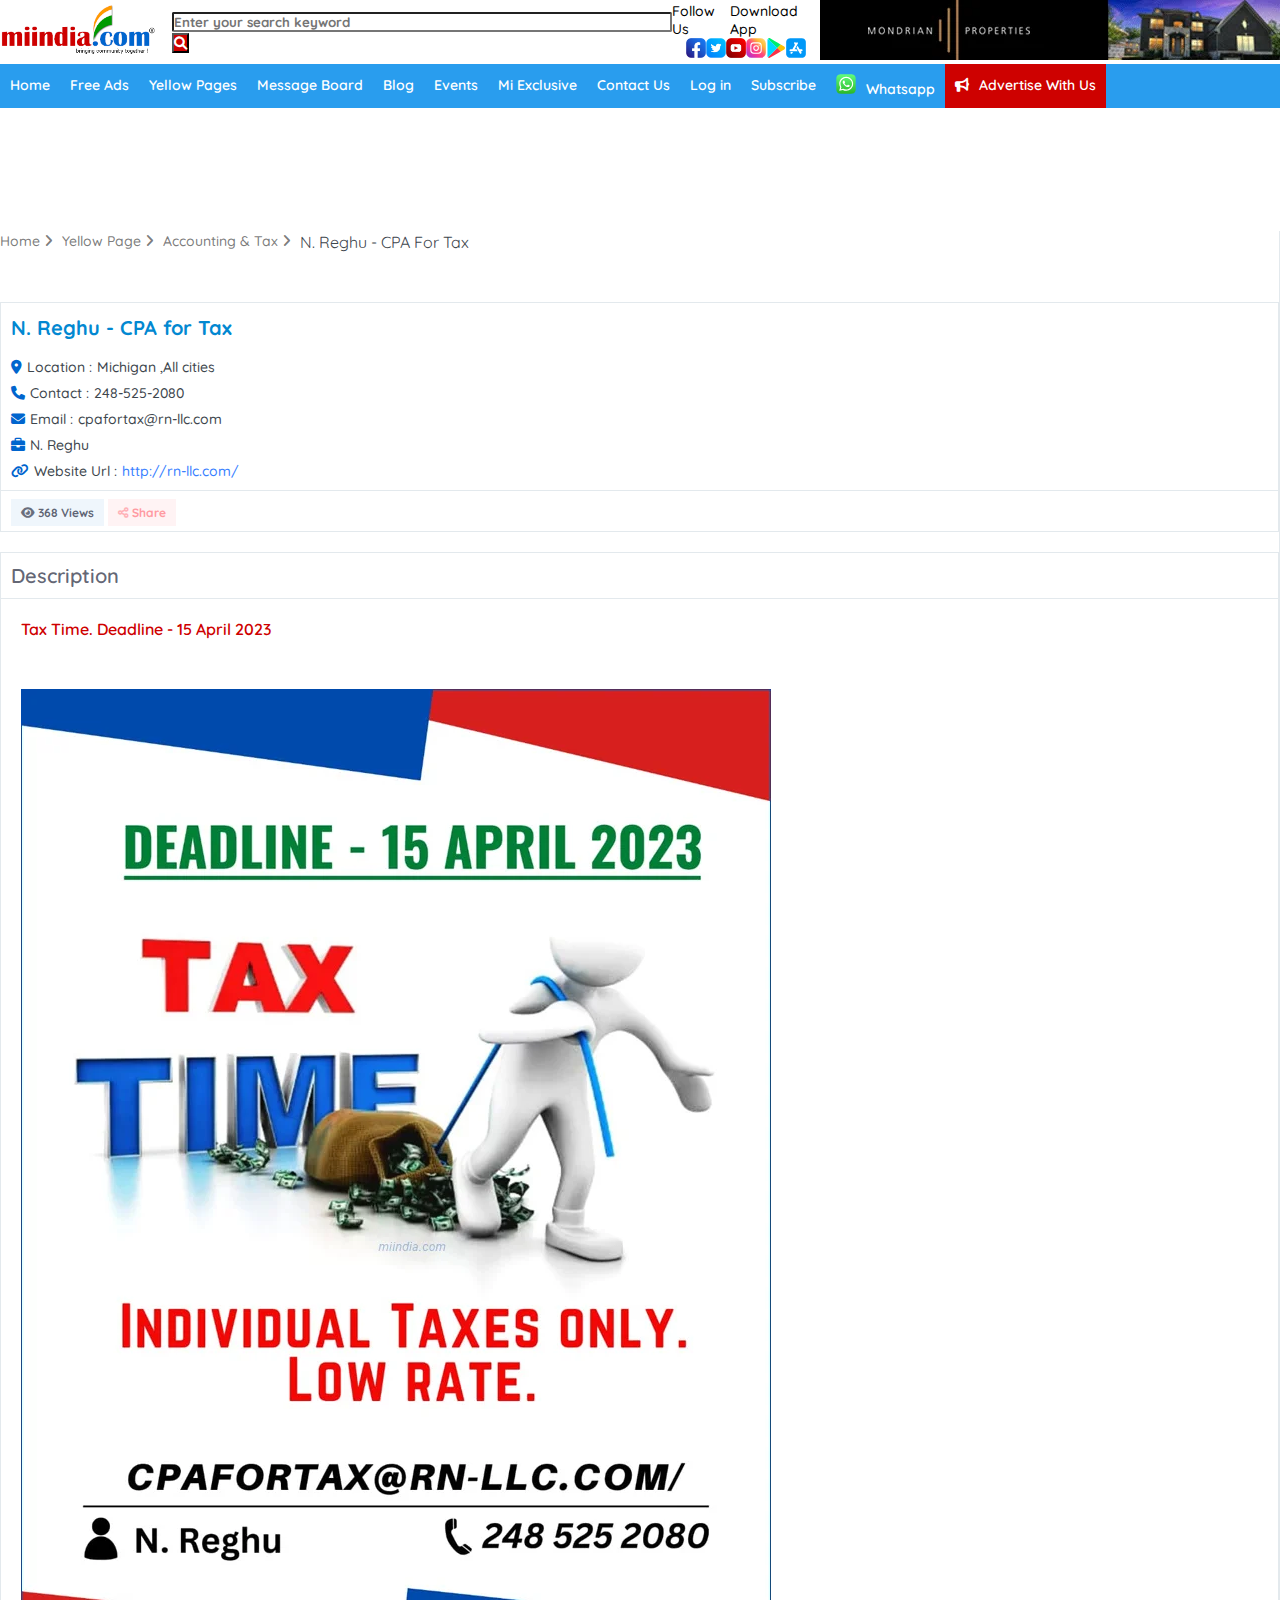
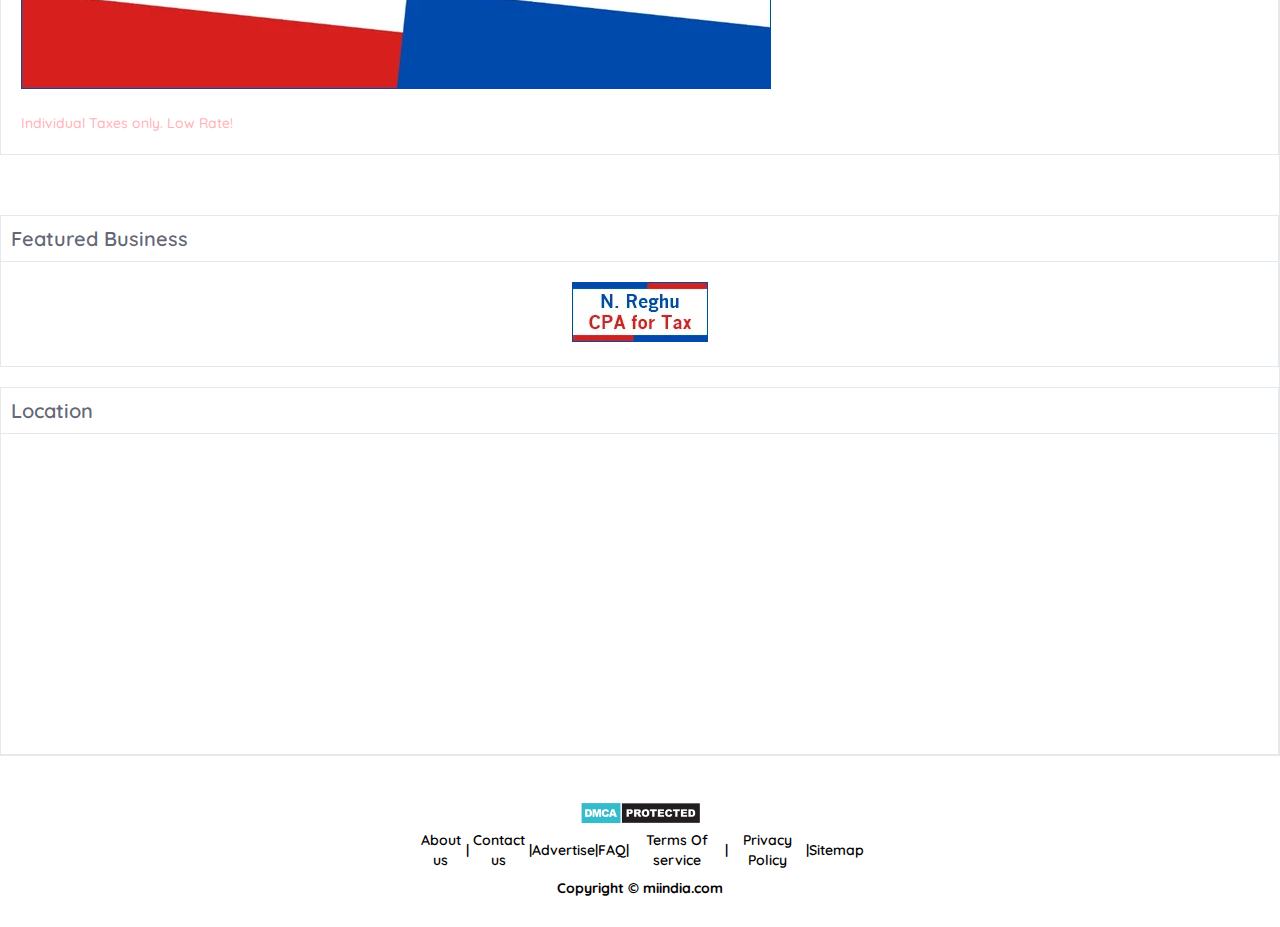
<file: single-service.html>
<!doctype html>
<html lang="en">

<head>
    <!-- Required meta tags -->
    <meta charset="utf-8">
    <meta name="viewport" content="width=device-width, initial-scale=1">

    <!-- google font -->
    <link rel="preconnect" href="https://fonts.googleapis.com">
    <link rel="preconnect" href="https://fonts.gstatic.com" crossorigin>
    <link href="https://fonts.googleapis.com/css2?family=Quicksand:wght@300;400;500;600;700&display=swap"
        rel="stylesheet">
    <!-- Bootstrap CSS -->
    <link href="https://cdn.jsdelivr.net/npm/bootstrap@5.1.3/dist/css/bootstrap.min.css" rel="stylesheet"
        integrity="sha384-1BmE4kWBq78iYhFldvKuhfTAU6auU8tT94WrHftjDbrCEXSU1oBoqyl2QvZ6jIW3" crossorigin="anonymous">

    <!-- sytyle  -->
    <link rel="stylesheet" href="css/all.min.css">
    <link rel="stylesheet" href="css/owl.carousel.min.css">
    <link rel="stylesheet" href="css/owl.theme.default.min.css">
    <link rel="stylesheet" href="css/style.css">
    <link rel="stylesheet" href="css/media.css">

    <title>Miindia.com - Detroit Michigan Indian Website</title>
</head>

<body>
    <div class="header fixed-top" id=" header">
        <div class="container-fluid">
            <div class="header_content">
                <div class="logo">
                    <img src="images/miindia_logo.gif" class="img-fluid" alt="miindia_logo">
                </div>
                <div class="header_search">
                    <form class="d-flex">
                        <input class="form-control " type="search" placeholder="Enter your search keyword"
                            aria-label="Search">
                        <button class="btn btn-outline" type="submit"><i
                                class="fa-solid fa-magnifying-glass"></i></button>
                    </form>
                </div>
                <div class="apps">
                    <div class="apps_head">
                        <p>Follow Us</p>
                        <p>Download App</p>
                    </div>
                    <div class="apps_link">
                        <div class="col"> <a href="#"><img src="images/ZXTVWTQH_fascebook.webp" class="img-fluid"
                                    alt=""></a> </div>
                        <div class="col"> <a href="#"><img src="images/H7LL6K16_twitter.webp" class="img-fluid"
                                    alt=""></a> </div>
                        <div class="col"> <a href="#"><img src="images/2CHRM1GF_youtube.webp" class="img-fluid"
                                    alt=""></a> </div>
                        <div class="col"> <a href="#"><img src="images/Instagram1.svg" class="img-fluid" alt=""></a>
                        </div>
                        <div class="col"> <a href="#"><img src="images/playstore.svg" class="img-fluid" alt=""></a>
                        </div>
                        <div class="col"> <a href="#"><img src="images/app-store.svg" class="img-fluid" alt=""></a>
                        </div>
                    </div>
                </div>
                <div class="header_ad">
                    <img src="images/7IRZ3UMD_Mondrian-miindia_460x602685fb.webp" class="omg-fluid" alt="">
                </div>
            </div>
            <div class="row">
                <ul class="subheader">
                    <li>
                        <a href="#">Home</a>
                    </li>
                    <li>
                        <a href="#">Free Ads</a>
                    </li>
                    <li>
                        <a href="#">Yellow Pages</a>
                    </li>
                    <li>
                        <a href="#">Message Board</a>
                    </li>
                    <li>
                        <a href="#">Blog</a>
                    </li>
                    <li>
                        <a href="#">Events</a>
                    </li>
                    <li>
                        <a href="#">Mi Exclusive</a>
                    </li>
                    <li>
                        <a href="#">Contact Us</a>
                    </li>
                    <li>
                        <a href="#">Log in</a>
                    </li>
                    <li>
                        <a href="#">Subscribe</a>
                    </li>
                    <li>
                        <a href="#"><img src="images/whatsapp-icon.svg" class="img-fluid" alt="">Whatsapp</a>
                    </li>
                    <li class="advertise">
                        <a href="#"><i class="fa-solid fa-bullhorn"></i>Advertise With Us</a>
                    </li>
                </ul>

            </div>
        </div>
    </div>
    <!-- header ends -->

<!-- main body start here -->
<section class="services">
   <div class="container-fluid">
    <div class="row">
        <div class="col-md-11 service-body-border">
            <!-- bread crumb start here -->
            <ul class="bread_crumb">
                <li>
                  <a href="#">Home<span></span><i class="fa-solid fa-angle-right"></i></span></a>
                </li>  
                <li>
                  <a href="#">Yellow Page<span><i class="fa-solid fa-angle-right"></i></span></a>
                </li>  
                <li>
                  <a href="#">Accounting & Tax<span><i class="fa-solid fa-angle-right"></i></span></a>
                </li>  
                <li>
                  N. Reghu - CPA For Tax
                </li>  
              </ul>
               <!-- bread crumb end here -->
              <!-- single-service item box start here -->
              <div class="single-service-item-box">
                <h2>N. Reghu - CPA for Tax</h2>
                <ul>
                    <li><span><i class="fa-solid fa-location-dot"></i></span></li>
                    <li>Location :</li>
                    <li>Michigan ,All cities</li>
                </ul>
                <ul>
                    <li><span><i class="fa-solid fa-phone"></i></span></li>
                    <li>Contact :</li>
                    <li>248-525-2080</li>
                </ul>
                <ul>
                    <li><span><i class="fa-solid fa-envelope"></i></span></li>
                    <li>Email :</li>
                    <li>cpafortax@rn-llc.com</li>
                </ul>
                <ul>
                    <li><span><i class="fa-sharp fa-solid fa-briefcase"></i></span></li>
                    <li>N. Reghu</li>
                </ul>
                <ul>
                    <li><span><i class="fa-solid fa-link"></i></span></li>
                    <li>Website Url :</li>
                    <li><a href="#">http://rn-llc.com/</a></li>
                </ul>
              </div>
              <div class="single-service-item-box-part-2">
                <ul>
                    <li><span><i class="fa-solid fa-eye"></i></span> 368 Views</li>
                    <li class="share"><span><i class="fa-solid fa-share-nodes"></i></span> Share</li>
                </ul>
              </div>
              <!--single-service item box end here -->
              <div class="row">
                <!-- description part start here -->
                <div class="col-md-9">
                    <div class="description">
                        <h1>Description</h1>
                        <div class="des-body">
                            <h2>Tax Time. Deadline - 15 April 2023</h2>
                            <div class="des-img">
                                <img src="images/956LHYXD_n-reghu-cpa-tax.webp" class="img-fluid" alt="">
                            </div>
                            <h3>Individual Taxes only. Low Rate!</h3>
                        </div>
                    </div>
                </div>
                <!-- description part end here -->
                <!-- feature part start here -->
                <div class="col-md-3">
                    <div class="description feature">
                        <h1>Featured Business</h1>
                        <div class="feature-img">
                            <img src="images/R5MO1C1I_n-reghu-cpa-tax_136x60.webp" class="img-fluid" alt="">
                        </div>
                    </div>
                    <div class="description feature">
                        <h1>Location</h1>
                        <div class="feature-map">
                            <iframe
                            src="https://www.google.com/maps/embed?pb=!1m18!1m12!1m3!1d58205.259114235756!2d89.88204949686528!3d24.247769552335853!2m3!1f0!2f0!3f0!3m2!1i1024!2i768!4f13.1!3m3!1m2!1s0x39fdfbe3d271b363%3A0x8a0d420f347f7c7c!2z4Kaf4Ka-4KaZ4KeN4KaX4Ka-4KaH4Kay!5e0!3m2!1sbn!2sbd!4v1659001109191!5m2!1sbn!2sbd"
                            width="100%"
                            height="300"
                            style="border: 0"
                            allowfullscreen=""
                            loading="lazy"
                            referrerpolicy="no-referrer-when-downgrade"
                            ></iframe>
                        </div>
                    </div>
                </div>
                <!-- feature part end here -->
              </div>






               
        </div>
        <div class="col-md-1"></div>
    </div>
   </div>
</section>
<!-- main body end here -->
    <!-- footer -->
    <div class="footer single-service-footer">
        

            <div class="row last_footer">
                <div class="col-md-12">
                    <div class="certify">
                        <a href="#">
                            <img src="images/dmca_protected_sml_120l.png" class="img-fluid" alt="">
                        </a>
                    </div>
                    <div class="nav_footer">
                        <ul>
                            <li>
                                <a href="#">
                                    About us
                                </a>
                            </li>
                            <li>
                                <a href="#">
                                    |
                                </a>
                            </li>
                            <li>
                                <a href="#">
                                    Contact us
                                </a>
                            </li>
                            <li>
                                <a href="#">
                                    |
                                </a>
                            </li>
                            <li>
                                <a href="#">
                                    Advertise
                                </a>
                            </li>
                            <li>
                                <a href="#">
                                    |
                                </a>
                            </li>
                            <li>
                                <a href="#">
                                    FAQ
                                </a>
                            </li>
                            <li>
                                <a href="#">
                                    |
                                </a>
                            </li>
                            <li>
                                <a href="#">
                                    Terms Of service
                                </a>
                            </li>
                            <li>
                                <a href="#">
                                    |
                                </a>
                            </li>
                            <li>
                                <a href="#">
                                    Privacy Policy
                                </a>
                            </li>
                            <li>
                                <a href="#">
                                    |
                                </a>
                            </li>
                            <li>
                                <a href="#">
                                    Sitemap
                                </a>
                            </li>
                        </ul>
                    </div>
                    <div class="cc">
                       <h3>Copyright © miindia.com</h3>
                    </div>
                </div>
            </div>
        </div>
    </div>



    <!-- Option 1: Bootstrap Bundle with Popper -->
    <script src="https://ajax.googleapis.com/ajax/libs/jquery/1.12.4/jquery.min.js"></script>
    <script src="https://cdn.jsdelivr.net/npm/bootstrap@5.1.3/dist/js/bootstrap.bundle.min.js"
        integrity="sha384-ka7Sk0Gln4gmtz2MlQnikT1wXgYsOg+OMhuP+IlRH9sENBO0LRn5q+8nbTov4+1p"
        crossorigin="anonymous"></script>
    <script src="./js/owl.carousel.min.js"></script>
    <script>
        $(document).ready(function () {
            $(".owl-carousel").owlCarousel(
                {
                    items: 5,
                    loop: true,
                    autoplay: false,
                    autoplayTimeout: 3000,
                    smartSpeed: 500,
                    nav: false,
                }
            );
        });
    </script>

</body>

</html>
</file>
<file: css/style.css>
* {
    margin: 0;
    padding: 0;
    font-family: 'Quicksand', sans-serif;
}

h1,
h2,
h3,
h4,
h5,
h6,
a,
ul,
li,
p {
    margin: 0;
    padding: 0;
}

/* global starts */
:root {
    --cs-bordercolor: #0000002e;
    --cs-subtittle: #449523;
    --cs-titlered: #ed3832;
    --cs-red: #ce0100;
    --cs-primary: #299dee;
    --cs-white: #fff;
    --cs-title: #0065CF;
    --cs-btnbg: #f2f3f5;
    --cs-black: #000;
    --cs-bg: #fbf5f8;
    --border-color: #e3e9ed;
}

a {
    text-decoration: none;
    font-size: 14px;
    color: var(--cs-black);
}

p {
    font-size: 14px;
    font-weight: 500;
    color: #000;
}

p:hover {
    color: var(--cs-primary);
    text-decoration: underline;
}

h4 {
    font-size: 18px;
    font-weight: 600;
    color: var(--cs-title);
    margin-bottom: 10px;
}

h5 {
    font-size: 16px;
    font-weight: 700;
    color: var(--cs-title);
}

h6 {
    font-size: 12px;
    font-weight: 500;
    color: var(--cs-black);
    padding-top: 8px;
}

li {
    list-style: none;
}

.underline_effect :hover {
    color: var(--cs-primary);
    text-decoration: underline;
}

.underline_effect p:hover {
    color: var(--cs-primary);
    text-decoration: underline;
}

.c-10 {
    padding: 10px 0px;
}

/* global ends */

/* header starts */
/* mobile part */
.mobile-header{
    display: none;
}
.mobile-header-img{
    display: none;
}
/* mobile part end*/

.header {

    background-color: var(--cs-white);
}

.header_content {
    display: flex;
    align-items: center;
    justify-content: space-between;
}

.logo {}

.logo img {
    width: 90%;
}

.header_search {}

.header_search form input {
    width: 500px;
    border-radius: 2px;
}

.header_search form input::placeholder {
    font-weight: 700;
}

.form-control:focus {
    color: #212529;
    background-color: #fff;
    border-color: var(--cs-bordercolor);
    outline: 0;
    box-shadow: none;
}

.btn-outline {
    background-color: var(--cs-red);
    border-radius: 0;
}

.btn-outline i {
    color: #fff;
}

.apps {
    width: 230px;
}

.apps_head {
    display: flex;
    justify-content: space-between;
}

.apps_head p {}

.apps_link {
    display: flex;
    align-items: center;
    justify-content: center;
}

.apps_link a {}

.apps_link a img {
    width: 20px;
}

.header_ad {}

.header_ad img {}

.subheader {
    display: flex;
    background-color: var(--cs-primary);
}

.subheader li {
    list-style: none;
    padding: 10px;
    transition: .2s all ease-in-out, .2s all ease-in-out;
}

.subheader li:hover {
    background-color: #228AD6;
}

.subheader li a {
    font-weight: 600;
    color: var(--cs-white);
    font-size: 14px;
}

.subheader li a img {
    width: 20px;
    margin-right: 10px;
}

.subheader li a i {
    margin-right: 10px;
}

.advertise {
    background-color: var(--cs-red);
    transition: .2s all ease-in-out, .2s all ease-in-out;
}

.advertise:hover {
    background-color: #863A52 !important;
}

/* header ends */

/* blog section 1 */
.blogone {
    margin-top: 125px;
}

.community {
    padding: 0;
    padding: 10px;
}

  .community2{
    display: none;
}
.com_blog {
    display: flex;
    align-items: center;
    justify-content: space-between;
}

.btn-view {
    padding: 0;
    font-size: 13px;
    padding: 4px;
    background-color: var(--cs-btnbg);
    border-radius: 2px;
    font-weight: 500;
}

.blog_post {
    padding: 10px 0px;
}

.blog_post hr {
    margin: 5px 0px;
}

.post {
    display: flex;
    align-items: center;
}

.post img {
    width: 15%;
    margin-right: 15px;
}



.cat_icon {
    width: 40px;
    height: 40px;
    display: flex;
    justify-content: center;
    align-items: center;
    background-color: #fff;
    border: 1px solid var(--cs-title);
    border-radius: 6px;
    color: var(--cs-title);
}

.cat_icon i {}

.category_blog {
    display: flex;
    margin-bottom: 20px;
}

.category {
    padding: 10px;
}

.cat_content {
    margin-left: 5px;
}

.cat_content strong:hover {
    text-decoration: underline;
}

.trend_list {}

.trend_list li {
    margin-bottom: 10px;
}

.trend_list li i {
    margin-right: 5px;
    color: var(--cs-red);
    font-size: 14px;
}

.blogone_ads {
    text-align: end;
    padding: 10px 0px;
}

.blogone_ads a {}

.blogone_ads a img {
    margin-bottom: 10px;
    border-radius: 10px;
    width: 43%;
}

.owl-carousel .owl-item img {
    display: block;
    width: 65%;
    border-radius: 10px;
    margin: auto;
}
.col-ad img{
    width: 90% !important;
    border-radius: 3px !important;
}
.col-ad1 img{
    width: 65% !important;
    border-radius: 3px !important;
}
.owl-dots {
    display: none;
}

.fads {
    text-align: center;
}

.fads img {
    padding: 10px;
}
.feature-slider-section{
    display: none;
}

/* blogsection 1 ends */

/* blogsection 2 starts */
.mobile-blogtwo{
    display: none;
}
.blogtwo {
    background-color: var(--cs-bg);
    padding-bottom: 30px;
    margin-bottom: 20px;
}


.blogtwo .container-fluid {
    padding-left: 0;
    padding-right: 0;
    overflow: hidden;
}

.links {
    background-color: var(--cs-white);
    border: 1px solid #00000029;
}

.links_title {
    color: var(--cs-white);
    background-color: var(--cs-titlered);
    padding: 8px 12px;
    margin: 0;
}

.ltstyle2 {
    background-color: var(--cs-primary);
}
.ltstyle4{
    color: #449523;
    background-color: transparent;
    padding: 8px 12px;
    margin: 0;
}
.links2 h5{
    border-top: 1px solid #00000029;
    border-left: 1px solid #00000029;
    border-right: 1px solid #00000029;
}
.links_title i {
    padding-right: 7px;
}

.qlinks {
    padding: 10px;
}

.qlinks li {
    list-style: none;
}

.qlinks li span {
    color: var(--cs-titlered);
    font-size: 12px;
}

.qlinks li a {
    display: flex;
    align-items: baseline;
    padding-bottom: 15px;
}

.qlinks li a i {
    margin-right: 7px;
    font-size: 10px;
}

.qlinks li a i p {}

.secondlinks {
    border: none;
}
.second-links2{
    margin: 0 !important;
    margin-bottom: 10px !important;
}
.second-links3{
    margin: 0 !important;
    margin-bottom: 60px !important;
}
.secondlink-p h5{
    padding: 10px 0 5px 10px;
}

.qlinks2 {
    margin-top: 5px;
    border: 1px solid #00000029;
}

.qlinks_title {
    font-size: 16px;
    color: var(--cs-subtittle);
    font-weight: 600;
}

.qlinks_title i {
    color: var(--cs-primary);
    font-size: 14px;
    margin-right: 10px;
    margin-bottom: 10px;
}

.qtitle {
    color: var(--cs-titlered);
}

.custombox {
    margin-top: -50px;
}

.qtitle3 {
    color: var(--cs-primary);
}

.btn-viewall {
    background-color: transparent;
    border: 1px solid var(--cs-white);
    color: var(--cs-white);
    padding: 1px 4px;
}

.ltitle3 {
    display: flex;
    justify-content: space-between;
    align-items: center;
}

.blogtwo_ads {
    background-color: var(--cs-white);
}

.blogtwo_ads a img {
    width: 100%;
}

/* blogsectiontwo ends */

/* blogsectionthree starts */
.blogthree_title {
    background-image: url(../images/mi-exclusive-bg.svg);
    background-position: center center;
    background-repeat: no-repeat;
    background-size: cover;
    text-align: center;
    display: flex;
    align-items: baseline;
    justify-content: center;
    color: var(--cs-title);
    font-size: 20px;
    padding: 15px 0px;
}

.blogthree_title h4 {
    margin: 0;
}

.blogthree_title i {
    padding-right: 10px;
    color: var(--cs-title);
}


.blogthree .container-fluid {
    padding-left: 0;
    padding-right: 0;
    overflow: hidden;
}

.mi_connect_section {
    padding: 30px 15px 15px 15px;
}

.poll {
    border: 1px solid var(--cs-bordercolor);
    border-radius: 5px;
}

.poll_title {
    display: flex;
    align-items: center;
    justify-content: space-between;
    border-bottom: 1px solid var(--cs-bordercolor);
    padding: 8px;
}

.poll_title h4 {
    margin: 0;
}

.poll_title i {
    padding-right: 10px;
}

.poll_content {
    padding: 10px;
    height: 280px;
}

.poll_content h6 {

    font-size: 14px;
    font-weight: 600;
    color: #000;
    line-height: 20px;
}

.poll_content form {
    padding: 10px 0px;
}

.poll_content form input {}

.poll_content form label {}

.poll_content input[type="submit"] {

    font-size: 13px;

    padding: 5px 12px;

    background-color: var(--cs-title);

    border: none;

    color: var(--cs-white);

    font-weight: 500;

    border-radius: 5px;
}

.vote_button {

    text-align: end;

    margin-top: 5px;
}

.nav-pills .nav-link.active,
.nav-pills .show>.nav-link {
    padding: 0;
    background-color: transparent;
    color: var(--cs-black);
    font-weight: 600;
    border-bottom: 3px solid var(--cs-title);
    border-radius: 0;
    margin: 0px 10px;
}

.nav-pills .nav-link {
    padding: 0;
    background-color: transparent;
    color: var(--cs-black);
    font-weight: 600;
    border-radius: 0;
    margin: 0px 10px;
}

.mi_connect_social {}

.mi_connect_social li {
    padding-bottom: 16px;
    display: flex;
    align-items: center;
}

.mi_connect_social li img {
    width: 27px;
    margin-right: 10px;
}

.mi_connect_social li a {
    font-size: 16px;
    font-weight: 600;
    color: var(--cs-black);
}

/* blogsection3 ends */

.promo {
    height: 320px;
}

/* blogfive starts */
.blogfive {
    background-color: var(--cs-bg);
}

.blogfive .container-fluid {
    padding-left: 0;
    padding-right: 0;
    overflow: hidden;
}

.mi_article {
    border: 0;
}

.left_blogfive {
    background-color: var(--cs-white);
}

.article_box {}

.article_box a {
    color: var(--cs-title);
}

.article_box a img {
    width: 100%;
    height: 130px;
    object-fit: cover;
    border-radius: 5px;
    padding-bottom: 10px;
    object-position: top;
}

.article_box a h5 {
    color: var(--cs-black);
    font-weight: 400;
}

.post_date {
    display: flex;
    align-items: baseline;
    justify-content: space-between;
    margin-top: 5px;
}

.post_date h6 {
    color: #777777;
    padding: 0;
}

.right_side_article p a {
    font-size: 14px;
    color: var(--cs-black) !important;
}

.right_side_article p a:hover {
    color: var(--cs-primary) !important;
    text-decoration: none !important;
}

.right_side_article hr {
    margin: 10px 0px;
}

.armid_image img {

    width: 100%;

    height: 100px;

    object-fit: cover;

    object-position: top;

    border-radius: 5px;
}

/* blogsections5 ends */

/* footer starts */
.footer{
    padding: 30px 0px 0px 0px;
}

.footerone{}

.footerone img{}

.footerone p{
    padding: 15px 0px;
}

.footerone p:hover{
    color: var(--cs-black);
    text-decoration: none;
}

.footer_icon{
    display: flex;
}

.footer_icon li{}

.footer_icon li a{}

.footer_icon li a img{
    width: 35px;
    margin-right: 10px;
}

.find_ads{}

.find_ads h4{
    color: var(--cs-titlered);
}

.find_post_ads{}

.find_post_ads li {
    padding: 5px 0px;
}

.find_post_ads li:hover{
    color: var(--cs-primary);
}

.find_post_ads li a i{
    padding-right: 10px;
   font-size: 10px;
}



.ad_invite p:hover{
    color: var(--cs-black);
    text-decoration: none;
}

.last_footer{
    text-align: center;
    padding: 20px 0px;
}

.certify{

}

.nav_footer{
}

.nav_footer ul{
    display: flex;
    align-items: center;
    width: 35%;
    justify-content: space-between;
    margin: auto;
}

.nav_footer ul li{}

.nav_footer ul li a{
    font-weight: 600;
    color: var(--cs-black);
}

.cc{}

.cc h3{
    font-size: 14px;
    padding: 10px 0px;
}
/* bottom sticky header */
.mobile-bottom-header{
    display: none;
  }
/* Service page start here */
.services{
    margin-top: 123px;
}
/* sticky code start here */
.sidebar {
    position: -webkit-sticky;
    position: sticky;
    top: 125px;
  }
/* sticky code end here */
.sidebar{
    border-right: 1px var(--border-color) solid;
   
}
.Yellow-Pages-Home{
    background-color: #e9eff4;
    cursor: pointer;
}
.Yellow-Pages-Home a{
    margin: 0 12px 10px 12px !important;
    padding: 12px 0;
    color: #3880ff !important;
    font-weight: 600 !important;
}
.Yellow-Pages-Home:hover{
    background-color: #f5f5f5;;
}
.sidebar h1{
    color: #3d464d;
    font-size: 16px;
    font-family: 'Quicksand', sans-serif;
    line-height: 1.2;
    padding: 7px 12px;
    font-weight: 600;
    border-top: 1px solid var(--border-color);
}

.siderbar_header a{
    display: flex;
    align-items: center;
    margin: auto;
    color: var(--cs-primary);
    font-size: 14px;
    font-family: 'Quicksand', sans-serif;
    font-weight: 600;
    margin: 15px 12px 0 12px;
    
    
}
.siderbar_header a img{
    height: 15px;
    margin-right: 10px;
    
}
/* sidebar menu start here */
.sidebar_menu{
    margin-left: 10px;
}
.sidebar_menu li{
    margin: 2px 0;
    padding: 10px;
    cursor: pointer;
}
.sidebar_menu li:hover{
    background-color: #f5f5f5;
   
}
.sidebar_menu li:active{
    background-color: #f3f9fe;
}
.sidebar_menu li a{
    font-size: 14px;
    font-weight: 500;
    line-height: 1.5;
    color: #3d464d;
   
}

.item-1{
    background-color: #e9eff4; 
}
.item-1 a{
    color: #3880ff !important;
    font-weight: 600 !important;
}
.sidebar_menu li a:active{
    color: var(--cs-primary);
}
.sidebar_menu li a span{
    margin-right: 10px;
}
/* sidebar right (main body content) starts here */
.bread_crumb{
 display: flex;
 margin-top: 10px;
}
.bread_crumb li{
    margin-right: 10px;
    display: flex;
    align-items: center;
    color: #3d464d;
}
.bread_crumb li a{
    color: #686868dd;
    font-size: 14px;
    font-weight: 500;
    line-height: 1.5;
}
.bread_crumb li a:hover{
    color: #000;
    transition: 0.3s;
}

.bread_crumb li a span{
    margin-left: 5px;
}
.account h2{
    text-transform: capitalize;
    font-size: 16px;
    width: -moz-fit-content;
    width: fit-content;
    color: var(--cs-primary);
    font-weight: 600;
    border-bottom: 2px solid #999;
    padding-bottom: 8px;
    margin-top: 40px;
}
.account p{
    font-weight: 500;
    line-height: 1.5;
    color: #3d464d;
    margin: 10px 0;   
}
.account p:hover{
    text-decoration: none;
}
.account h3{
    font-weight: 700;
    line-height: 1.5;
    color: #3d464d;
    margin: 16px 0 15px;
    font-size: 16px;
}
/* item-box starts here */
.item-box-fluid{
    padding: 0;
}
.item-box{
    cursor: pointer;
    position: relative;
    overflow: hidden;
    background: #fff;
    box-shadow: #0000001a 0 0 0 1px;
    border-top-right-radius: 8px;
    border-top-left-radius: 8px;
    padding-bottom: 5px;
    margin-top: 25px;
}
.item-box h1{
    text-transform: capitalize;
    color: #009dee;
    font-size: 14px;
    font-weight: 600;
    padding: 10px 0 20px 15px;
}
.item-box h2{
    width: max-content;
    background: #da0a1f;
    color: #fff;
    font-size: 13px;
    padding: 3px 5px;
    position: absolute;
    transform: rotate(90deg);
    top: 21px;
    right: -22px;
    font-weight: 700;
}
.item-box ul{
    padding-left: 15px;
}
.item-box ul li{
    color: #3d464d;
    font-size: 12px;
    font-weight: 500;
    margin: 10px 0;
}
.item-box ul li span{
    margin-right: 5px;
}
.item-img{
    text-align: center;
}
.item-img img{}
.ad-img{
    width: 100%;
    padding: 25px;
}
.service_footer ul{
    width: 50% !important;
}
.business h3{
    margin-top: 30px !important;
    margin-bottom: 0px !important;
}
.services_footer{
    border-top: 1px solid var(--border-color);
}
.service-body-border{
    border-right: 1px solid var(--border-color);
}
.business-box-fluid{
    padding-bottom: 25px;
}
/* mobile part */
.scrollmenu, .scrollmenu1, .ads{
    display: none;
}
/* mobile part */
/* single-service page start here */
.single-service-footer{
    padding-top: 25px;
    border-top: 1px solid var(--border-color);
}
.single-service-item-box{
    border: 1px solid var(--border-color);
    padding: 10px 10px;
    margin-top: 50px;
}
.single-service-item-box h2{
    font-size: 20px;
    color: #0288d1;
    line-height: 30px;
    margin-bottom: 15px;
    font-weight: 700;
}
.single-service-item-box ul {
    display: flex;
    margin-top: 8px;
}
.single-service-item-box ul li{
    font-size: 14px;
    color: #3d464d;
    font-weight: 500;
    margin-right: 5px;
}
.single-service-item-box ul li span {
    color: #0065ce;
}
.single-service-item-box ul li a{
    color: #3880ff;
}
.single-service-item-box-part-2{
    border-bottom: 1px solid var(--border-color);
    border-left: 1px solid var(--border-color);
    border-right: 1px solid var(--border-color);
    padding: 10px;
}
.single-service-item-box-part-2 ul {}
.single-service-item-box-part-2 ul li{
    padding: 6px 10px;
    background: #eff6fc;
    display: inline;
    font-size: 12px;
    font-weight: 700;
    color: #282c3fba;
}
.single-service-item-box-part-2 ul li span{
    color: #696e7d;
}
.share{
    background-color: #ff9aa21f !important;
    color: #ff9aa2 !important;
}
.share span{
    color: #ffb2b8 !important;
}
.description{
    border: 1px solid var(--border-color);
    margin-top: 20px;
    margin-bottom: 60px;
}
.description h1{
    font-weight: 600;
    color: #282c3fba;
    font-size: 20px;
    padding: 10px;
    border-bottom: 1px solid var(--border-color);
}
.des-body{}
.des-body h2{
    margin: 0 0 10px;
    font-size: 16px;
    color: #ce0000;
    font-weight: 600;
    padding: 20px;
}
.des-body h3{
    font-size: 14px;
    font-weight: 500;
    line-height: 1.5;
    color: #ffb2b8;
    padding: 0px 0px 20px 20px;
}
.des-img{
    padding: 20px;
}
.feature-img{
    text-align: center;
    margin-top: 20px;
    margin-bottom: 20px;
}
.feature{
    margin-bottom: 0 !important;
}
.feature-map{
    padding: 10px;
}
iframe {
    display: block;
  }
</file>
<file: css/media.css>
/* tablet device */
@media (max-width: 800px){
  .header{
    display: none;
}
.mobile-header{
  display: block;
}
.navbar-nav {
  background: #1269b845;
  padding: 20px 0;
  border-radius: 10px;
  width: 80%;
  margin: auto;
}
.navbar-expand-lg .navbar-nav .nav-link {
  color: #000;
  margin: 3px 0;
}
.navbar-brand {
  width: 32%;
}
.navbar-toggler {
  border: 0 !important;
}

.btn-check:focus+.btn, .btn:focus {
  outline: 0;
  box-shadow: none;
}
.toggler-icon {
  width: 21px;
  height: 2px;
  background: #3d464d;
  display: block;
  transition: 0.3s all ease-in-out;
}

/* Adds Space between the lines */
.middle-bar {
  margin: 4px auto;
}
/* navbar img */
.navbar-brand {
  width: 40%;
}
/* navbar search */
.mobile-btn{
  
font-size: 24px;
  
color: #6d7479 !important;
}
/* offcanvas start here */
.offcanvas-start {
  width: 312px;
  height: 100vh;
}
.offcanvas-body {
padding: 0 1rem 60px;
}
.navbar-nav {
background: none;
padding: 0;
}
.navbar-nav .nav-link {
padding-left: 15px;
}
.navbar-expand-lg .navbar-nav .nav-link {
margin: 3px 0;
font-size: 15px;
font-weight: 600;
line-height: 1.5;
color: #3d464d;
font-family: Quicksand,sans-serif;
}
.navbar-expand-lg .navbar-nav .home{
color: #009dee;
background-color: #e3f4fd;
border-radius: 4px;
}
.navbar-expand-lg .navbar-nav .nav-link img {
margin-right: 12px;
width: 18px;
}
.navbar-nav {
width: 100%;
}
/* treeview starts */
.tree-view{
  position: relative;
  cursor:pointer;
}
.tree-view::after {
  content: "\221F";
  display: inline-block;
  margin-right: 5px;
  transform: rotate(225deg);
  position: absolute;
  top: 9px;
  right: 10px;
}
.tree-view-down::after {
  transform: rotate(315deg);  
}
.nested{
  display:none;
}
.active{
  display: block;
}

/* offcanvas end here */
.mobile-header_ad{
  margin-top: 130px;
}
.blogone {
  margin-top: 10px;
}
/* responsive header end here */
.mobile-header-img{
  display: block;
}
/* section 2 above part start*/
.ads{
  display: block;
}
.ads-item, .static-ad{
  border-radius: 3px;
  overflow: hidden;
}
 .static-ad img{
  width: 100%
 }
/* section 2 above part ends */
/* part-3 starts */
.top-category{
  padding: 30px 0 0;
}
.top-category h3{
  color: #0065cf;
  font-size: 16px;
  margin: 5px 0 10px;
  font-weight: 700;
}
.all-cat{display: flex;justify-content: space-between;flex-wrap: wrap;}
.single-category{
  width: 32%;
  margin: 10px 0;
}
.cat-img{
  width: 60%;
  margin: auto;
}
.single-category h4{
  font-size: 13px;
  color: #000;
  text-align: center;
  margin-top: 10px;
}
/* part-3 ends */
/* blog section 1 */
.community1{
  display: none;
}
.community2{
  display: block;
  padding: 10px 10px 0;
}
.post img {
width: 30%;
}
.blog-row {
display: none;
}
.category {
padding: 0px 10px 10px;
}
.blog_post {
padding: 10px 0px 0;
}
.feature_ads {
padding-top: 30px;
}
/* blog section 1 end*/
/* Feature row starts */
.featured-row{
  display: none;
}
.feature-slider-section{
  display: block;
}
/* Feature row ends */
.blogone_ads{
display: none;
}
.mobile-blogtwo{
display: block;
background: #fff;
margin-bottom: 0px;
}
.mobile-blogtwo h6{
  text-align: center;
  color: #1273d4;
  background: #ace7ff;
  padding: 10px 0;
  margin: 15px 0;
  font-size: 25px;
  font-weight: 500;
}
.pc-blogtwo{
display: none;
}
.btn-viewall {
margin-right: 20px;
}
.ltitle3 {
font-weight: 400;
}
/* footer starts  */

.last_footer {
  display: none;
}
.mobile-bottom-header{
background: #009dee;
display: block;
}
.bottom-header{
display: flex;
justify-content: space-between;
width: 100%;
margin: auto;
padding: 10px 0;
}
.bottom-header-part{
width: 25%;
}
.bottom-header-icon{
width: 18px;
margin: auto;
margin-bottom: 5px;
}
.bottom-header-part h3{
font-size: 14px;
font-weight: 700;
color: #fff;
text-align: center;
}
.poll {
margin-bottom: 20px;
}
.poll_content1{

height: 220px;
}
.poll_content2{
  height: 500px;
}
.poll_content3{
  height: 170px;
}
.mi_connect_section {
padding: 20px 15px 15px 15px;
}
.nav-pills .nav-link {
margin: 5px 10px;
}
.blogthree-padding{
padding: 5px !important;
}
.qlinks {
padding: 10px 15px;
}
.secondlink-p h5 {
padding: 10px 0 5px 15px;
}
.ltstyle4 {
padding: 8px 15px;
}
.mi_connect_social {
display: flex;
justify-content: space-between;
flex-wrap: wrap;
}
.mi_connect_social li {
width: 50%;
}
.promo {height: 371px;}
.article_box1{
display: none;
}
.article_box a h5 {
font-size: 13px;
}
.post_date h6 {
font-size: 10px;
}
.article_box a {
font-size: 11px;
margin-right: 15px;
}
.footer {
padding: 30px 0px 140px 0px;
}
.offcanvas-top {
height: 90vh;
}

.offcanvas-header-left ul{
  display: flex;
  justify-content: space-between;
  align-items: center;
}
.offcanvas-header-left ul li img{
  width: 30%;
}
.offcanvas-header-left ul li span{
color: #3d464d;
font-weight: 600;
font-size: 18px;
}
.offcanvas-header {
border-bottom: 1px solid #e3e9ed;
}
.bottom-off-item{}
.navbar-nav .nav-link{
margin: 3px 0;
font-size: 15px;
font-weight: 600;
line-height: 1.5;
color: #3d464d !important;
font-family: Quicksand,sans-serif;
}
.navbar-nav .nav-link img{
margin-right: 12px;
  width: 18px;
}
.off-submenu{
  margin-left: 33px;
}
.off-submenu span, .off-submenu1 span, .off-submenu2 span {
margin-right: 3px;
}
.off-submenu1 {
margin-left: 20px;
}
.off-submenu2 {
margin-left: 16px;
}
/* off-canvas log in form starts */
.left_form {

padding: 15px;

padding-top: 5%;

}
.left_form p {
color: #333333;
margin-top: 12px;
}

.left_form p a {
text-decoration: none;
color: #7f99e5;
}
.left_form h3{
color: #3d464d;
font-weight: 600;
font-size: 16px;

}
.left_form h3 a{
text-decoration: none;
color: #7f99e5;
margin-left: 3px;
}
.l{
 padding: 20px 0 0 0;
}

.l input {
padding: 10px 0px 10px 5px;
border: 1px solid #cccccc;
border-radius: 2px;
}
.l label{
color: #000;
font-weight: 600;
font-size: 15px;
padding-bottom: 10px;
}
.l input:focus {
    outline: none;
}

.l input::placeholder {
    color: #c0c3c5;
    font-size: 14px;
    padding-left: 5px;
}

.submit1 {
    background: #4480ff;
    color: #fff;
    width: 100% !important;
    border: none !important;
    margin-top: 9px;
    font-size: 20px;
    cursor: pointer;
    transition: 0.5s all ease-in-out;
}
.submit1:hover{
    background: #0a2b55;
    color: rgb(212, 201, 201);
}
.span {
  display: flex;
  justify-content: space-between;
}

.span p {
  margin-top: 14px;
  color: #3d464d;
  font-size: 16px;
}

.span span {
  height: 2px;
  width: 30%;
  display: block;
  background: #cccccc;
  margin-top: 27px;
}
.mobile-header_ad img{
  width: 100%;
}
.armid_image img {
  margin-top: 19px;
}
.find_ads h4 {
  margin-top: 20px;
}
}





/* -----------------------------------------mobole device start her--------------------------------------------------*/
@media (max-width: 575px){
  /* Home page start here*/
  /* responsive header start here */
  .header{
      display: none;
  }
  .mobile-header{
    display: block;
  }
  .navbar-nav {
    background: #1269b845;
    padding: 20px 0;
    border-radius: 10px;
    width: 80%;
    margin: auto;
  }
  .navbar-expand-lg .navbar-nav .nav-link {
    color: #000;
    margin: 3px 0;
  }
  .navbar-brand {
    width: 32%;
  }
  .navbar-toggler {
    border: 0 !important;
  }

  .btn-check:focus+.btn, .btn:focus {
    outline: 0;
    box-shadow: none;
 }
  .toggler-icon {
    width: 21px;
    height: 2px;
    background: #3d464d;
    display: block;
    transition: 0.3s all ease-in-out;
  }

  /* Adds Space between the lines */
  .middle-bar {
    margin: 4px auto;
  }
  /* navbar img */
  .navbar-brand {
    width: 40%;
  }
  /* navbar search */
  .mobile-btn{
    
  font-size: 24px;
    
  color: #6d7479 !important;
  }
  /* offcanvas start here */
  .offcanvas-start {
    width: 312px;
    height: 100vh;
 }
 .offcanvas-body {
  padding: 0 1rem 60px;
}
 .navbar-nav {
  background: none;
  padding: 0;
 }
 .navbar-nav .nav-link {
  padding-left: 15px;
}
 .navbar-expand-lg .navbar-nav .nav-link {
  margin: 3px 0;
  font-size: 15px;
  font-weight: 600;
  line-height: 1.5;
  color: #3d464d;
  font-family: Quicksand,sans-serif;
 }
 .navbar-expand-lg .navbar-nav .home{
  color: #009dee;
  background-color: #e3f4fd;
  border-radius: 4px;
 }
 .navbar-expand-lg .navbar-nav .nav-link img {
  margin-right: 12px;
  width: 18px;
 }
 .navbar-nav {
  width: 100%;
}
  /* treeview starts */
  .tree-view{
    position: relative;
    cursor:pointer;
  }
  .tree-view::after {
    content: "\221F";
    display: inline-block;
    margin-right: 5px;
    transform: rotate(225deg);
    position: absolute;
    top: 9px;
    right: 10px;
  }
  .tree-view-down::after {
    transform: rotate(315deg);  
  }
  .nested{
    display:none;
  }
  .active{
    display: block;
  }
  
  /* offcanvas end here */
  .mobile-header_ad{
    margin-top: 100px;
  }
  .blogone {
    margin-top: 10px;
 }
  /* responsive header end here */
  .mobile-header-img{
    display: block;
  }
  /* section 2 above part start*/
  .ads{
    display: block;
  }
  .ads-item, .static-ad{
    border-radius: 3px;
    overflow: hidden;
  }
  /* section 2 above part ends */
  /* part-3 starts */
  .top-category{
    padding: 30px 0 0;
  }
  .top-category h3{
    color: #0065cf;
    font-size: 16px;
    margin: 5px 0 10px;
    font-weight: 700;
  }
  .all-cat{display: flex;justify-content: space-between;flex-wrap: wrap;}
  .single-category{
    width: 32%;
    margin: 10px 0;
}
  .cat-img{
    width: 60%;
    margin: auto;
}
  .single-category h4{
    font-size: 13px;
    color: #000;
    text-align: center;
    margin-top: 10px;
}
  /* part-3 ends */
  /* blog section 1 */
  .community1{
    display: none;
}
  .community2{
    display: block;
    padding: 10px 10px 0;
}
.post img {
  width: 30%;
}
.blog-row {
  display: none;
}
.category {
  padding: 0px 10px 10px;
}
.blog_post {
  padding: 10px 0px 0;
}
.feature_ads {
  padding-top: 30px;
}
  /* blog section 1 end*/
  /* Feature row starts */
  .featured-row{
    display: none;
  }
  .feature-slider-section{
    display: block;
}
  /* Feature row ends */
 .blogone_ads{
  display: none;
 }
 .mobile-blogtwo{
  display: block;
  background: #fff;
  margin-bottom: 0px;
}
.mobile-blogtwo h6{
    text-align: center;
    color: #1273d4;
    background: #ace7ff;
    padding: 10px 0;
    margin: 15px 0;
    font-size: 25px;
    font-weight: 500;
}
.pc-blogtwo{
  display: none;
}
.btn-viewall {
  margin-right: 20px;
}
.ltitle3 {
  font-weight: 400;
}
  /* footer starts  */
  
.last_footer {
    display: none;
}
.mobile-bottom-header{
  background: #009dee;
  display: block;
}
.bottom-header{
  display: flex;
  justify-content: space-between;
  width: 100%;
  margin: auto;
  padding: 10px 0;
}
.bottom-header-part{
  width: 25%;
}
.bottom-header-icon{
  width: 18px;
  margin: auto;
  margin-bottom: 5px;
}
.bottom-header-part h3{
  font-size: 14px;
  font-weight: 700;
  color: #fff;
  text-align: center;
}
.poll {
  margin-bottom: 20px;
}
.poll_content1{

height: 220px;
}
.poll_content2{
    height: 500px;
}
.poll_content3{
    height: 170px;
}
.mi_connect_section {
  padding: 20px 15px 15px 15px;
}
.nav-pills .nav-link {
  margin: 5px 10px;
}
.blogthree-padding{
  padding: 5px !important;
}
.qlinks {
  padding: 10px 15px;
}
.secondlink-p h5 {
  padding: 10px 0 5px 15px;
}
.ltstyle4 {
 padding: 8px 15px;
}
.mi_connect_social {
  display: flex;
  justify-content: space-between;
  flex-wrap: wrap;
}
.mi_connect_social li {
  width: 50%;
}
.promo {
  height: 545px;
}
.article_box1{
  display: none;
}
.article_box a h5 {
  font-size: 13px;
}
.post_date h6 {
  font-size: 10px;
}
.article_box a {
  font-size: 11px;
  margin-right: 15px;
}
.footer {
  padding: 30px 0px 140px 0px;
}
.offcanvas-top {
  height: 90vh;
}

.offcanvas-header-left ul{
    display: flex;
    justify-content: space-between;
    align-items: center;
}
.offcanvas-header-left ul li img{
    width: 30%;
}
.offcanvas-header-left ul li span{
  color: #3d464d;
  font-weight: 600;
  font-size: 18px;
}
.offcanvas-header {
  border-bottom: 1px solid #e3e9ed;
}
.bottom-off-item{}
.navbar-nav .nav-link{
  margin: 3px 0;
  font-size: 15px;
  font-weight: 600;
  line-height: 1.5;
  color: #3d464d !important;
  font-family: Quicksand,sans-serif;
}
.navbar-nav .nav-link img{
  margin-right: 12px;
    width: 18px;
}
.off-submenu{
    margin-left: 33px;
}
.off-submenu span, .off-submenu1 span, .off-submenu2 span {
  margin-right: 3px;
}
.off-submenu1 {
  margin-left: 20px;
}
.off-submenu2 {
  margin-left: 16px;
}
/* off-canvas log in form starts */
.left_form {

padding: 15px;

padding-top: 5%;

}
.left_form p {
 color: #333333;
 margin-top: 12px;
}
  
.left_form p a {
  text-decoration: none;
  color: #7f99e5;
}
.left_form h3{
  color: #3d464d;
  font-weight: 600;
  font-size: 16px;
  
}
.left_form h3 a{
  text-decoration: none;
  color: #7f99e5;
  margin-left: 3px;
}
.l{
   padding: 20px 0 0 0;
}
  
.l input {
  padding: 10px 0px 10px 5px;
  border: 1px solid #cccccc;
  border-radius: 2px;
}
.l label{
 color: #000;
 font-weight: 600;
 font-size: 15px;
 padding-bottom: 10px;
}
  .l input:focus {
      outline: none;
  }
  
  .l input::placeholder {
      color: #c0c3c5;
      font-size: 14px;
      padding-left: 5px;
  }
  
  .submit1 {
      background: #4480ff;
      color: #fff;
      width: 100% !important;
      border: none !important;
      margin-top: 9px;
      font-size: 20px;
      cursor: pointer;
      transition: 0.5s all ease-in-out;
  }
  .submit1:hover{
      background: #0a2b55;
      color: rgb(212, 201, 201);
  }
  .span {
    display: flex;
    justify-content: space-between;
}

.span p {
    margin-top: 14px;
    color: #3d464d;
    font-size: 16px;
}

.span span {
    height: 2px;
    width: 55px;
    display: block;
    background: #cccccc;
    margin-top: 27px;
}
.col-ad1 img {
  width: 90% !important;
  border-radius: 3px !important;
}
.find_ads h4 {
  margin-top: 15px;
  margin-bottom: 0px;
}
/*----- Home page end here----*/

/*----- services  page start here-----*/
  .scrollmenu {
    display: block;
    overflow: auto;
    white-space: nowrap;
  }
        
  .scrollmenu a {
  display: inline-block;
    color: #3d464d;
  text-align: center;
  text-decoration: none;
  padding: 5px 10px;
  background: #f3f3f3;
  border-radius: 35px;
  font-size: 14px;
  font-weight: 500;
  }
  .item-1-mobile{
  background-color: #009dee !important;
  color: #fff !important;
  }
  .sidebar_menu {
    display: none;
  }
}
</file>
